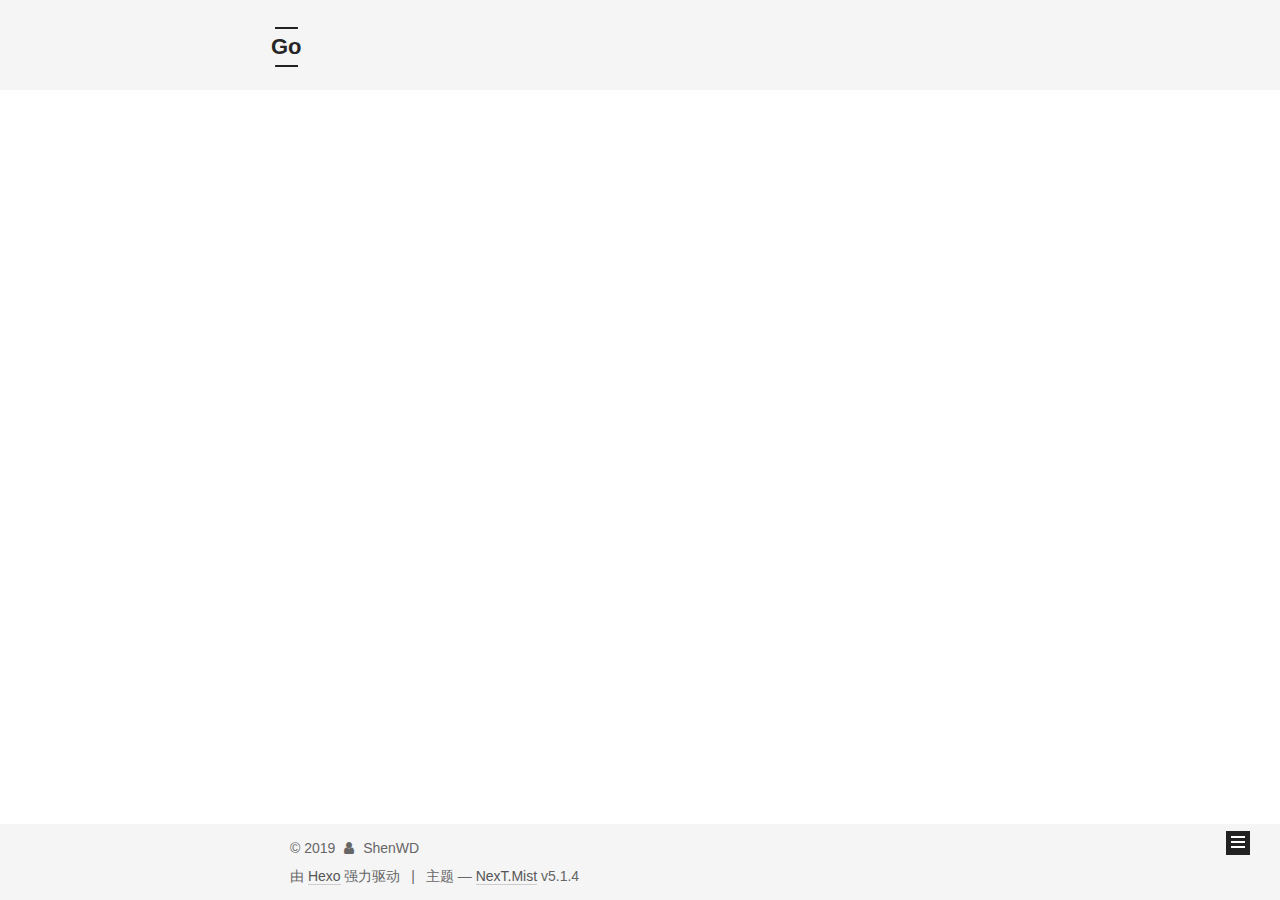
<file: index.html>
<!DOCTYPE html>



  


<html class="theme-next mist use-motion" lang="zh-Hans">
<head><meta name="generator" content="Hexo 3.8.0">
  <meta charset="UTF-8">
<meta http-equiv="X-UA-Compatible" content="IE=edge">
<meta name="viewport" content="width=device-width, initial-scale=1, maximum-scale=1">
<meta name="theme-color" content="#222">









<meta http-equiv="Cache-Control" content="no-transform">
<meta http-equiv="Cache-Control" content="no-siteapp">
















  
  
  <link href="/lib/fancybox/source/jquery.fancybox.css?v=2.1.5" rel="stylesheet" type="text/css">







<link href="/lib/font-awesome/css/font-awesome.min.css?v=4.6.2" rel="stylesheet" type="text/css">

<link href="/css/main.css?v=5.1.4" rel="stylesheet" type="text/css">


  <link rel="apple-touch-icon" sizes="180x180" href="/images/apple-touch-icon-next.png?v=5.1.4">


  <link rel="icon" type="image/png" sizes="32x32" href="/images/favicon-32x32-next.png?v=5.1.4">


  <link rel="icon" type="image/png" sizes="16x16" href="/images/favicon-16x16-next.png?v=5.1.4">


  <link rel="mask-icon" href="/images/logo.svg?v=5.1.4" color="#222">





  <meta name="keywords" content="Hexo, NexT">










<meta property="og:type" content="website">
<meta property="og:title" content="Go">
<meta property="og:url" content="http://yoursite.com/index.html">
<meta property="og:site_name" content="Go">
<meta property="og:locale" content="zh-Hans">
<meta name="twitter:card" content="summary">
<meta name="twitter:title" content="Go">



<script type="text/javascript" id="hexo.configurations">
  var NexT = window.NexT || {};
  var CONFIG = {
    root: '/',
    scheme: 'Mist',
    version: '5.1.4',
    sidebar: {"position":"left","display":"post","offset":12,"b2t":false,"scrollpercent":false,"onmobile":false},
    fancybox: true,
    tabs: true,
    motion: {"enable":true,"async":false,"transition":{"post_block":"fadeIn","post_header":"slideDownIn","post_body":"slideDownIn","coll_header":"slideLeftIn","sidebar":"slideUpIn"}},
    duoshuo: {
      userId: '0',
      author: '博主'
    },
    algolia: {
      applicationID: '',
      apiKey: '',
      indexName: '',
      hits: {"per_page":10},
      labels: {"input_placeholder":"Search for Posts","hits_empty":"We didn't find any results for the search: ${query}","hits_stats":"${hits} results found in ${time} ms"}
    }
  };
</script>



  <link rel="canonical" href="http://yoursite.com/">





  <title>Go</title>
  








</head>

<body itemscope itemtype="http://schema.org/WebPage" lang="zh-Hans">

  
  
    
  

  <div class="container sidebar-position-left 
  page-home">
    <div class="headband"></div>

    <header id="header" class="header" itemscope itemtype="http://schema.org/WPHeader">
      <div class="header-inner"><div class="site-brand-wrapper">
  <div class="site-meta ">
    

    <div class="custom-logo-site-title">
      <a href="/" class="brand" rel="start">
        <span class="logo-line-before"><i></i></span>
        <span class="site-title">Go</span>
        <span class="logo-line-after"><i></i></span>
      </a>
    </div>
      
        <p class="site-subtitle"></p>
      
  </div>

  <div class="site-nav-toggle">
    <button>
      <span class="btn-bar"></span>
      <span class="btn-bar"></span>
      <span class="btn-bar"></span>
    </button>
  </div>
</div>

<nav class="site-nav">
  

  
    <ul id="menu" class="menu">
      
        
        <li class="menu-item menu-item-home">
          <a href="/" rel="section">
            
              <i class="menu-item-icon fa fa-fw fa-home"></i> <br>
            
            首页
          </a>
        </li>
      
        
        <li class="menu-item menu-item-tags">
          <a href="/tags/" rel="section">
            
              <i class="menu-item-icon fa fa-fw fa-tags"></i> <br>
            
            标签
          </a>
        </li>
      
        
        <li class="menu-item menu-item-categories">
          <a href="/categories/" rel="section">
            
              <i class="menu-item-icon fa fa-fw fa-th"></i> <br>
            
            分类
          </a>
        </li>
      
        
        <li class="menu-item menu-item-archives">
          <a href="/archives/" rel="section">
            
              <i class="menu-item-icon fa fa-fw fa-archive"></i> <br>
            
            归档
          </a>
        </li>
      

      
        <li class="menu-item menu-item-search">
          
            <a href="javascript:;" class="popup-trigger">
          
            
              <i class="menu-item-icon fa fa-search fa-fw"></i> <br>
            
            搜索
          </a>
        </li>
      
    </ul>
  

  
    <div class="site-search">
      
  <div class="popup search-popup local-search-popup">
  <div class="local-search-header clearfix">
    <span class="search-icon">
      <i class="fa fa-search"></i>
    </span>
    <span class="popup-btn-close">
      <i class="fa fa-times-circle"></i>
    </span>
    <div class="local-search-input-wrapper">
      <input autocomplete="off" placeholder="搜索..." spellcheck="false" type="text" id="local-search-input">
    </div>
  </div>
  <div id="local-search-result"></div>
</div>



    </div>
  
</nav>



 </div>
    </header>

    <main id="main" class="main">
      <div class="main-inner">
        <div class="content-wrap">
          <div id="content" class="content">
            
  <section id="posts" class="posts-expand">
    
      

  

  
  
  

  <article class="post post-type-normal" itemscope itemtype="http://schema.org/Article">
  
  
  
  <div class="post-block">
    <link itemprop="mainEntityOfPage" href="http://yoursite.com/2019/02/20/Hexo 搭建个人博客的基本步骤/">

    <span hidden itemprop="author" itemscope itemtype="http://schema.org/Person">
      <meta itemprop="name" content="ShenWD">
      <meta itemprop="description" content>
      <meta itemprop="image" content="/images/avatar.gif">
    </span>

    <span hidden itemprop="publisher" itemscope itemtype="http://schema.org/Organization">
      <meta itemprop="name" content="Go">
    </span>

    
      <header class="post-header">

        
        
          <h1 class="post-title" itemprop="name headline">
                
                <a class="post-title-link" href="/2019/02/20/Hexo 搭建个人博客的基本步骤/" itemprop="url">Hexo 搭建个人博客的基本步骤</a></h1>
        

        <div class="post-meta">
          <span class="post-time">
            
              <span class="post-meta-item-icon">
                <i class="fa fa-calendar-o"></i>
              </span>
              
                <span class="post-meta-item-text">发表于</span>
              
              <time title="创建于" itemprop="dateCreated datePublished" datetime="2019-02-20T21:38:21+08:00">
                2019-02-20
              </time>
            

            

            
          </span>

          
            <span class="post-category">
            
              <span class="post-meta-divider">|</span>
            
              <span class="post-meta-item-icon">
                <i class="fa fa-folder-o"></i>
              </span>
              
                <span class="post-meta-item-text">分类于</span>
              
              
                <span itemprop="about" itemscope itemtype="http://schema.org/Thing">
                  <a href="/categories/流程记录/" itemprop="url" rel="index">
                    <span itemprop="name">流程记录</span>
                  </a>
                </span>

                
                
              
            </span>
          

          
            
          

          
          

          

          

          

        </div>
      </header>
    

    
    
    
    <div class="post-body" itemprop="articleBody">

      
      

      
        
          在deepin下使用Hexo搭建个人博客，并上传到github page上
          <!--noindex-->
          <div class="post-button text-center">
            <a class="btn" href="/2019/02/20/Hexo 搭建个人博客的基本步骤/">
              阅读全文 &raquo;
            </a>
          </div>
          <!--/noindex-->
        
      
    </div>
    
    
    

    

    

    

    <footer class="post-footer">
      

      

      

      
      
        <div class="post-eof"></div>
      
    </footer>
  </div>
  
  
  
  </article>


    
  </section>

  


          </div>
          


          

        </div>
        
          
  
  <div class="sidebar-toggle">
    <div class="sidebar-toggle-line-wrap">
      <span class="sidebar-toggle-line sidebar-toggle-line-first"></span>
      <span class="sidebar-toggle-line sidebar-toggle-line-middle"></span>
      <span class="sidebar-toggle-line sidebar-toggle-line-last"></span>
    </div>
  </div>

  <aside id="sidebar" class="sidebar">
    
    <div class="sidebar-inner">

      

      

      <section class="site-overview-wrap sidebar-panel sidebar-panel-active">
        <div class="site-overview">
          <div class="site-author motion-element" itemprop="author" itemscope itemtype="http://schema.org/Person">
            
              <p class="site-author-name" itemprop="name">ShenWD</p>
              <p class="site-description motion-element" itemprop="description"></p>
          </div>

          <nav class="site-state motion-element">

            
              <div class="site-state-item site-state-posts">
              
                <a href="/archives/">
              
                  <span class="site-state-item-count">1</span>
                  <span class="site-state-item-name">日志</span>
                </a>
              </div>
            

            
              
              
              <div class="site-state-item site-state-categories">
                <a href="/categories/index.html">
                  <span class="site-state-item-count">1</span>
                  <span class="site-state-item-name">分类</span>
                </a>
              </div>
            

            
              
              
              <div class="site-state-item site-state-tags">
                <a href="/tags/index.html">
                  <span class="site-state-item-count">3</span>
                  <span class="site-state-item-name">标签</span>
                </a>
              </div>
            

          </nav>

          

          

          
          

          
          

          

        </div>
      </section>

      

      

    </div>
  </aside>


        
      </div>
    </main>

    <footer id="footer" class="footer">
      <div class="footer-inner">
        <div class="copyright">&copy; <span itemprop="copyrightYear">2019</span>
  <span class="with-love">
    <i class="fa fa-user"></i>
  </span>
  <span class="author" itemprop="copyrightHolder">ShenWD</span>

  
</div>


  <div class="powered-by">由 <a class="theme-link" target="_blank" href="https://hexo.io">Hexo</a> 强力驱动</div>



  <span class="post-meta-divider">|</span>



  <div class="theme-info">主题 &mdash; <a class="theme-link" target="_blank" href="https://github.com/iissnan/hexo-theme-next">NexT.Mist</a> v5.1.4</div>




        







        
      </div>
    </footer>

    
      <div class="back-to-top">
        <i class="fa fa-arrow-up"></i>
        
      </div>
    

    

  </div>

  

<script type="text/javascript">
  if (Object.prototype.toString.call(window.Promise) !== '[object Function]') {
    window.Promise = null;
  }
</script>









  












  
  
    <script type="text/javascript" src="/lib/jquery/index.js?v=2.1.3"></script>
  

  
  
    <script type="text/javascript" src="/lib/fastclick/lib/fastclick.min.js?v=1.0.6"></script>
  

  
  
    <script type="text/javascript" src="/lib/jquery_lazyload/jquery.lazyload.js?v=1.9.7"></script>
  

  
  
    <script type="text/javascript" src="/lib/velocity/velocity.min.js?v=1.2.1"></script>
  

  
  
    <script type="text/javascript" src="/lib/velocity/velocity.ui.min.js?v=1.2.1"></script>
  

  
  
    <script type="text/javascript" src="/lib/fancybox/source/jquery.fancybox.pack.js?v=2.1.5"></script>
  


  


  <script type="text/javascript" src="/js/src/utils.js?v=5.1.4"></script>

  <script type="text/javascript" src="/js/src/motion.js?v=5.1.4"></script>



  
  

  

  


  <script type="text/javascript" src="/js/src/bootstrap.js?v=5.1.4"></script>



  


  




	





  





  












  

  <script type="text/javascript">
    // Popup Window;
    var isfetched = false;
    var isXml = true;
    // Search DB path;
    var search_path = "search.xml";
    if (search_path.length === 0) {
      search_path = "search.xml";
    } else if (/json$/i.test(search_path)) {
      isXml = false;
    }
    var path = "/" + search_path;
    // monitor main search box;

    var onPopupClose = function (e) {
      $('.popup').hide();
      $('#local-search-input').val('');
      $('.search-result-list').remove();
      $('#no-result').remove();
      $(".local-search-pop-overlay").remove();
      $('body').css('overflow', '');
    }

    function proceedsearch() {
      $("body")
        .append('<div class="search-popup-overlay local-search-pop-overlay"></div>')
        .css('overflow', 'hidden');
      $('.search-popup-overlay').click(onPopupClose);
      $('.popup').toggle();
      var $localSearchInput = $('#local-search-input');
      $localSearchInput.attr("autocapitalize", "none");
      $localSearchInput.attr("autocorrect", "off");
      $localSearchInput.focus();
    }

    // search function;
    var searchFunc = function(path, search_id, content_id) {
      'use strict';

      // start loading animation
      $("body")
        .append('<div class="search-popup-overlay local-search-pop-overlay">' +
          '<div id="search-loading-icon">' +
          '<i class="fa fa-spinner fa-pulse fa-5x fa-fw"></i>' +
          '</div>' +
          '</div>')
        .css('overflow', 'hidden');
      $("#search-loading-icon").css('margin', '20% auto 0 auto').css('text-align', 'center');

      $.ajax({
        url: path,
        dataType: isXml ? "xml" : "json",
        async: true,
        success: function(res) {
          // get the contents from search data
          isfetched = true;
          $('.popup').detach().appendTo('.header-inner');
          var datas = isXml ? $("entry", res).map(function() {
            return {
              title: $("title", this).text(),
              content: $("content",this).text(),
              url: $("url" , this).text()
            };
          }).get() : res;
          var input = document.getElementById(search_id);
          var resultContent = document.getElementById(content_id);
          var inputEventFunction = function() {
            var searchText = input.value.trim().toLowerCase();
            var keywords = searchText.split(/[\s\-]+/);
            if (keywords.length > 1) {
              keywords.push(searchText);
            }
            var resultItems = [];
            if (searchText.length > 0) {
              // perform local searching
              datas.forEach(function(data) {
                var isMatch = false;
                var hitCount = 0;
                var searchTextCount = 0;
                var title = data.title.trim();
                var titleInLowerCase = title.toLowerCase();
                var content = data.content.trim().replace(/<[^>]+>/g,"");
                var contentInLowerCase = content.toLowerCase();
                var articleUrl = decodeURIComponent(data.url);
                var indexOfTitle = [];
                var indexOfContent = [];
                // only match articles with not empty titles
                if(title != '') {
                  keywords.forEach(function(keyword) {
                    function getIndexByWord(word, text, caseSensitive) {
                      var wordLen = word.length;
                      if (wordLen === 0) {
                        return [];
                      }
                      var startPosition = 0, position = [], index = [];
                      if (!caseSensitive) {
                        text = text.toLowerCase();
                        word = word.toLowerCase();
                      }
                      while ((position = text.indexOf(word, startPosition)) > -1) {
                        index.push({position: position, word: word});
                        startPosition = position + wordLen;
                      }
                      return index;
                    }

                    indexOfTitle = indexOfTitle.concat(getIndexByWord(keyword, titleInLowerCase, false));
                    indexOfContent = indexOfContent.concat(getIndexByWord(keyword, contentInLowerCase, false));
                  });
                  if (indexOfTitle.length > 0 || indexOfContent.length > 0) {
                    isMatch = true;
                    hitCount = indexOfTitle.length + indexOfContent.length;
                  }
                }

                // show search results

                if (isMatch) {
                  // sort index by position of keyword

                  [indexOfTitle, indexOfContent].forEach(function (index) {
                    index.sort(function (itemLeft, itemRight) {
                      if (itemRight.position !== itemLeft.position) {
                        return itemRight.position - itemLeft.position;
                      } else {
                        return itemLeft.word.length - itemRight.word.length;
                      }
                    });
                  });

                  // merge hits into slices

                  function mergeIntoSlice(text, start, end, index) {
                    var item = index[index.length - 1];
                    var position = item.position;
                    var word = item.word;
                    var hits = [];
                    var searchTextCountInSlice = 0;
                    while (position + word.length <= end && index.length != 0) {
                      if (word === searchText) {
                        searchTextCountInSlice++;
                      }
                      hits.push({position: position, length: word.length});
                      var wordEnd = position + word.length;

                      // move to next position of hit

                      index.pop();
                      while (index.length != 0) {
                        item = index[index.length - 1];
                        position = item.position;
                        word = item.word;
                        if (wordEnd > position) {
                          index.pop();
                        } else {
                          break;
                        }
                      }
                    }
                    searchTextCount += searchTextCountInSlice;
                    return {
                      hits: hits,
                      start: start,
                      end: end,
                      searchTextCount: searchTextCountInSlice
                    };
                  }

                  var slicesOfTitle = [];
                  if (indexOfTitle.length != 0) {
                    slicesOfTitle.push(mergeIntoSlice(title, 0, title.length, indexOfTitle));
                  }

                  var slicesOfContent = [];
                  while (indexOfContent.length != 0) {
                    var item = indexOfContent[indexOfContent.length - 1];
                    var position = item.position;
                    var word = item.word;
                    // cut out 100 characters
                    var start = position - 20;
                    var end = position + 80;
                    if(start < 0){
                      start = 0;
                    }
                    if (end < position + word.length) {
                      end = position + word.length;
                    }
                    if(end > content.length){
                      end = content.length;
                    }
                    slicesOfContent.push(mergeIntoSlice(content, start, end, indexOfContent));
                  }

                  // sort slices in content by search text's count and hits' count

                  slicesOfContent.sort(function (sliceLeft, sliceRight) {
                    if (sliceLeft.searchTextCount !== sliceRight.searchTextCount) {
                      return sliceRight.searchTextCount - sliceLeft.searchTextCount;
                    } else if (sliceLeft.hits.length !== sliceRight.hits.length) {
                      return sliceRight.hits.length - sliceLeft.hits.length;
                    } else {
                      return sliceLeft.start - sliceRight.start;
                    }
                  });

                  // select top N slices in content

                  var upperBound = parseInt('1');
                  if (upperBound >= 0) {
                    slicesOfContent = slicesOfContent.slice(0, upperBound);
                  }

                  // highlight title and content

                  function highlightKeyword(text, slice) {
                    var result = '';
                    var prevEnd = slice.start;
                    slice.hits.forEach(function (hit) {
                      result += text.substring(prevEnd, hit.position);
                      var end = hit.position + hit.length;
                      result += '<b class="search-keyword">' + text.substring(hit.position, end) + '</b>';
                      prevEnd = end;
                    });
                    result += text.substring(prevEnd, slice.end);
                    return result;
                  }

                  var resultItem = '';

                  if (slicesOfTitle.length != 0) {
                    resultItem += "<li><a href='" + articleUrl + "' class='search-result-title'>" + highlightKeyword(title, slicesOfTitle[0]) + "</a>";
                  } else {
                    resultItem += "<li><a href='" + articleUrl + "' class='search-result-title'>" + title + "</a>";
                  }

                  slicesOfContent.forEach(function (slice) {
                    resultItem += "<a href='" + articleUrl + "'>" +
                      "<p class=\"search-result\">" + highlightKeyword(content, slice) +
                      "...</p>" + "</a>";
                  });

                  resultItem += "</li>";
                  resultItems.push({
                    item: resultItem,
                    searchTextCount: searchTextCount,
                    hitCount: hitCount,
                    id: resultItems.length
                  });
                }
              })
            };
            if (keywords.length === 1 && keywords[0] === "") {
              resultContent.innerHTML = '<div id="no-result"><i class="fa fa-search fa-5x" /></div>'
            } else if (resultItems.length === 0) {
              resultContent.innerHTML = '<div id="no-result"><i class="fa fa-frown-o fa-5x" /></div>'
            } else {
              resultItems.sort(function (resultLeft, resultRight) {
                if (resultLeft.searchTextCount !== resultRight.searchTextCount) {
                  return resultRight.searchTextCount - resultLeft.searchTextCount;
                } else if (resultLeft.hitCount !== resultRight.hitCount) {
                  return resultRight.hitCount - resultLeft.hitCount;
                } else {
                  return resultRight.id - resultLeft.id;
                }
              });
              var searchResultList = '<ul class=\"search-result-list\">';
              resultItems.forEach(function (result) {
                searchResultList += result.item;
              })
              searchResultList += "</ul>";
              resultContent.innerHTML = searchResultList;
            }
          }

          if ('auto' === 'auto') {
            input.addEventListener('input', inputEventFunction);
          } else {
            $('.search-icon').click(inputEventFunction);
            input.addEventListener('keypress', function (event) {
              if (event.keyCode === 13) {
                inputEventFunction();
              }
            });
          }

          // remove loading animation
          $(".local-search-pop-overlay").remove();
          $('body').css('overflow', '');

          proceedsearch();
        }
      });
    }

    // handle and trigger popup window;
    $('.popup-trigger').click(function(e) {
      e.stopPropagation();
      if (isfetched === false) {
        searchFunc(path, 'local-search-input', 'local-search-result');
      } else {
        proceedsearch();
      };
    });

    $('.popup-btn-close').click(onPopupClose);
    $('.popup').click(function(e){
      e.stopPropagation();
    });
    $(document).on('keyup', function (event) {
      var shouldDismissSearchPopup = event.which === 27 &&
        $('.search-popup').is(':visible');
      if (shouldDismissSearchPopup) {
        onPopupClose();
      }
    });
  </script>





  

  

  

  
  

  

  

  

</body>
</html>
</file>
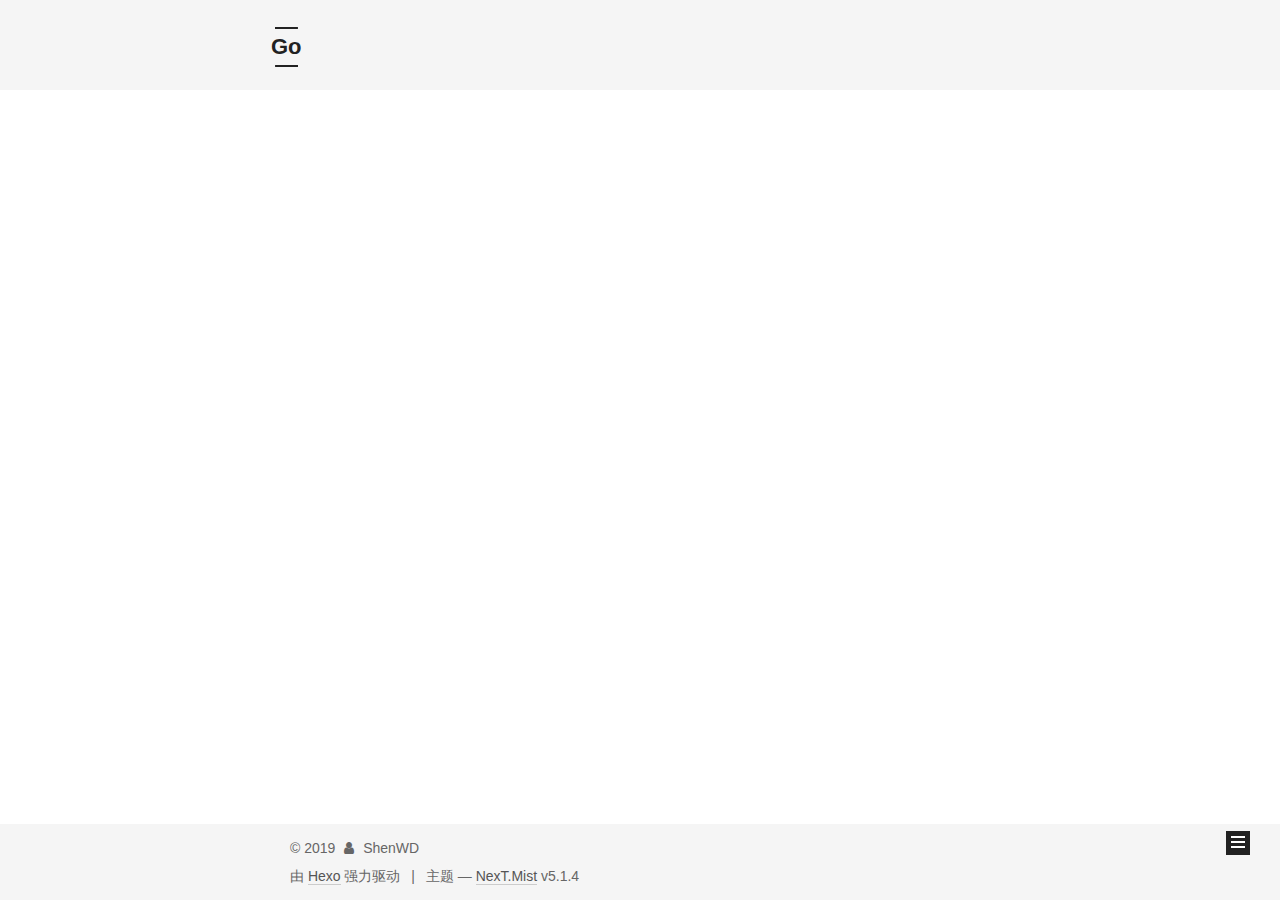
<file: archives/index.html>
<!DOCTYPE html>



  


<html class="theme-next mist use-motion" lang="zh-Hans">
<head><meta name="generator" content="Hexo 3.8.0">
  <meta charset="UTF-8">
<meta http-equiv="X-UA-Compatible" content="IE=edge">
<meta name="viewport" content="width=device-width, initial-scale=1, maximum-scale=1">
<meta name="theme-color" content="#222">









<meta http-equiv="Cache-Control" content="no-transform">
<meta http-equiv="Cache-Control" content="no-siteapp">
















  
  
  <link href="/lib/fancybox/source/jquery.fancybox.css?v=2.1.5" rel="stylesheet" type="text/css">







<link href="/lib/font-awesome/css/font-awesome.min.css?v=4.6.2" rel="stylesheet" type="text/css">

<link href="/css/main.css?v=5.1.4" rel="stylesheet" type="text/css">


  <link rel="apple-touch-icon" sizes="180x180" href="/images/apple-touch-icon-next.png?v=5.1.4">


  <link rel="icon" type="image/png" sizes="32x32" href="/images/favicon-32x32-next.png?v=5.1.4">


  <link rel="icon" type="image/png" sizes="16x16" href="/images/favicon-16x16-next.png?v=5.1.4">


  <link rel="mask-icon" href="/images/logo.svg?v=5.1.4" color="#222">





  <meta name="keywords" content="Hexo, NexT">










<meta property="og:type" content="website">
<meta property="og:title" content="Go">
<meta property="og:url" content="http://yoursite.com/archives/index.html">
<meta property="og:site_name" content="Go">
<meta property="og:locale" content="zh-Hans">
<meta name="twitter:card" content="summary">
<meta name="twitter:title" content="Go">



<script type="text/javascript" id="hexo.configurations">
  var NexT = window.NexT || {};
  var CONFIG = {
    root: '/',
    scheme: 'Mist',
    version: '5.1.4',
    sidebar: {"position":"left","display":"post","offset":12,"b2t":false,"scrollpercent":false,"onmobile":false},
    fancybox: true,
    tabs: true,
    motion: {"enable":true,"async":false,"transition":{"post_block":"fadeIn","post_header":"slideDownIn","post_body":"slideDownIn","coll_header":"slideLeftIn","sidebar":"slideUpIn"}},
    duoshuo: {
      userId: '0',
      author: '博主'
    },
    algolia: {
      applicationID: '',
      apiKey: '',
      indexName: '',
      hits: {"per_page":10},
      labels: {"input_placeholder":"Search for Posts","hits_empty":"We didn't find any results for the search: ${query}","hits_stats":"${hits} results found in ${time} ms"}
    }
  };
</script>



  <link rel="canonical" href="http://yoursite.com/archives/">





  <title>归档 | Go</title>
  








</head>

<body itemscope itemtype="http://schema.org/WebPage" lang="zh-Hans">

  
  
    
  

  <div class="container sidebar-position-left page-archive">
    <div class="headband"></div>

    <header id="header" class="header" itemscope itemtype="http://schema.org/WPHeader">
      <div class="header-inner"><div class="site-brand-wrapper">
  <div class="site-meta ">
    

    <div class="custom-logo-site-title">
      <a href="/" class="brand" rel="start">
        <span class="logo-line-before"><i></i></span>
        <span class="site-title">Go</span>
        <span class="logo-line-after"><i></i></span>
      </a>
    </div>
      
        <p class="site-subtitle"></p>
      
  </div>

  <div class="site-nav-toggle">
    <button>
      <span class="btn-bar"></span>
      <span class="btn-bar"></span>
      <span class="btn-bar"></span>
    </button>
  </div>
</div>

<nav class="site-nav">
  

  
    <ul id="menu" class="menu">
      
        
        <li class="menu-item menu-item-home">
          <a href="/" rel="section">
            
              <i class="menu-item-icon fa fa-fw fa-home"></i> <br>
            
            首页
          </a>
        </li>
      
        
        <li class="menu-item menu-item-tags">
          <a href="/tags/" rel="section">
            
              <i class="menu-item-icon fa fa-fw fa-tags"></i> <br>
            
            标签
          </a>
        </li>
      
        
        <li class="menu-item menu-item-categories">
          <a href="/categories/" rel="section">
            
              <i class="menu-item-icon fa fa-fw fa-th"></i> <br>
            
            分类
          </a>
        </li>
      
        
        <li class="menu-item menu-item-archives">
          <a href="/archives/" rel="section">
            
              <i class="menu-item-icon fa fa-fw fa-archive"></i> <br>
            
            归档
          </a>
        </li>
      

      
        <li class="menu-item menu-item-search">
          
            <a href="javascript:;" class="popup-trigger">
          
            
              <i class="menu-item-icon fa fa-search fa-fw"></i> <br>
            
            搜索
          </a>
        </li>
      
    </ul>
  

  
    <div class="site-search">
      
  <div class="popup search-popup local-search-popup">
  <div class="local-search-header clearfix">
    <span class="search-icon">
      <i class="fa fa-search"></i>
    </span>
    <span class="popup-btn-close">
      <i class="fa fa-times-circle"></i>
    </span>
    <div class="local-search-input-wrapper">
      <input autocomplete="off" placeholder="搜索..." spellcheck="false" type="text" id="local-search-input">
    </div>
  </div>
  <div id="local-search-result"></div>
</div>



    </div>
  
</nav>



 </div>
    </header>

    <main id="main" class="main">
      <div class="main-inner">
        <div class="content-wrap">
          <div id="content" class="content">
            

  
  
  
  <div class="post-block archive">
    <div id="posts" class="posts-collapse">
      <span class="archive-move-on"></span>

      <span class="archive-page-counter">
        
        
        
          
        
        嗯..! 目前共计 1 篇日志。 继续努力。
      </span>

      

        
        
        

        
          
          <div class="collection-title">
            <h1 class="archive-year" id="archive-year-2019">2019</h1>
          </div>
        
        

        

  <article class="post post-type-normal" itemscope itemtype="http://schema.org/Article">
    <header class="post-header">

      <h2 class="post-title">
        
            <a class="post-title-link" href="/2019/02/20/Hexo 搭建个人博客的基本步骤/" itemprop="url">
              
                <span itemprop="name">Hexo 搭建个人博客的基本步骤</span>
              
            </a>
        
      </h2>

      <div class="post-meta">
        <time class="post-time" itemprop="dateCreated" datetime="2019-02-20T21:38:21+08:00" content="2019-02-20">
          02-20
        </time>
      </div>

    </header>
  </article>



      

    </div>
  </div>
  
  
  

  



          </div>
          


          

        </div>
        
          
  
  <div class="sidebar-toggle">
    <div class="sidebar-toggle-line-wrap">
      <span class="sidebar-toggle-line sidebar-toggle-line-first"></span>
      <span class="sidebar-toggle-line sidebar-toggle-line-middle"></span>
      <span class="sidebar-toggle-line sidebar-toggle-line-last"></span>
    </div>
  </div>

  <aside id="sidebar" class="sidebar">
    
    <div class="sidebar-inner">

      

      

      <section class="site-overview-wrap sidebar-panel sidebar-panel-active">
        <div class="site-overview">
          <div class="site-author motion-element" itemprop="author" itemscope itemtype="http://schema.org/Person">
            
              <p class="site-author-name" itemprop="name">ShenWD</p>
              <p class="site-description motion-element" itemprop="description"></p>
          </div>

          <nav class="site-state motion-element">

            
              <div class="site-state-item site-state-posts">
              
                <a href="/archives/">
              
                  <span class="site-state-item-count">1</span>
                  <span class="site-state-item-name">日志</span>
                </a>
              </div>
            

            
              
              
              <div class="site-state-item site-state-categories">
                <a href="/categories/index.html">
                  <span class="site-state-item-count">1</span>
                  <span class="site-state-item-name">分类</span>
                </a>
              </div>
            

            
              
              
              <div class="site-state-item site-state-tags">
                <a href="/tags/index.html">
                  <span class="site-state-item-count">3</span>
                  <span class="site-state-item-name">标签</span>
                </a>
              </div>
            

          </nav>

          

          

          
          

          
          

          

        </div>
      </section>

      

      

    </div>
  </aside>


        
      </div>
    </main>

    <footer id="footer" class="footer">
      <div class="footer-inner">
        <div class="copyright">&copy; <span itemprop="copyrightYear">2019</span>
  <span class="with-love">
    <i class="fa fa-user"></i>
  </span>
  <span class="author" itemprop="copyrightHolder">ShenWD</span>

  
</div>


  <div class="powered-by">由 <a class="theme-link" target="_blank" href="https://hexo.io">Hexo</a> 强力驱动</div>



  <span class="post-meta-divider">|</span>



  <div class="theme-info">主题 &mdash; <a class="theme-link" target="_blank" href="https://github.com/iissnan/hexo-theme-next">NexT.Mist</a> v5.1.4</div>




        







        
      </div>
    </footer>

    
      <div class="back-to-top">
        <i class="fa fa-arrow-up"></i>
        
      </div>
    

    

  </div>

  

<script type="text/javascript">
  if (Object.prototype.toString.call(window.Promise) !== '[object Function]') {
    window.Promise = null;
  }
</script>









  












  
  
    <script type="text/javascript" src="/lib/jquery/index.js?v=2.1.3"></script>
  

  
  
    <script type="text/javascript" src="/lib/fastclick/lib/fastclick.min.js?v=1.0.6"></script>
  

  
  
    <script type="text/javascript" src="/lib/jquery_lazyload/jquery.lazyload.js?v=1.9.7"></script>
  

  
  
    <script type="text/javascript" src="/lib/velocity/velocity.min.js?v=1.2.1"></script>
  

  
  
    <script type="text/javascript" src="/lib/velocity/velocity.ui.min.js?v=1.2.1"></script>
  

  
  
    <script type="text/javascript" src="/lib/fancybox/source/jquery.fancybox.pack.js?v=2.1.5"></script>
  


  


  <script type="text/javascript" src="/js/src/utils.js?v=5.1.4"></script>

  <script type="text/javascript" src="/js/src/motion.js?v=5.1.4"></script>



  
  

  

  


  <script type="text/javascript" src="/js/src/bootstrap.js?v=5.1.4"></script>



  


  




	





  





  












  

  <script type="text/javascript">
    // Popup Window;
    var isfetched = false;
    var isXml = true;
    // Search DB path;
    var search_path = "search.xml";
    if (search_path.length === 0) {
      search_path = "search.xml";
    } else if (/json$/i.test(search_path)) {
      isXml = false;
    }
    var path = "/" + search_path;
    // monitor main search box;

    var onPopupClose = function (e) {
      $('.popup').hide();
      $('#local-search-input').val('');
      $('.search-result-list').remove();
      $('#no-result').remove();
      $(".local-search-pop-overlay").remove();
      $('body').css('overflow', '');
    }

    function proceedsearch() {
      $("body")
        .append('<div class="search-popup-overlay local-search-pop-overlay"></div>')
        .css('overflow', 'hidden');
      $('.search-popup-overlay').click(onPopupClose);
      $('.popup').toggle();
      var $localSearchInput = $('#local-search-input');
      $localSearchInput.attr("autocapitalize", "none");
      $localSearchInput.attr("autocorrect", "off");
      $localSearchInput.focus();
    }

    // search function;
    var searchFunc = function(path, search_id, content_id) {
      'use strict';

      // start loading animation
      $("body")
        .append('<div class="search-popup-overlay local-search-pop-overlay">' +
          '<div id="search-loading-icon">' +
          '<i class="fa fa-spinner fa-pulse fa-5x fa-fw"></i>' +
          '</div>' +
          '</div>')
        .css('overflow', 'hidden');
      $("#search-loading-icon").css('margin', '20% auto 0 auto').css('text-align', 'center');

      $.ajax({
        url: path,
        dataType: isXml ? "xml" : "json",
        async: true,
        success: function(res) {
          // get the contents from search data
          isfetched = true;
          $('.popup').detach().appendTo('.header-inner');
          var datas = isXml ? $("entry", res).map(function() {
            return {
              title: $("title", this).text(),
              content: $("content",this).text(),
              url: $("url" , this).text()
            };
          }).get() : res;
          var input = document.getElementById(search_id);
          var resultContent = document.getElementById(content_id);
          var inputEventFunction = function() {
            var searchText = input.value.trim().toLowerCase();
            var keywords = searchText.split(/[\s\-]+/);
            if (keywords.length > 1) {
              keywords.push(searchText);
            }
            var resultItems = [];
            if (searchText.length > 0) {
              // perform local searching
              datas.forEach(function(data) {
                var isMatch = false;
                var hitCount = 0;
                var searchTextCount = 0;
                var title = data.title.trim();
                var titleInLowerCase = title.toLowerCase();
                var content = data.content.trim().replace(/<[^>]+>/g,"");
                var contentInLowerCase = content.toLowerCase();
                var articleUrl = decodeURIComponent(data.url);
                var indexOfTitle = [];
                var indexOfContent = [];
                // only match articles with not empty titles
                if(title != '') {
                  keywords.forEach(function(keyword) {
                    function getIndexByWord(word, text, caseSensitive) {
                      var wordLen = word.length;
                      if (wordLen === 0) {
                        return [];
                      }
                      var startPosition = 0, position = [], index = [];
                      if (!caseSensitive) {
                        text = text.toLowerCase();
                        word = word.toLowerCase();
                      }
                      while ((position = text.indexOf(word, startPosition)) > -1) {
                        index.push({position: position, word: word});
                        startPosition = position + wordLen;
                      }
                      return index;
                    }

                    indexOfTitle = indexOfTitle.concat(getIndexByWord(keyword, titleInLowerCase, false));
                    indexOfContent = indexOfContent.concat(getIndexByWord(keyword, contentInLowerCase, false));
                  });
                  if (indexOfTitle.length > 0 || indexOfContent.length > 0) {
                    isMatch = true;
                    hitCount = indexOfTitle.length + indexOfContent.length;
                  }
                }

                // show search results

                if (isMatch) {
                  // sort index by position of keyword

                  [indexOfTitle, indexOfContent].forEach(function (index) {
                    index.sort(function (itemLeft, itemRight) {
                      if (itemRight.position !== itemLeft.position) {
                        return itemRight.position - itemLeft.position;
                      } else {
                        return itemLeft.word.length - itemRight.word.length;
                      }
                    });
                  });

                  // merge hits into slices

                  function mergeIntoSlice(text, start, end, index) {
                    var item = index[index.length - 1];
                    var position = item.position;
                    var word = item.word;
                    var hits = [];
                    var searchTextCountInSlice = 0;
                    while (position + word.length <= end && index.length != 0) {
                      if (word === searchText) {
                        searchTextCountInSlice++;
                      }
                      hits.push({position: position, length: word.length});
                      var wordEnd = position + word.length;

                      // move to next position of hit

                      index.pop();
                      while (index.length != 0) {
                        item = index[index.length - 1];
                        position = item.position;
                        word = item.word;
                        if (wordEnd > position) {
                          index.pop();
                        } else {
                          break;
                        }
                      }
                    }
                    searchTextCount += searchTextCountInSlice;
                    return {
                      hits: hits,
                      start: start,
                      end: end,
                      searchTextCount: searchTextCountInSlice
                    };
                  }

                  var slicesOfTitle = [];
                  if (indexOfTitle.length != 0) {
                    slicesOfTitle.push(mergeIntoSlice(title, 0, title.length, indexOfTitle));
                  }

                  var slicesOfContent = [];
                  while (indexOfContent.length != 0) {
                    var item = indexOfContent[indexOfContent.length - 1];
                    var position = item.position;
                    var word = item.word;
                    // cut out 100 characters
                    var start = position - 20;
                    var end = position + 80;
                    if(start < 0){
                      start = 0;
                    }
                    if (end < position + word.length) {
                      end = position + word.length;
                    }
                    if(end > content.length){
                      end = content.length;
                    }
                    slicesOfContent.push(mergeIntoSlice(content, start, end, indexOfContent));
                  }

                  // sort slices in content by search text's count and hits' count

                  slicesOfContent.sort(function (sliceLeft, sliceRight) {
                    if (sliceLeft.searchTextCount !== sliceRight.searchTextCount) {
                      return sliceRight.searchTextCount - sliceLeft.searchTextCount;
                    } else if (sliceLeft.hits.length !== sliceRight.hits.length) {
                      return sliceRight.hits.length - sliceLeft.hits.length;
                    } else {
                      return sliceLeft.start - sliceRight.start;
                    }
                  });

                  // select top N slices in content

                  var upperBound = parseInt('1');
                  if (upperBound >= 0) {
                    slicesOfContent = slicesOfContent.slice(0, upperBound);
                  }

                  // highlight title and content

                  function highlightKeyword(text, slice) {
                    var result = '';
                    var prevEnd = slice.start;
                    slice.hits.forEach(function (hit) {
                      result += text.substring(prevEnd, hit.position);
                      var end = hit.position + hit.length;
                      result += '<b class="search-keyword">' + text.substring(hit.position, end) + '</b>';
                      prevEnd = end;
                    });
                    result += text.substring(prevEnd, slice.end);
                    return result;
                  }

                  var resultItem = '';

                  if (slicesOfTitle.length != 0) {
                    resultItem += "<li><a href='" + articleUrl + "' class='search-result-title'>" + highlightKeyword(title, slicesOfTitle[0]) + "</a>";
                  } else {
                    resultItem += "<li><a href='" + articleUrl + "' class='search-result-title'>" + title + "</a>";
                  }

                  slicesOfContent.forEach(function (slice) {
                    resultItem += "<a href='" + articleUrl + "'>" +
                      "<p class=\"search-result\">" + highlightKeyword(content, slice) +
                      "...</p>" + "</a>";
                  });

                  resultItem += "</li>";
                  resultItems.push({
                    item: resultItem,
                    searchTextCount: searchTextCount,
                    hitCount: hitCount,
                    id: resultItems.length
                  });
                }
              })
            };
            if (keywords.length === 1 && keywords[0] === "") {
              resultContent.innerHTML = '<div id="no-result"><i class="fa fa-search fa-5x" /></div>'
            } else if (resultItems.length === 0) {
              resultContent.innerHTML = '<div id="no-result"><i class="fa fa-frown-o fa-5x" /></div>'
            } else {
              resultItems.sort(function (resultLeft, resultRight) {
                if (resultLeft.searchTextCount !== resultRight.searchTextCount) {
                  return resultRight.searchTextCount - resultLeft.searchTextCount;
                } else if (resultLeft.hitCount !== resultRight.hitCount) {
                  return resultRight.hitCount - resultLeft.hitCount;
                } else {
                  return resultRight.id - resultLeft.id;
                }
              });
              var searchResultList = '<ul class=\"search-result-list\">';
              resultItems.forEach(function (result) {
                searchResultList += result.item;
              })
              searchResultList += "</ul>";
              resultContent.innerHTML = searchResultList;
            }
          }

          if ('auto' === 'auto') {
            input.addEventListener('input', inputEventFunction);
          } else {
            $('.search-icon').click(inputEventFunction);
            input.addEventListener('keypress', function (event) {
              if (event.keyCode === 13) {
                inputEventFunction();
              }
            });
          }

          // remove loading animation
          $(".local-search-pop-overlay").remove();
          $('body').css('overflow', '');

          proceedsearch();
        }
      });
    }

    // handle and trigger popup window;
    $('.popup-trigger').click(function(e) {
      e.stopPropagation();
      if (isfetched === false) {
        searchFunc(path, 'local-search-input', 'local-search-result');
      } else {
        proceedsearch();
      };
    });

    $('.popup-btn-close').click(onPopupClose);
    $('.popup').click(function(e){
      e.stopPropagation();
    });
    $(document).on('keyup', function (event) {
      var shouldDismissSearchPopup = event.which === 27 &&
        $('.search-popup').is(':visible');
      if (shouldDismissSearchPopup) {
        onPopupClose();
      }
    });
  </script>





  

  

  

  
  

  

  

  

</body>
</html>
</file>
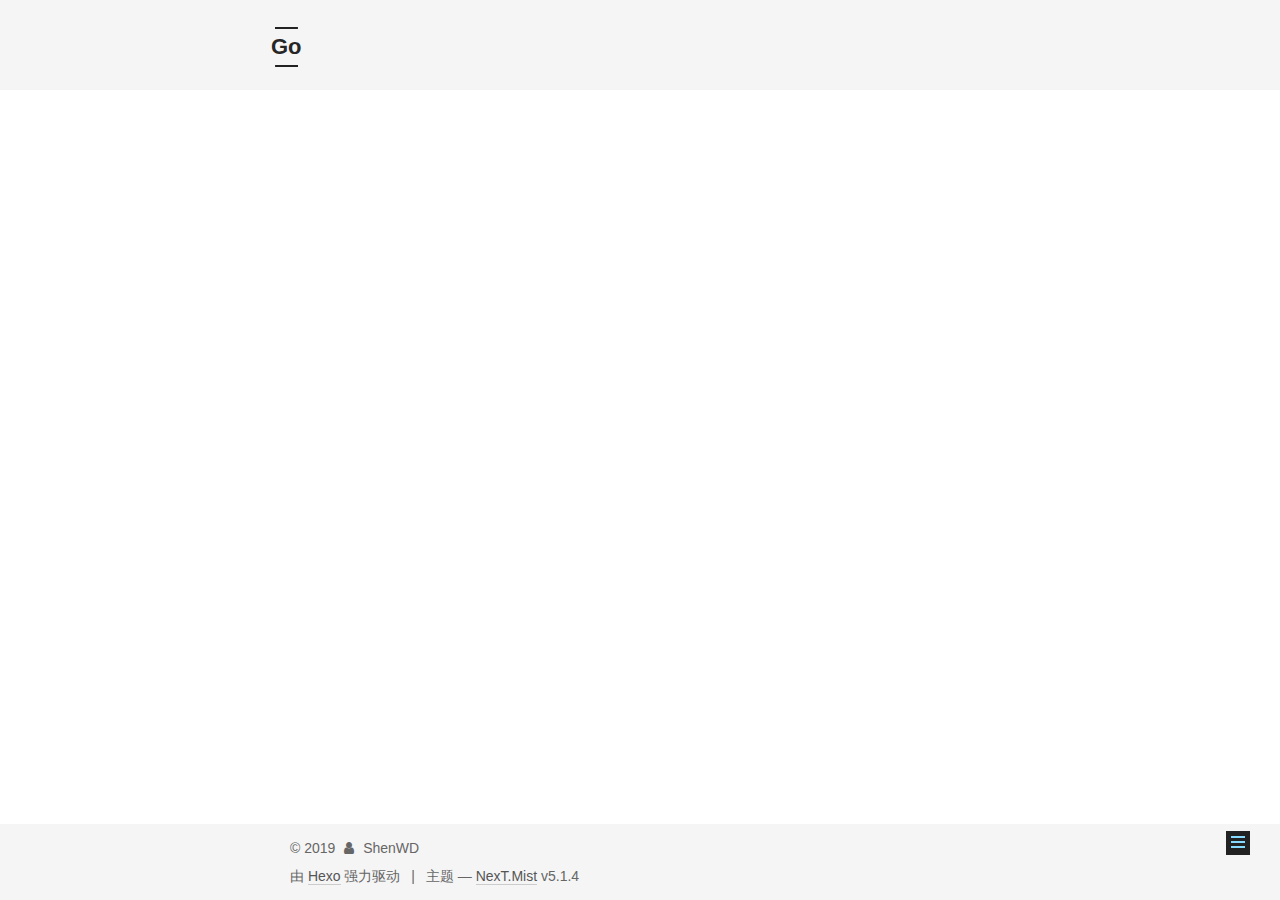
<file: categories/index.html>
<!DOCTYPE html>



  


<html class="theme-next mist use-motion" lang="zh-Hans">
<head><meta name="generator" content="Hexo 3.8.0">
  <meta charset="UTF-8">
<meta http-equiv="X-UA-Compatible" content="IE=edge">
<meta name="viewport" content="width=device-width, initial-scale=1, maximum-scale=1">
<meta name="theme-color" content="#222">









<meta http-equiv="Cache-Control" content="no-transform">
<meta http-equiv="Cache-Control" content="no-siteapp">
















  
  
  <link href="/lib/fancybox/source/jquery.fancybox.css?v=2.1.5" rel="stylesheet" type="text/css">







<link href="/lib/font-awesome/css/font-awesome.min.css?v=4.6.2" rel="stylesheet" type="text/css">

<link href="/css/main.css?v=5.1.4" rel="stylesheet" type="text/css">


  <link rel="apple-touch-icon" sizes="180x180" href="/images/apple-touch-icon-next.png?v=5.1.4">


  <link rel="icon" type="image/png" sizes="32x32" href="/images/favicon-32x32-next.png?v=5.1.4">


  <link rel="icon" type="image/png" sizes="16x16" href="/images/favicon-16x16-next.png?v=5.1.4">


  <link rel="mask-icon" href="/images/logo.svg?v=5.1.4" color="#222">





  <meta name="keywords" content="Hexo, NexT">










<meta property="og:type" content="website">
<meta property="og:title" content="分类">
<meta property="og:url" content="http://yoursite.com/categories/index.html">
<meta property="og:site_name" content="Go">
<meta property="og:locale" content="zh-Hans">
<meta property="og:updated_time" content="2019-02-20T11:16:59.000Z">
<meta name="twitter:card" content="summary">
<meta name="twitter:title" content="分类">



<script type="text/javascript" id="hexo.configurations">
  var NexT = window.NexT || {};
  var CONFIG = {
    root: '/',
    scheme: 'Mist',
    version: '5.1.4',
    sidebar: {"position":"left","display":"post","offset":12,"b2t":false,"scrollpercent":false,"onmobile":false},
    fancybox: true,
    tabs: true,
    motion: {"enable":true,"async":false,"transition":{"post_block":"fadeIn","post_header":"slideDownIn","post_body":"slideDownIn","coll_header":"slideLeftIn","sidebar":"slideUpIn"}},
    duoshuo: {
      userId: '0',
      author: '博主'
    },
    algolia: {
      applicationID: '',
      apiKey: '',
      indexName: '',
      hits: {"per_page":10},
      labels: {"input_placeholder":"Search for Posts","hits_empty":"We didn't find any results for the search: ${query}","hits_stats":"${hits} results found in ${time} ms"}
    }
  };
</script>



  <link rel="canonical" href="http://yoursite.com/categories/">





  <title>分类 | Go</title>
  








</head>

<body itemscope itemtype="http://schema.org/WebPage" lang="zh-Hans">

  
  
    
  

  <div class="container sidebar-position-left page-post-detail">
    <div class="headband"></div>

    <header id="header" class="header" itemscope itemtype="http://schema.org/WPHeader">
      <div class="header-inner"><div class="site-brand-wrapper">
  <div class="site-meta ">
    

    <div class="custom-logo-site-title">
      <a href="/" class="brand" rel="start">
        <span class="logo-line-before"><i></i></span>
        <span class="site-title">Go</span>
        <span class="logo-line-after"><i></i></span>
      </a>
    </div>
      
        <p class="site-subtitle"></p>
      
  </div>

  <div class="site-nav-toggle">
    <button>
      <span class="btn-bar"></span>
      <span class="btn-bar"></span>
      <span class="btn-bar"></span>
    </button>
  </div>
</div>

<nav class="site-nav">
  

  
    <ul id="menu" class="menu">
      
        
        <li class="menu-item menu-item-home">
          <a href="/" rel="section">
            
              <i class="menu-item-icon fa fa-fw fa-home"></i> <br>
            
            首页
          </a>
        </li>
      
        
        <li class="menu-item menu-item-tags">
          <a href="/tags/" rel="section">
            
              <i class="menu-item-icon fa fa-fw fa-tags"></i> <br>
            
            标签
          </a>
        </li>
      
        
        <li class="menu-item menu-item-categories">
          <a href="/categories/" rel="section">
            
              <i class="menu-item-icon fa fa-fw fa-th"></i> <br>
            
            分类
          </a>
        </li>
      
        
        <li class="menu-item menu-item-archives">
          <a href="/archives/" rel="section">
            
              <i class="menu-item-icon fa fa-fw fa-archive"></i> <br>
            
            归档
          </a>
        </li>
      

      
        <li class="menu-item menu-item-search">
          
            <a href="javascript:;" class="popup-trigger">
          
            
              <i class="menu-item-icon fa fa-search fa-fw"></i> <br>
            
            搜索
          </a>
        </li>
      
    </ul>
  

  
    <div class="site-search">
      
  <div class="popup search-popup local-search-popup">
  <div class="local-search-header clearfix">
    <span class="search-icon">
      <i class="fa fa-search"></i>
    </span>
    <span class="popup-btn-close">
      <i class="fa fa-times-circle"></i>
    </span>
    <div class="local-search-input-wrapper">
      <input autocomplete="off" placeholder="搜索..." spellcheck="false" type="text" id="local-search-input">
    </div>
  </div>
  <div id="local-search-result"></div>
</div>



    </div>
  
</nav>



 </div>
    </header>

    <main id="main" class="main">
      <div class="main-inner">
        <div class="content-wrap">
          <div id="content" class="content">
            

  <div id="posts" class="posts-expand">
    
    
    
    <div class="post-block page">
      <header class="post-header">

	<h1 class="post-title" itemprop="name headline">分类</h1>



</header>

      
      
      
      <div class="post-body">
        
        
          <div class="category-all-page">
            <div class="category-all-title">
                目前共计 1 个分类
            </div>
            <div class="category-all">
              <ul class="category-list"><li class="category-list-item"><a class="category-list-link" href="/categories/流程记录/">流程记录</a><span class="category-list-count">1</span></li></ul>
            </div>
          </div>
        
      </div>
      
      
      
    </div>
    
    
    
  </div>


          </div>
          


          

  



        </div>
        
          
  
  <div class="sidebar-toggle">
    <div class="sidebar-toggle-line-wrap">
      <span class="sidebar-toggle-line sidebar-toggle-line-first"></span>
      <span class="sidebar-toggle-line sidebar-toggle-line-middle"></span>
      <span class="sidebar-toggle-line sidebar-toggle-line-last"></span>
    </div>
  </div>

  <aside id="sidebar" class="sidebar">
    
    <div class="sidebar-inner">

      

      

      <section class="site-overview-wrap sidebar-panel sidebar-panel-active">
        <div class="site-overview">
          <div class="site-author motion-element" itemprop="author" itemscope itemtype="http://schema.org/Person">
            
              <p class="site-author-name" itemprop="name">ShenWD</p>
              <p class="site-description motion-element" itemprop="description"></p>
          </div>

          <nav class="site-state motion-element">

            
              <div class="site-state-item site-state-posts">
              
                <a href="/archives/">
              
                  <span class="site-state-item-count">1</span>
                  <span class="site-state-item-name">日志</span>
                </a>
              </div>
            

            
              
              
              <div class="site-state-item site-state-categories">
                <a href="/categories/index.html">
                  <span class="site-state-item-count">1</span>
                  <span class="site-state-item-name">分类</span>
                </a>
              </div>
            

            
              
              
              <div class="site-state-item site-state-tags">
                <a href="/tags/index.html">
                  <span class="site-state-item-count">3</span>
                  <span class="site-state-item-name">标签</span>
                </a>
              </div>
            

          </nav>

          

          

          
          

          
          

          

        </div>
      </section>

      

      

    </div>
  </aside>


        
      </div>
    </main>

    <footer id="footer" class="footer">
      <div class="footer-inner">
        <div class="copyright">&copy; <span itemprop="copyrightYear">2019</span>
  <span class="with-love">
    <i class="fa fa-user"></i>
  </span>
  <span class="author" itemprop="copyrightHolder">ShenWD</span>

  
</div>


  <div class="powered-by">由 <a class="theme-link" target="_blank" href="https://hexo.io">Hexo</a> 强力驱动</div>



  <span class="post-meta-divider">|</span>



  <div class="theme-info">主题 &mdash; <a class="theme-link" target="_blank" href="https://github.com/iissnan/hexo-theme-next">NexT.Mist</a> v5.1.4</div>




        







        
      </div>
    </footer>

    
      <div class="back-to-top">
        <i class="fa fa-arrow-up"></i>
        
      </div>
    

    

  </div>

  

<script type="text/javascript">
  if (Object.prototype.toString.call(window.Promise) !== '[object Function]') {
    window.Promise = null;
  }
</script>









  












  
  
    <script type="text/javascript" src="/lib/jquery/index.js?v=2.1.3"></script>
  

  
  
    <script type="text/javascript" src="/lib/fastclick/lib/fastclick.min.js?v=1.0.6"></script>
  

  
  
    <script type="text/javascript" src="/lib/jquery_lazyload/jquery.lazyload.js?v=1.9.7"></script>
  

  
  
    <script type="text/javascript" src="/lib/velocity/velocity.min.js?v=1.2.1"></script>
  

  
  
    <script type="text/javascript" src="/lib/velocity/velocity.ui.min.js?v=1.2.1"></script>
  

  
  
    <script type="text/javascript" src="/lib/fancybox/source/jquery.fancybox.pack.js?v=2.1.5"></script>
  


  


  <script type="text/javascript" src="/js/src/utils.js?v=5.1.4"></script>

  <script type="text/javascript" src="/js/src/motion.js?v=5.1.4"></script>



  
  

  
  <script type="text/javascript" src="/js/src/scrollspy.js?v=5.1.4"></script>
<script type="text/javascript" src="/js/src/post-details.js?v=5.1.4"></script>



  


  <script type="text/javascript" src="/js/src/bootstrap.js?v=5.1.4"></script>



  


  




	





  





  












  

  <script type="text/javascript">
    // Popup Window;
    var isfetched = false;
    var isXml = true;
    // Search DB path;
    var search_path = "search.xml";
    if (search_path.length === 0) {
      search_path = "search.xml";
    } else if (/json$/i.test(search_path)) {
      isXml = false;
    }
    var path = "/" + search_path;
    // monitor main search box;

    var onPopupClose = function (e) {
      $('.popup').hide();
      $('#local-search-input').val('');
      $('.search-result-list').remove();
      $('#no-result').remove();
      $(".local-search-pop-overlay").remove();
      $('body').css('overflow', '');
    }

    function proceedsearch() {
      $("body")
        .append('<div class="search-popup-overlay local-search-pop-overlay"></div>')
        .css('overflow', 'hidden');
      $('.search-popup-overlay').click(onPopupClose);
      $('.popup').toggle();
      var $localSearchInput = $('#local-search-input');
      $localSearchInput.attr("autocapitalize", "none");
      $localSearchInput.attr("autocorrect", "off");
      $localSearchInput.focus();
    }

    // search function;
    var searchFunc = function(path, search_id, content_id) {
      'use strict';

      // start loading animation
      $("body")
        .append('<div class="search-popup-overlay local-search-pop-overlay">' +
          '<div id="search-loading-icon">' +
          '<i class="fa fa-spinner fa-pulse fa-5x fa-fw"></i>' +
          '</div>' +
          '</div>')
        .css('overflow', 'hidden');
      $("#search-loading-icon").css('margin', '20% auto 0 auto').css('text-align', 'center');

      $.ajax({
        url: path,
        dataType: isXml ? "xml" : "json",
        async: true,
        success: function(res) {
          // get the contents from search data
          isfetched = true;
          $('.popup').detach().appendTo('.header-inner');
          var datas = isXml ? $("entry", res).map(function() {
            return {
              title: $("title", this).text(),
              content: $("content",this).text(),
              url: $("url" , this).text()
            };
          }).get() : res;
          var input = document.getElementById(search_id);
          var resultContent = document.getElementById(content_id);
          var inputEventFunction = function() {
            var searchText = input.value.trim().toLowerCase();
            var keywords = searchText.split(/[\s\-]+/);
            if (keywords.length > 1) {
              keywords.push(searchText);
            }
            var resultItems = [];
            if (searchText.length > 0) {
              // perform local searching
              datas.forEach(function(data) {
                var isMatch = false;
                var hitCount = 0;
                var searchTextCount = 0;
                var title = data.title.trim();
                var titleInLowerCase = title.toLowerCase();
                var content = data.content.trim().replace(/<[^>]+>/g,"");
                var contentInLowerCase = content.toLowerCase();
                var articleUrl = decodeURIComponent(data.url);
                var indexOfTitle = [];
                var indexOfContent = [];
                // only match articles with not empty titles
                if(title != '') {
                  keywords.forEach(function(keyword) {
                    function getIndexByWord(word, text, caseSensitive) {
                      var wordLen = word.length;
                      if (wordLen === 0) {
                        return [];
                      }
                      var startPosition = 0, position = [], index = [];
                      if (!caseSensitive) {
                        text = text.toLowerCase();
                        word = word.toLowerCase();
                      }
                      while ((position = text.indexOf(word, startPosition)) > -1) {
                        index.push({position: position, word: word});
                        startPosition = position + wordLen;
                      }
                      return index;
                    }

                    indexOfTitle = indexOfTitle.concat(getIndexByWord(keyword, titleInLowerCase, false));
                    indexOfContent = indexOfContent.concat(getIndexByWord(keyword, contentInLowerCase, false));
                  });
                  if (indexOfTitle.length > 0 || indexOfContent.length > 0) {
                    isMatch = true;
                    hitCount = indexOfTitle.length + indexOfContent.length;
                  }
                }

                // show search results

                if (isMatch) {
                  // sort index by position of keyword

                  [indexOfTitle, indexOfContent].forEach(function (index) {
                    index.sort(function (itemLeft, itemRight) {
                      if (itemRight.position !== itemLeft.position) {
                        return itemRight.position - itemLeft.position;
                      } else {
                        return itemLeft.word.length - itemRight.word.length;
                      }
                    });
                  });

                  // merge hits into slices

                  function mergeIntoSlice(text, start, end, index) {
                    var item = index[index.length - 1];
                    var position = item.position;
                    var word = item.word;
                    var hits = [];
                    var searchTextCountInSlice = 0;
                    while (position + word.length <= end && index.length != 0) {
                      if (word === searchText) {
                        searchTextCountInSlice++;
                      }
                      hits.push({position: position, length: word.length});
                      var wordEnd = position + word.length;

                      // move to next position of hit

                      index.pop();
                      while (index.length != 0) {
                        item = index[index.length - 1];
                        position = item.position;
                        word = item.word;
                        if (wordEnd > position) {
                          index.pop();
                        } else {
                          break;
                        }
                      }
                    }
                    searchTextCount += searchTextCountInSlice;
                    return {
                      hits: hits,
                      start: start,
                      end: end,
                      searchTextCount: searchTextCountInSlice
                    };
                  }

                  var slicesOfTitle = [];
                  if (indexOfTitle.length != 0) {
                    slicesOfTitle.push(mergeIntoSlice(title, 0, title.length, indexOfTitle));
                  }

                  var slicesOfContent = [];
                  while (indexOfContent.length != 0) {
                    var item = indexOfContent[indexOfContent.length - 1];
                    var position = item.position;
                    var word = item.word;
                    // cut out 100 characters
                    var start = position - 20;
                    var end = position + 80;
                    if(start < 0){
                      start = 0;
                    }
                    if (end < position + word.length) {
                      end = position + word.length;
                    }
                    if(end > content.length){
                      end = content.length;
                    }
                    slicesOfContent.push(mergeIntoSlice(content, start, end, indexOfContent));
                  }

                  // sort slices in content by search text's count and hits' count

                  slicesOfContent.sort(function (sliceLeft, sliceRight) {
                    if (sliceLeft.searchTextCount !== sliceRight.searchTextCount) {
                      return sliceRight.searchTextCount - sliceLeft.searchTextCount;
                    } else if (sliceLeft.hits.length !== sliceRight.hits.length) {
                      return sliceRight.hits.length - sliceLeft.hits.length;
                    } else {
                      return sliceLeft.start - sliceRight.start;
                    }
                  });

                  // select top N slices in content

                  var upperBound = parseInt('1');
                  if (upperBound >= 0) {
                    slicesOfContent = slicesOfContent.slice(0, upperBound);
                  }

                  // highlight title and content

                  function highlightKeyword(text, slice) {
                    var result = '';
                    var prevEnd = slice.start;
                    slice.hits.forEach(function (hit) {
                      result += text.substring(prevEnd, hit.position);
                      var end = hit.position + hit.length;
                      result += '<b class="search-keyword">' + text.substring(hit.position, end) + '</b>';
                      prevEnd = end;
                    });
                    result += text.substring(prevEnd, slice.end);
                    return result;
                  }

                  var resultItem = '';

                  if (slicesOfTitle.length != 0) {
                    resultItem += "<li><a href='" + articleUrl + "' class='search-result-title'>" + highlightKeyword(title, slicesOfTitle[0]) + "</a>";
                  } else {
                    resultItem += "<li><a href='" + articleUrl + "' class='search-result-title'>" + title + "</a>";
                  }

                  slicesOfContent.forEach(function (slice) {
                    resultItem += "<a href='" + articleUrl + "'>" +
                      "<p class=\"search-result\">" + highlightKeyword(content, slice) +
                      "...</p>" + "</a>";
                  });

                  resultItem += "</li>";
                  resultItems.push({
                    item: resultItem,
                    searchTextCount: searchTextCount,
                    hitCount: hitCount,
                    id: resultItems.length
                  });
                }
              })
            };
            if (keywords.length === 1 && keywords[0] === "") {
              resultContent.innerHTML = '<div id="no-result"><i class="fa fa-search fa-5x" /></div>'
            } else if (resultItems.length === 0) {
              resultContent.innerHTML = '<div id="no-result"><i class="fa fa-frown-o fa-5x" /></div>'
            } else {
              resultItems.sort(function (resultLeft, resultRight) {
                if (resultLeft.searchTextCount !== resultRight.searchTextCount) {
                  return resultRight.searchTextCount - resultLeft.searchTextCount;
                } else if (resultLeft.hitCount !== resultRight.hitCount) {
                  return resultRight.hitCount - resultLeft.hitCount;
                } else {
                  return resultRight.id - resultLeft.id;
                }
              });
              var searchResultList = '<ul class=\"search-result-list\">';
              resultItems.forEach(function (result) {
                searchResultList += result.item;
              })
              searchResultList += "</ul>";
              resultContent.innerHTML = searchResultList;
            }
          }

          if ('auto' === 'auto') {
            input.addEventListener('input', inputEventFunction);
          } else {
            $('.search-icon').click(inputEventFunction);
            input.addEventListener('keypress', function (event) {
              if (event.keyCode === 13) {
                inputEventFunction();
              }
            });
          }

          // remove loading animation
          $(".local-search-pop-overlay").remove();
          $('body').css('overflow', '');

          proceedsearch();
        }
      });
    }

    // handle and trigger popup window;
    $('.popup-trigger').click(function(e) {
      e.stopPropagation();
      if (isfetched === false) {
        searchFunc(path, 'local-search-input', 'local-search-result');
      } else {
        proceedsearch();
      };
    });

    $('.popup-btn-close').click(onPopupClose);
    $('.popup').click(function(e){
      e.stopPropagation();
    });
    $(document).on('keyup', function (event) {
      var shouldDismissSearchPopup = event.which === 27 &&
        $('.search-popup').is(':visible');
      if (shouldDismissSearchPopup) {
        onPopupClose();
      }
    });
  </script>





  

  

  

  
  

  

  

  

</body>
</html>
</file>
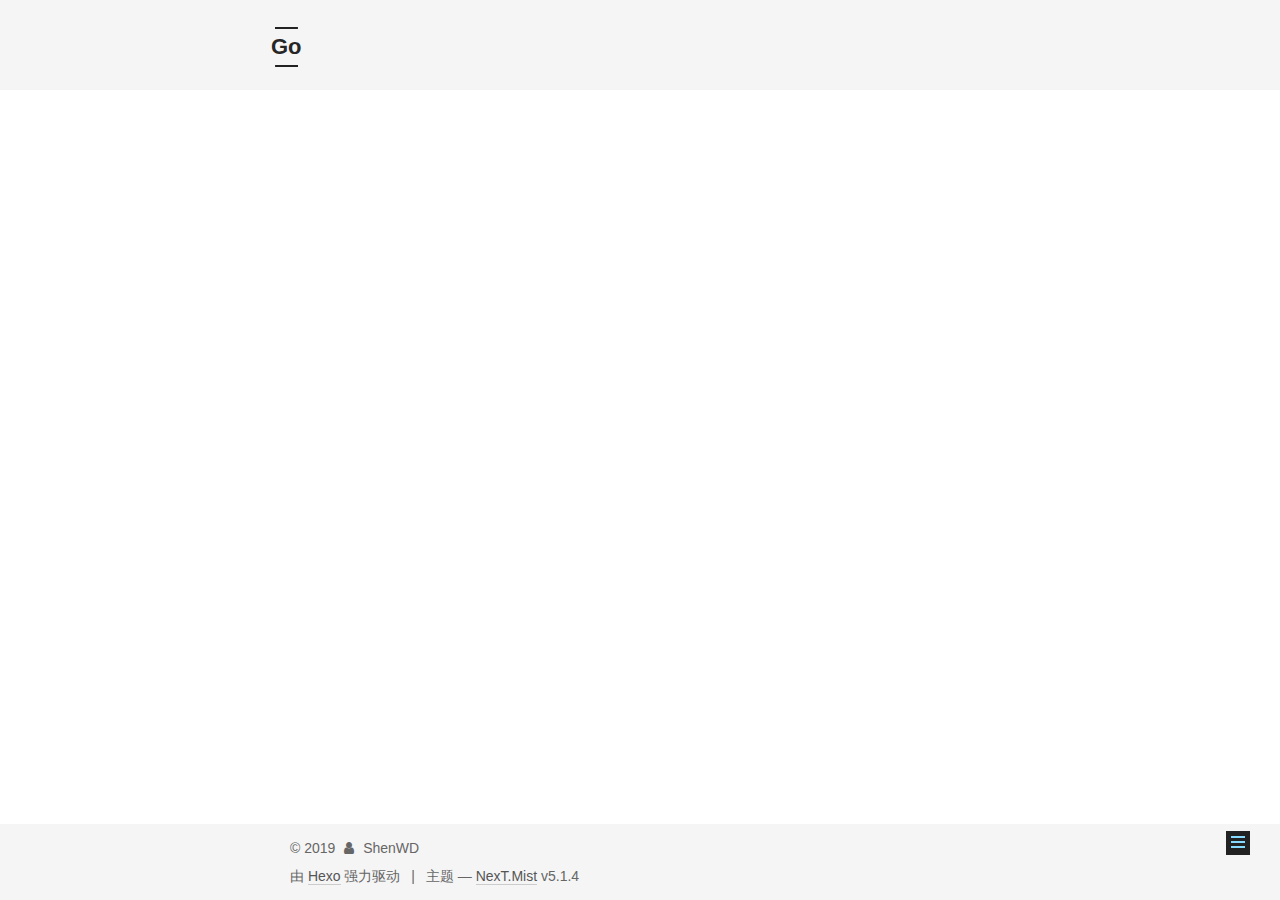
<file: tags/index.html>
<!DOCTYPE html>



  


<html class="theme-next mist use-motion" lang="zh-Hans">
<head><meta name="generator" content="Hexo 3.8.0">
  <meta charset="UTF-8">
<meta http-equiv="X-UA-Compatible" content="IE=edge">
<meta name="viewport" content="width=device-width, initial-scale=1, maximum-scale=1">
<meta name="theme-color" content="#222">









<meta http-equiv="Cache-Control" content="no-transform">
<meta http-equiv="Cache-Control" content="no-siteapp">
















  
  
  <link href="/lib/fancybox/source/jquery.fancybox.css?v=2.1.5" rel="stylesheet" type="text/css">







<link href="/lib/font-awesome/css/font-awesome.min.css?v=4.6.2" rel="stylesheet" type="text/css">

<link href="/css/main.css?v=5.1.4" rel="stylesheet" type="text/css">


  <link rel="apple-touch-icon" sizes="180x180" href="/images/apple-touch-icon-next.png?v=5.1.4">


  <link rel="icon" type="image/png" sizes="32x32" href="/images/favicon-32x32-next.png?v=5.1.4">


  <link rel="icon" type="image/png" sizes="16x16" href="/images/favicon-16x16-next.png?v=5.1.4">


  <link rel="mask-icon" href="/images/logo.svg?v=5.1.4" color="#222">





  <meta name="keywords" content="Hexo, NexT">










<meta property="og:type" content="website">
<meta property="og:title" content="标签">
<meta property="og:url" content="http://yoursite.com/tags/index.html">
<meta property="og:site_name" content="Go">
<meta property="og:locale" content="zh-Hans">
<meta property="og:updated_time" content="2019-02-20T11:17:08.000Z">
<meta name="twitter:card" content="summary">
<meta name="twitter:title" content="标签">



<script type="text/javascript" id="hexo.configurations">
  var NexT = window.NexT || {};
  var CONFIG = {
    root: '/',
    scheme: 'Mist',
    version: '5.1.4',
    sidebar: {"position":"left","display":"post","offset":12,"b2t":false,"scrollpercent":false,"onmobile":false},
    fancybox: true,
    tabs: true,
    motion: {"enable":true,"async":false,"transition":{"post_block":"fadeIn","post_header":"slideDownIn","post_body":"slideDownIn","coll_header":"slideLeftIn","sidebar":"slideUpIn"}},
    duoshuo: {
      userId: '0',
      author: '博主'
    },
    algolia: {
      applicationID: '',
      apiKey: '',
      indexName: '',
      hits: {"per_page":10},
      labels: {"input_placeholder":"Search for Posts","hits_empty":"We didn't find any results for the search: ${query}","hits_stats":"${hits} results found in ${time} ms"}
    }
  };
</script>



  <link rel="canonical" href="http://yoursite.com/tags/">





  <title>标签 | Go</title>
  








</head>

<body itemscope itemtype="http://schema.org/WebPage" lang="zh-Hans">

  
  
    
  

  <div class="container sidebar-position-left page-post-detail">
    <div class="headband"></div>

    <header id="header" class="header" itemscope itemtype="http://schema.org/WPHeader">
      <div class="header-inner"><div class="site-brand-wrapper">
  <div class="site-meta ">
    

    <div class="custom-logo-site-title">
      <a href="/" class="brand" rel="start">
        <span class="logo-line-before"><i></i></span>
        <span class="site-title">Go</span>
        <span class="logo-line-after"><i></i></span>
      </a>
    </div>
      
        <p class="site-subtitle"></p>
      
  </div>

  <div class="site-nav-toggle">
    <button>
      <span class="btn-bar"></span>
      <span class="btn-bar"></span>
      <span class="btn-bar"></span>
    </button>
  </div>
</div>

<nav class="site-nav">
  

  
    <ul id="menu" class="menu">
      
        
        <li class="menu-item menu-item-home">
          <a href="/" rel="section">
            
              <i class="menu-item-icon fa fa-fw fa-home"></i> <br>
            
            首页
          </a>
        </li>
      
        
        <li class="menu-item menu-item-tags">
          <a href="/tags/" rel="section">
            
              <i class="menu-item-icon fa fa-fw fa-tags"></i> <br>
            
            标签
          </a>
        </li>
      
        
        <li class="menu-item menu-item-categories">
          <a href="/categories/" rel="section">
            
              <i class="menu-item-icon fa fa-fw fa-th"></i> <br>
            
            分类
          </a>
        </li>
      
        
        <li class="menu-item menu-item-archives">
          <a href="/archives/" rel="section">
            
              <i class="menu-item-icon fa fa-fw fa-archive"></i> <br>
            
            归档
          </a>
        </li>
      

      
        <li class="menu-item menu-item-search">
          
            <a href="javascript:;" class="popup-trigger">
          
            
              <i class="menu-item-icon fa fa-search fa-fw"></i> <br>
            
            搜索
          </a>
        </li>
      
    </ul>
  

  
    <div class="site-search">
      
  <div class="popup search-popup local-search-popup">
  <div class="local-search-header clearfix">
    <span class="search-icon">
      <i class="fa fa-search"></i>
    </span>
    <span class="popup-btn-close">
      <i class="fa fa-times-circle"></i>
    </span>
    <div class="local-search-input-wrapper">
      <input autocomplete="off" placeholder="搜索..." spellcheck="false" type="text" id="local-search-input">
    </div>
  </div>
  <div id="local-search-result"></div>
</div>



    </div>
  
</nav>



 </div>
    </header>

    <main id="main" class="main">
      <div class="main-inner">
        <div class="content-wrap">
          <div id="content" class="content">
            

  <div id="posts" class="posts-expand">
    
    
    
    <div class="post-block page">
      <header class="post-header">

	<h1 class="post-title" itemprop="name headline">标签</h1>



</header>

      
      
      
      <div class="post-body">
        
        
          <div class="tag-cloud">
            <div class="tag-cloud-title">
                目前共计 3 个标签
            </div>
            <div class="tag-cloud-tags">
              <a href="/tags/Hexo/" style="font-size: 12px; color: #ccc">Hexo</a> <a href="/tags/github-page/" style="font-size: 12px; color: #ccc">github page</a> <a href="/tags/个人博客/" style="font-size: 12px; color: #ccc">个人博客</a>
            </div>
          </div>
        
      </div>
      
      
      
    </div>
    
    
    
  </div>


          </div>
          


          

  



        </div>
        
          
  
  <div class="sidebar-toggle">
    <div class="sidebar-toggle-line-wrap">
      <span class="sidebar-toggle-line sidebar-toggle-line-first"></span>
      <span class="sidebar-toggle-line sidebar-toggle-line-middle"></span>
      <span class="sidebar-toggle-line sidebar-toggle-line-last"></span>
    </div>
  </div>

  <aside id="sidebar" class="sidebar">
    
    <div class="sidebar-inner">

      

      

      <section class="site-overview-wrap sidebar-panel sidebar-panel-active">
        <div class="site-overview">
          <div class="site-author motion-element" itemprop="author" itemscope itemtype="http://schema.org/Person">
            
              <p class="site-author-name" itemprop="name">ShenWD</p>
              <p class="site-description motion-element" itemprop="description"></p>
          </div>

          <nav class="site-state motion-element">

            
              <div class="site-state-item site-state-posts">
              
                <a href="/archives/">
              
                  <span class="site-state-item-count">1</span>
                  <span class="site-state-item-name">日志</span>
                </a>
              </div>
            

            
              
              
              <div class="site-state-item site-state-categories">
                <a href="/categories/index.html">
                  <span class="site-state-item-count">1</span>
                  <span class="site-state-item-name">分类</span>
                </a>
              </div>
            

            
              
              
              <div class="site-state-item site-state-tags">
                <a href="/tags/index.html">
                  <span class="site-state-item-count">3</span>
                  <span class="site-state-item-name">标签</span>
                </a>
              </div>
            

          </nav>

          

          

          
          

          
          

          

        </div>
      </section>

      

      

    </div>
  </aside>


        
      </div>
    </main>

    <footer id="footer" class="footer">
      <div class="footer-inner">
        <div class="copyright">&copy; <span itemprop="copyrightYear">2019</span>
  <span class="with-love">
    <i class="fa fa-user"></i>
  </span>
  <span class="author" itemprop="copyrightHolder">ShenWD</span>

  
</div>


  <div class="powered-by">由 <a class="theme-link" target="_blank" href="https://hexo.io">Hexo</a> 强力驱动</div>



  <span class="post-meta-divider">|</span>



  <div class="theme-info">主题 &mdash; <a class="theme-link" target="_blank" href="https://github.com/iissnan/hexo-theme-next">NexT.Mist</a> v5.1.4</div>




        







        
      </div>
    </footer>

    
      <div class="back-to-top">
        <i class="fa fa-arrow-up"></i>
        
      </div>
    

    

  </div>

  

<script type="text/javascript">
  if (Object.prototype.toString.call(window.Promise) !== '[object Function]') {
    window.Promise = null;
  }
</script>









  












  
  
    <script type="text/javascript" src="/lib/jquery/index.js?v=2.1.3"></script>
  

  
  
    <script type="text/javascript" src="/lib/fastclick/lib/fastclick.min.js?v=1.0.6"></script>
  

  
  
    <script type="text/javascript" src="/lib/jquery_lazyload/jquery.lazyload.js?v=1.9.7"></script>
  

  
  
    <script type="text/javascript" src="/lib/velocity/velocity.min.js?v=1.2.1"></script>
  

  
  
    <script type="text/javascript" src="/lib/velocity/velocity.ui.min.js?v=1.2.1"></script>
  

  
  
    <script type="text/javascript" src="/lib/fancybox/source/jquery.fancybox.pack.js?v=2.1.5"></script>
  


  


  <script type="text/javascript" src="/js/src/utils.js?v=5.1.4"></script>

  <script type="text/javascript" src="/js/src/motion.js?v=5.1.4"></script>



  
  

  
  <script type="text/javascript" src="/js/src/scrollspy.js?v=5.1.4"></script>
<script type="text/javascript" src="/js/src/post-details.js?v=5.1.4"></script>



  


  <script type="text/javascript" src="/js/src/bootstrap.js?v=5.1.4"></script>



  


  




	





  





  












  

  <script type="text/javascript">
    // Popup Window;
    var isfetched = false;
    var isXml = true;
    // Search DB path;
    var search_path = "search.xml";
    if (search_path.length === 0) {
      search_path = "search.xml";
    } else if (/json$/i.test(search_path)) {
      isXml = false;
    }
    var path = "/" + search_path;
    // monitor main search box;

    var onPopupClose = function (e) {
      $('.popup').hide();
      $('#local-search-input').val('');
      $('.search-result-list').remove();
      $('#no-result').remove();
      $(".local-search-pop-overlay").remove();
      $('body').css('overflow', '');
    }

    function proceedsearch() {
      $("body")
        .append('<div class="search-popup-overlay local-search-pop-overlay"></div>')
        .css('overflow', 'hidden');
      $('.search-popup-overlay').click(onPopupClose);
      $('.popup').toggle();
      var $localSearchInput = $('#local-search-input');
      $localSearchInput.attr("autocapitalize", "none");
      $localSearchInput.attr("autocorrect", "off");
      $localSearchInput.focus();
    }

    // search function;
    var searchFunc = function(path, search_id, content_id) {
      'use strict';

      // start loading animation
      $("body")
        .append('<div class="search-popup-overlay local-search-pop-overlay">' +
          '<div id="search-loading-icon">' +
          '<i class="fa fa-spinner fa-pulse fa-5x fa-fw"></i>' +
          '</div>' +
          '</div>')
        .css('overflow', 'hidden');
      $("#search-loading-icon").css('margin', '20% auto 0 auto').css('text-align', 'center');

      $.ajax({
        url: path,
        dataType: isXml ? "xml" : "json",
        async: true,
        success: function(res) {
          // get the contents from search data
          isfetched = true;
          $('.popup').detach().appendTo('.header-inner');
          var datas = isXml ? $("entry", res).map(function() {
            return {
              title: $("title", this).text(),
              content: $("content",this).text(),
              url: $("url" , this).text()
            };
          }).get() : res;
          var input = document.getElementById(search_id);
          var resultContent = document.getElementById(content_id);
          var inputEventFunction = function() {
            var searchText = input.value.trim().toLowerCase();
            var keywords = searchText.split(/[\s\-]+/);
            if (keywords.length > 1) {
              keywords.push(searchText);
            }
            var resultItems = [];
            if (searchText.length > 0) {
              // perform local searching
              datas.forEach(function(data) {
                var isMatch = false;
                var hitCount = 0;
                var searchTextCount = 0;
                var title = data.title.trim();
                var titleInLowerCase = title.toLowerCase();
                var content = data.content.trim().replace(/<[^>]+>/g,"");
                var contentInLowerCase = content.toLowerCase();
                var articleUrl = decodeURIComponent(data.url);
                var indexOfTitle = [];
                var indexOfContent = [];
                // only match articles with not empty titles
                if(title != '') {
                  keywords.forEach(function(keyword) {
                    function getIndexByWord(word, text, caseSensitive) {
                      var wordLen = word.length;
                      if (wordLen === 0) {
                        return [];
                      }
                      var startPosition = 0, position = [], index = [];
                      if (!caseSensitive) {
                        text = text.toLowerCase();
                        word = word.toLowerCase();
                      }
                      while ((position = text.indexOf(word, startPosition)) > -1) {
                        index.push({position: position, word: word});
                        startPosition = position + wordLen;
                      }
                      return index;
                    }

                    indexOfTitle = indexOfTitle.concat(getIndexByWord(keyword, titleInLowerCase, false));
                    indexOfContent = indexOfContent.concat(getIndexByWord(keyword, contentInLowerCase, false));
                  });
                  if (indexOfTitle.length > 0 || indexOfContent.length > 0) {
                    isMatch = true;
                    hitCount = indexOfTitle.length + indexOfContent.length;
                  }
                }

                // show search results

                if (isMatch) {
                  // sort index by position of keyword

                  [indexOfTitle, indexOfContent].forEach(function (index) {
                    index.sort(function (itemLeft, itemRight) {
                      if (itemRight.position !== itemLeft.position) {
                        return itemRight.position - itemLeft.position;
                      } else {
                        return itemLeft.word.length - itemRight.word.length;
                      }
                    });
                  });

                  // merge hits into slices

                  function mergeIntoSlice(text, start, end, index) {
                    var item = index[index.length - 1];
                    var position = item.position;
                    var word = item.word;
                    var hits = [];
                    var searchTextCountInSlice = 0;
                    while (position + word.length <= end && index.length != 0) {
                      if (word === searchText) {
                        searchTextCountInSlice++;
                      }
                      hits.push({position: position, length: word.length});
                      var wordEnd = position + word.length;

                      // move to next position of hit

                      index.pop();
                      while (index.length != 0) {
                        item = index[index.length - 1];
                        position = item.position;
                        word = item.word;
                        if (wordEnd > position) {
                          index.pop();
                        } else {
                          break;
                        }
                      }
                    }
                    searchTextCount += searchTextCountInSlice;
                    return {
                      hits: hits,
                      start: start,
                      end: end,
                      searchTextCount: searchTextCountInSlice
                    };
                  }

                  var slicesOfTitle = [];
                  if (indexOfTitle.length != 0) {
                    slicesOfTitle.push(mergeIntoSlice(title, 0, title.length, indexOfTitle));
                  }

                  var slicesOfContent = [];
                  while (indexOfContent.length != 0) {
                    var item = indexOfContent[indexOfContent.length - 1];
                    var position = item.position;
                    var word = item.word;
                    // cut out 100 characters
                    var start = position - 20;
                    var end = position + 80;
                    if(start < 0){
                      start = 0;
                    }
                    if (end < position + word.length) {
                      end = position + word.length;
                    }
                    if(end > content.length){
                      end = content.length;
                    }
                    slicesOfContent.push(mergeIntoSlice(content, start, end, indexOfContent));
                  }

                  // sort slices in content by search text's count and hits' count

                  slicesOfContent.sort(function (sliceLeft, sliceRight) {
                    if (sliceLeft.searchTextCount !== sliceRight.searchTextCount) {
                      return sliceRight.searchTextCount - sliceLeft.searchTextCount;
                    } else if (sliceLeft.hits.length !== sliceRight.hits.length) {
                      return sliceRight.hits.length - sliceLeft.hits.length;
                    } else {
                      return sliceLeft.start - sliceRight.start;
                    }
                  });

                  // select top N slices in content

                  var upperBound = parseInt('1');
                  if (upperBound >= 0) {
                    slicesOfContent = slicesOfContent.slice(0, upperBound);
                  }

                  // highlight title and content

                  function highlightKeyword(text, slice) {
                    var result = '';
                    var prevEnd = slice.start;
                    slice.hits.forEach(function (hit) {
                      result += text.substring(prevEnd, hit.position);
                      var end = hit.position + hit.length;
                      result += '<b class="search-keyword">' + text.substring(hit.position, end) + '</b>';
                      prevEnd = end;
                    });
                    result += text.substring(prevEnd, slice.end);
                    return result;
                  }

                  var resultItem = '';

                  if (slicesOfTitle.length != 0) {
                    resultItem += "<li><a href='" + articleUrl + "' class='search-result-title'>" + highlightKeyword(title, slicesOfTitle[0]) + "</a>";
                  } else {
                    resultItem += "<li><a href='" + articleUrl + "' class='search-result-title'>" + title + "</a>";
                  }

                  slicesOfContent.forEach(function (slice) {
                    resultItem += "<a href='" + articleUrl + "'>" +
                      "<p class=\"search-result\">" + highlightKeyword(content, slice) +
                      "...</p>" + "</a>";
                  });

                  resultItem += "</li>";
                  resultItems.push({
                    item: resultItem,
                    searchTextCount: searchTextCount,
                    hitCount: hitCount,
                    id: resultItems.length
                  });
                }
              })
            };
            if (keywords.length === 1 && keywords[0] === "") {
              resultContent.innerHTML = '<div id="no-result"><i class="fa fa-search fa-5x" /></div>'
            } else if (resultItems.length === 0) {
              resultContent.innerHTML = '<div id="no-result"><i class="fa fa-frown-o fa-5x" /></div>'
            } else {
              resultItems.sort(function (resultLeft, resultRight) {
                if (resultLeft.searchTextCount !== resultRight.searchTextCount) {
                  return resultRight.searchTextCount - resultLeft.searchTextCount;
                } else if (resultLeft.hitCount !== resultRight.hitCount) {
                  return resultRight.hitCount - resultLeft.hitCount;
                } else {
                  return resultRight.id - resultLeft.id;
                }
              });
              var searchResultList = '<ul class=\"search-result-list\">';
              resultItems.forEach(function (result) {
                searchResultList += result.item;
              })
              searchResultList += "</ul>";
              resultContent.innerHTML = searchResultList;
            }
          }

          if ('auto' === 'auto') {
            input.addEventListener('input', inputEventFunction);
          } else {
            $('.search-icon').click(inputEventFunction);
            input.addEventListener('keypress', function (event) {
              if (event.keyCode === 13) {
                inputEventFunction();
              }
            });
          }

          // remove loading animation
          $(".local-search-pop-overlay").remove();
          $('body').css('overflow', '');

          proceedsearch();
        }
      });
    }

    // handle and trigger popup window;
    $('.popup-trigger').click(function(e) {
      e.stopPropagation();
      if (isfetched === false) {
        searchFunc(path, 'local-search-input', 'local-search-result');
      } else {
        proceedsearch();
      };
    });

    $('.popup-btn-close').click(onPopupClose);
    $('.popup').click(function(e){
      e.stopPropagation();
    });
    $(document).on('keyup', function (event) {
      var shouldDismissSearchPopup = event.which === 27 &&
        $('.search-popup').is(':visible');
      if (shouldDismissSearchPopup) {
        onPopupClose();
      }
    });
  </script>





  

  

  

  
  

  

  

  

</body>
</html>
</file>
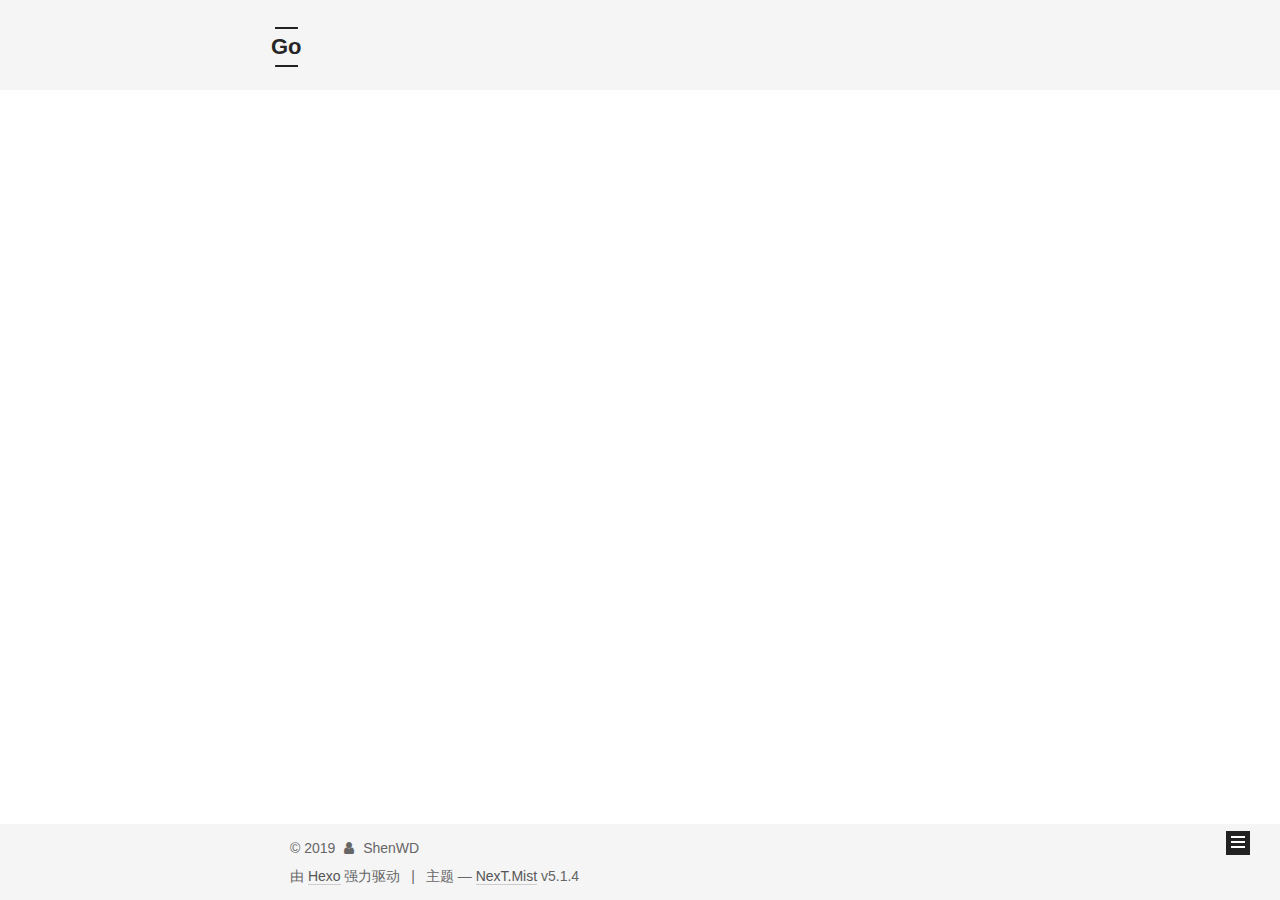
<file: archives/2019/index.html>
<!DOCTYPE html>



  


<html class="theme-next mist use-motion" lang="zh-Hans">
<head><meta name="generator" content="Hexo 3.8.0">
  <meta charset="UTF-8">
<meta http-equiv="X-UA-Compatible" content="IE=edge">
<meta name="viewport" content="width=device-width, initial-scale=1, maximum-scale=1">
<meta name="theme-color" content="#222">









<meta http-equiv="Cache-Control" content="no-transform">
<meta http-equiv="Cache-Control" content="no-siteapp">
















  
  
  <link href="/lib/fancybox/source/jquery.fancybox.css?v=2.1.5" rel="stylesheet" type="text/css">







<link href="/lib/font-awesome/css/font-awesome.min.css?v=4.6.2" rel="stylesheet" type="text/css">

<link href="/css/main.css?v=5.1.4" rel="stylesheet" type="text/css">


  <link rel="apple-touch-icon" sizes="180x180" href="/images/apple-touch-icon-next.png?v=5.1.4">


  <link rel="icon" type="image/png" sizes="32x32" href="/images/favicon-32x32-next.png?v=5.1.4">


  <link rel="icon" type="image/png" sizes="16x16" href="/images/favicon-16x16-next.png?v=5.1.4">


  <link rel="mask-icon" href="/images/logo.svg?v=5.1.4" color="#222">





  <meta name="keywords" content="Hexo, NexT">










<meta property="og:type" content="website">
<meta property="og:title" content="Go">
<meta property="og:url" content="http://yoursite.com/archives/2019/index.html">
<meta property="og:site_name" content="Go">
<meta property="og:locale" content="zh-Hans">
<meta name="twitter:card" content="summary">
<meta name="twitter:title" content="Go">



<script type="text/javascript" id="hexo.configurations">
  var NexT = window.NexT || {};
  var CONFIG = {
    root: '/',
    scheme: 'Mist',
    version: '5.1.4',
    sidebar: {"position":"left","display":"post","offset":12,"b2t":false,"scrollpercent":false,"onmobile":false},
    fancybox: true,
    tabs: true,
    motion: {"enable":true,"async":false,"transition":{"post_block":"fadeIn","post_header":"slideDownIn","post_body":"slideDownIn","coll_header":"slideLeftIn","sidebar":"slideUpIn"}},
    duoshuo: {
      userId: '0',
      author: '博主'
    },
    algolia: {
      applicationID: '',
      apiKey: '',
      indexName: '',
      hits: {"per_page":10},
      labels: {"input_placeholder":"Search for Posts","hits_empty":"We didn't find any results for the search: ${query}","hits_stats":"${hits} results found in ${time} ms"}
    }
  };
</script>



  <link rel="canonical" href="http://yoursite.com/archives/2019/">





  <title>归档 | Go</title>
  








</head>

<body itemscope itemtype="http://schema.org/WebPage" lang="zh-Hans">

  
  
    
  

  <div class="container sidebar-position-left page-archive">
    <div class="headband"></div>

    <header id="header" class="header" itemscope itemtype="http://schema.org/WPHeader">
      <div class="header-inner"><div class="site-brand-wrapper">
  <div class="site-meta ">
    

    <div class="custom-logo-site-title">
      <a href="/" class="brand" rel="start">
        <span class="logo-line-before"><i></i></span>
        <span class="site-title">Go</span>
        <span class="logo-line-after"><i></i></span>
      </a>
    </div>
      
        <p class="site-subtitle"></p>
      
  </div>

  <div class="site-nav-toggle">
    <button>
      <span class="btn-bar"></span>
      <span class="btn-bar"></span>
      <span class="btn-bar"></span>
    </button>
  </div>
</div>

<nav class="site-nav">
  

  
    <ul id="menu" class="menu">
      
        
        <li class="menu-item menu-item-home">
          <a href="/" rel="section">
            
              <i class="menu-item-icon fa fa-fw fa-home"></i> <br>
            
            首页
          </a>
        </li>
      
        
        <li class="menu-item menu-item-tags">
          <a href="/tags/" rel="section">
            
              <i class="menu-item-icon fa fa-fw fa-tags"></i> <br>
            
            标签
          </a>
        </li>
      
        
        <li class="menu-item menu-item-categories">
          <a href="/categories/" rel="section">
            
              <i class="menu-item-icon fa fa-fw fa-th"></i> <br>
            
            分类
          </a>
        </li>
      
        
        <li class="menu-item menu-item-archives">
          <a href="/archives/" rel="section">
            
              <i class="menu-item-icon fa fa-fw fa-archive"></i> <br>
            
            归档
          </a>
        </li>
      

      
        <li class="menu-item menu-item-search">
          
            <a href="javascript:;" class="popup-trigger">
          
            
              <i class="menu-item-icon fa fa-search fa-fw"></i> <br>
            
            搜索
          </a>
        </li>
      
    </ul>
  

  
    <div class="site-search">
      
  <div class="popup search-popup local-search-popup">
  <div class="local-search-header clearfix">
    <span class="search-icon">
      <i class="fa fa-search"></i>
    </span>
    <span class="popup-btn-close">
      <i class="fa fa-times-circle"></i>
    </span>
    <div class="local-search-input-wrapper">
      <input autocomplete="off" placeholder="搜索..." spellcheck="false" type="text" id="local-search-input">
    </div>
  </div>
  <div id="local-search-result"></div>
</div>



    </div>
  
</nav>



 </div>
    </header>

    <main id="main" class="main">
      <div class="main-inner">
        <div class="content-wrap">
          <div id="content" class="content">
            

  
  
  
  <div class="post-block archive">
    <div id="posts" class="posts-collapse">
      <span class="archive-move-on"></span>

      <span class="archive-page-counter">
        
        
        
          
        
        嗯..! 目前共计 1 篇日志。 继续努力。
      </span>

      

        
        
        

        
          
          <div class="collection-title">
            <h1 class="archive-year" id="archive-year-2019">2019</h1>
          </div>
        
        

        

  <article class="post post-type-normal" itemscope itemtype="http://schema.org/Article">
    <header class="post-header">

      <h2 class="post-title">
        
            <a class="post-title-link" href="/2019/02/20/Hexo 搭建个人博客的基本步骤/" itemprop="url">
              
                <span itemprop="name">Hexo 搭建个人博客的基本步骤</span>
              
            </a>
        
      </h2>

      <div class="post-meta">
        <time class="post-time" itemprop="dateCreated" datetime="2019-02-20T21:38:21+08:00" content="2019-02-20">
          02-20
        </time>
      </div>

    </header>
  </article>



      

    </div>
  </div>
  
  
  

  



          </div>
          


          

        </div>
        
          
  
  <div class="sidebar-toggle">
    <div class="sidebar-toggle-line-wrap">
      <span class="sidebar-toggle-line sidebar-toggle-line-first"></span>
      <span class="sidebar-toggle-line sidebar-toggle-line-middle"></span>
      <span class="sidebar-toggle-line sidebar-toggle-line-last"></span>
    </div>
  </div>

  <aside id="sidebar" class="sidebar">
    
    <div class="sidebar-inner">

      

      

      <section class="site-overview-wrap sidebar-panel sidebar-panel-active">
        <div class="site-overview">
          <div class="site-author motion-element" itemprop="author" itemscope itemtype="http://schema.org/Person">
            
              <p class="site-author-name" itemprop="name">ShenWD</p>
              <p class="site-description motion-element" itemprop="description"></p>
          </div>

          <nav class="site-state motion-element">

            
              <div class="site-state-item site-state-posts">
              
                <a href="/archives/">
              
                  <span class="site-state-item-count">1</span>
                  <span class="site-state-item-name">日志</span>
                </a>
              </div>
            

            
              
              
              <div class="site-state-item site-state-categories">
                <a href="/categories/index.html">
                  <span class="site-state-item-count">1</span>
                  <span class="site-state-item-name">分类</span>
                </a>
              </div>
            

            
              
              
              <div class="site-state-item site-state-tags">
                <a href="/tags/index.html">
                  <span class="site-state-item-count">3</span>
                  <span class="site-state-item-name">标签</span>
                </a>
              </div>
            

          </nav>

          

          

          
          

          
          

          

        </div>
      </section>

      

      

    </div>
  </aside>


        
      </div>
    </main>

    <footer id="footer" class="footer">
      <div class="footer-inner">
        <div class="copyright">&copy; <span itemprop="copyrightYear">2019</span>
  <span class="with-love">
    <i class="fa fa-user"></i>
  </span>
  <span class="author" itemprop="copyrightHolder">ShenWD</span>

  
</div>


  <div class="powered-by">由 <a class="theme-link" target="_blank" href="https://hexo.io">Hexo</a> 强力驱动</div>



  <span class="post-meta-divider">|</span>



  <div class="theme-info">主题 &mdash; <a class="theme-link" target="_blank" href="https://github.com/iissnan/hexo-theme-next">NexT.Mist</a> v5.1.4</div>




        







        
      </div>
    </footer>

    
      <div class="back-to-top">
        <i class="fa fa-arrow-up"></i>
        
      </div>
    

    

  </div>

  

<script type="text/javascript">
  if (Object.prototype.toString.call(window.Promise) !== '[object Function]') {
    window.Promise = null;
  }
</script>









  












  
  
    <script type="text/javascript" src="/lib/jquery/index.js?v=2.1.3"></script>
  

  
  
    <script type="text/javascript" src="/lib/fastclick/lib/fastclick.min.js?v=1.0.6"></script>
  

  
  
    <script type="text/javascript" src="/lib/jquery_lazyload/jquery.lazyload.js?v=1.9.7"></script>
  

  
  
    <script type="text/javascript" src="/lib/velocity/velocity.min.js?v=1.2.1"></script>
  

  
  
    <script type="text/javascript" src="/lib/velocity/velocity.ui.min.js?v=1.2.1"></script>
  

  
  
    <script type="text/javascript" src="/lib/fancybox/source/jquery.fancybox.pack.js?v=2.1.5"></script>
  


  


  <script type="text/javascript" src="/js/src/utils.js?v=5.1.4"></script>

  <script type="text/javascript" src="/js/src/motion.js?v=5.1.4"></script>



  
  

  

  


  <script type="text/javascript" src="/js/src/bootstrap.js?v=5.1.4"></script>



  


  




	





  





  












  

  <script type="text/javascript">
    // Popup Window;
    var isfetched = false;
    var isXml = true;
    // Search DB path;
    var search_path = "search.xml";
    if (search_path.length === 0) {
      search_path = "search.xml";
    } else if (/json$/i.test(search_path)) {
      isXml = false;
    }
    var path = "/" + search_path;
    // monitor main search box;

    var onPopupClose = function (e) {
      $('.popup').hide();
      $('#local-search-input').val('');
      $('.search-result-list').remove();
      $('#no-result').remove();
      $(".local-search-pop-overlay").remove();
      $('body').css('overflow', '');
    }

    function proceedsearch() {
      $("body")
        .append('<div class="search-popup-overlay local-search-pop-overlay"></div>')
        .css('overflow', 'hidden');
      $('.search-popup-overlay').click(onPopupClose);
      $('.popup').toggle();
      var $localSearchInput = $('#local-search-input');
      $localSearchInput.attr("autocapitalize", "none");
      $localSearchInput.attr("autocorrect", "off");
      $localSearchInput.focus();
    }

    // search function;
    var searchFunc = function(path, search_id, content_id) {
      'use strict';

      // start loading animation
      $("body")
        .append('<div class="search-popup-overlay local-search-pop-overlay">' +
          '<div id="search-loading-icon">' +
          '<i class="fa fa-spinner fa-pulse fa-5x fa-fw"></i>' +
          '</div>' +
          '</div>')
        .css('overflow', 'hidden');
      $("#search-loading-icon").css('margin', '20% auto 0 auto').css('text-align', 'center');

      $.ajax({
        url: path,
        dataType: isXml ? "xml" : "json",
        async: true,
        success: function(res) {
          // get the contents from search data
          isfetched = true;
          $('.popup').detach().appendTo('.header-inner');
          var datas = isXml ? $("entry", res).map(function() {
            return {
              title: $("title", this).text(),
              content: $("content",this).text(),
              url: $("url" , this).text()
            };
          }).get() : res;
          var input = document.getElementById(search_id);
          var resultContent = document.getElementById(content_id);
          var inputEventFunction = function() {
            var searchText = input.value.trim().toLowerCase();
            var keywords = searchText.split(/[\s\-]+/);
            if (keywords.length > 1) {
              keywords.push(searchText);
            }
            var resultItems = [];
            if (searchText.length > 0) {
              // perform local searching
              datas.forEach(function(data) {
                var isMatch = false;
                var hitCount = 0;
                var searchTextCount = 0;
                var title = data.title.trim();
                var titleInLowerCase = title.toLowerCase();
                var content = data.content.trim().replace(/<[^>]+>/g,"");
                var contentInLowerCase = content.toLowerCase();
                var articleUrl = decodeURIComponent(data.url);
                var indexOfTitle = [];
                var indexOfContent = [];
                // only match articles with not empty titles
                if(title != '') {
                  keywords.forEach(function(keyword) {
                    function getIndexByWord(word, text, caseSensitive) {
                      var wordLen = word.length;
                      if (wordLen === 0) {
                        return [];
                      }
                      var startPosition = 0, position = [], index = [];
                      if (!caseSensitive) {
                        text = text.toLowerCase();
                        word = word.toLowerCase();
                      }
                      while ((position = text.indexOf(word, startPosition)) > -1) {
                        index.push({position: position, word: word});
                        startPosition = position + wordLen;
                      }
                      return index;
                    }

                    indexOfTitle = indexOfTitle.concat(getIndexByWord(keyword, titleInLowerCase, false));
                    indexOfContent = indexOfContent.concat(getIndexByWord(keyword, contentInLowerCase, false));
                  });
                  if (indexOfTitle.length > 0 || indexOfContent.length > 0) {
                    isMatch = true;
                    hitCount = indexOfTitle.length + indexOfContent.length;
                  }
                }

                // show search results

                if (isMatch) {
                  // sort index by position of keyword

                  [indexOfTitle, indexOfContent].forEach(function (index) {
                    index.sort(function (itemLeft, itemRight) {
                      if (itemRight.position !== itemLeft.position) {
                        return itemRight.position - itemLeft.position;
                      } else {
                        return itemLeft.word.length - itemRight.word.length;
                      }
                    });
                  });

                  // merge hits into slices

                  function mergeIntoSlice(text, start, end, index) {
                    var item = index[index.length - 1];
                    var position = item.position;
                    var word = item.word;
                    var hits = [];
                    var searchTextCountInSlice = 0;
                    while (position + word.length <= end && index.length != 0) {
                      if (word === searchText) {
                        searchTextCountInSlice++;
                      }
                      hits.push({position: position, length: word.length});
                      var wordEnd = position + word.length;

                      // move to next position of hit

                      index.pop();
                      while (index.length != 0) {
                        item = index[index.length - 1];
                        position = item.position;
                        word = item.word;
                        if (wordEnd > position) {
                          index.pop();
                        } else {
                          break;
                        }
                      }
                    }
                    searchTextCount += searchTextCountInSlice;
                    return {
                      hits: hits,
                      start: start,
                      end: end,
                      searchTextCount: searchTextCountInSlice
                    };
                  }

                  var slicesOfTitle = [];
                  if (indexOfTitle.length != 0) {
                    slicesOfTitle.push(mergeIntoSlice(title, 0, title.length, indexOfTitle));
                  }

                  var slicesOfContent = [];
                  while (indexOfContent.length != 0) {
                    var item = indexOfContent[indexOfContent.length - 1];
                    var position = item.position;
                    var word = item.word;
                    // cut out 100 characters
                    var start = position - 20;
                    var end = position + 80;
                    if(start < 0){
                      start = 0;
                    }
                    if (end < position + word.length) {
                      end = position + word.length;
                    }
                    if(end > content.length){
                      end = content.length;
                    }
                    slicesOfContent.push(mergeIntoSlice(content, start, end, indexOfContent));
                  }

                  // sort slices in content by search text's count and hits' count

                  slicesOfContent.sort(function (sliceLeft, sliceRight) {
                    if (sliceLeft.searchTextCount !== sliceRight.searchTextCount) {
                      return sliceRight.searchTextCount - sliceLeft.searchTextCount;
                    } else if (sliceLeft.hits.length !== sliceRight.hits.length) {
                      return sliceRight.hits.length - sliceLeft.hits.length;
                    } else {
                      return sliceLeft.start - sliceRight.start;
                    }
                  });

                  // select top N slices in content

                  var upperBound = parseInt('1');
                  if (upperBound >= 0) {
                    slicesOfContent = slicesOfContent.slice(0, upperBound);
                  }

                  // highlight title and content

                  function highlightKeyword(text, slice) {
                    var result = '';
                    var prevEnd = slice.start;
                    slice.hits.forEach(function (hit) {
                      result += text.substring(prevEnd, hit.position);
                      var end = hit.position + hit.length;
                      result += '<b class="search-keyword">' + text.substring(hit.position, end) + '</b>';
                      prevEnd = end;
                    });
                    result += text.substring(prevEnd, slice.end);
                    return result;
                  }

                  var resultItem = '';

                  if (slicesOfTitle.length != 0) {
                    resultItem += "<li><a href='" + articleUrl + "' class='search-result-title'>" + highlightKeyword(title, slicesOfTitle[0]) + "</a>";
                  } else {
                    resultItem += "<li><a href='" + articleUrl + "' class='search-result-title'>" + title + "</a>";
                  }

                  slicesOfContent.forEach(function (slice) {
                    resultItem += "<a href='" + articleUrl + "'>" +
                      "<p class=\"search-result\">" + highlightKeyword(content, slice) +
                      "...</p>" + "</a>";
                  });

                  resultItem += "</li>";
                  resultItems.push({
                    item: resultItem,
                    searchTextCount: searchTextCount,
                    hitCount: hitCount,
                    id: resultItems.length
                  });
                }
              })
            };
            if (keywords.length === 1 && keywords[0] === "") {
              resultContent.innerHTML = '<div id="no-result"><i class="fa fa-search fa-5x" /></div>'
            } else if (resultItems.length === 0) {
              resultContent.innerHTML = '<div id="no-result"><i class="fa fa-frown-o fa-5x" /></div>'
            } else {
              resultItems.sort(function (resultLeft, resultRight) {
                if (resultLeft.searchTextCount !== resultRight.searchTextCount) {
                  return resultRight.searchTextCount - resultLeft.searchTextCount;
                } else if (resultLeft.hitCount !== resultRight.hitCount) {
                  return resultRight.hitCount - resultLeft.hitCount;
                } else {
                  return resultRight.id - resultLeft.id;
                }
              });
              var searchResultList = '<ul class=\"search-result-list\">';
              resultItems.forEach(function (result) {
                searchResultList += result.item;
              })
              searchResultList += "</ul>";
              resultContent.innerHTML = searchResultList;
            }
          }

          if ('auto' === 'auto') {
            input.addEventListener('input', inputEventFunction);
          } else {
            $('.search-icon').click(inputEventFunction);
            input.addEventListener('keypress', function (event) {
              if (event.keyCode === 13) {
                inputEventFunction();
              }
            });
          }

          // remove loading animation
          $(".local-search-pop-overlay").remove();
          $('body').css('overflow', '');

          proceedsearch();
        }
      });
    }

    // handle and trigger popup window;
    $('.popup-trigger').click(function(e) {
      e.stopPropagation();
      if (isfetched === false) {
        searchFunc(path, 'local-search-input', 'local-search-result');
      } else {
        proceedsearch();
      };
    });

    $('.popup-btn-close').click(onPopupClose);
    $('.popup').click(function(e){
      e.stopPropagation();
    });
    $(document).on('keyup', function (event) {
      var shouldDismissSearchPopup = event.which === 27 &&
        $('.search-popup').is(':visible');
      if (shouldDismissSearchPopup) {
        onPopupClose();
      }
    });
  </script>





  

  

  

  
  

  

  

  

</body>
</html>
</file>
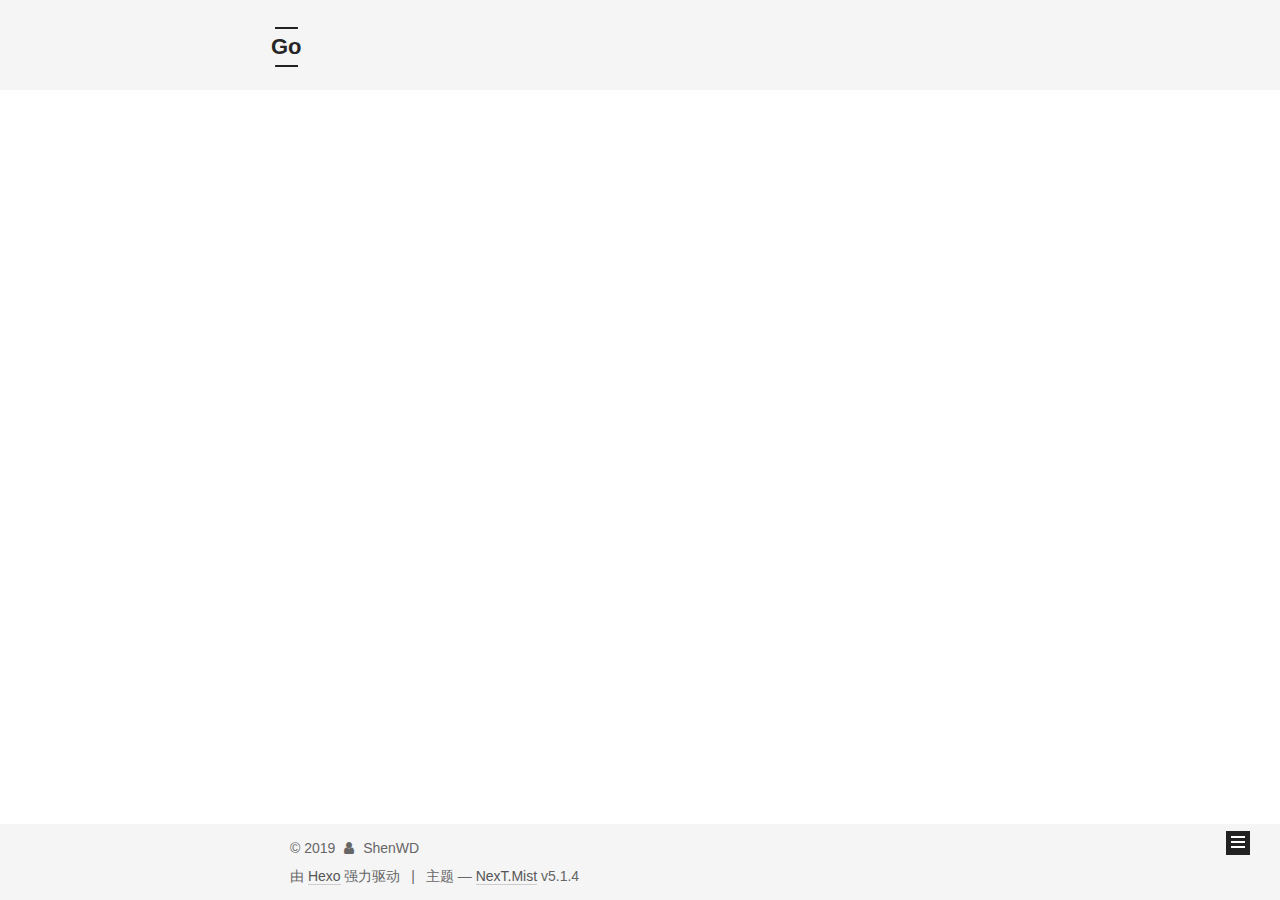
<file: categories/流程记录/index.html>
<!DOCTYPE html>



  


<html class="theme-next mist use-motion" lang="zh-Hans">
<head><meta name="generator" content="Hexo 3.8.0">
  <meta charset="UTF-8">
<meta http-equiv="X-UA-Compatible" content="IE=edge">
<meta name="viewport" content="width=device-width, initial-scale=1, maximum-scale=1">
<meta name="theme-color" content="#222">









<meta http-equiv="Cache-Control" content="no-transform">
<meta http-equiv="Cache-Control" content="no-siteapp">
















  
  
  <link href="/lib/fancybox/source/jquery.fancybox.css?v=2.1.5" rel="stylesheet" type="text/css">







<link href="/lib/font-awesome/css/font-awesome.min.css?v=4.6.2" rel="stylesheet" type="text/css">

<link href="/css/main.css?v=5.1.4" rel="stylesheet" type="text/css">


  <link rel="apple-touch-icon" sizes="180x180" href="/images/apple-touch-icon-next.png?v=5.1.4">


  <link rel="icon" type="image/png" sizes="32x32" href="/images/favicon-32x32-next.png?v=5.1.4">


  <link rel="icon" type="image/png" sizes="16x16" href="/images/favicon-16x16-next.png?v=5.1.4">


  <link rel="mask-icon" href="/images/logo.svg?v=5.1.4" color="#222">





  <meta name="keywords" content="Hexo, NexT">










<meta property="og:type" content="website">
<meta property="og:title" content="Go">
<meta property="og:url" content="http://yoursite.com/categories/流程记录/index.html">
<meta property="og:site_name" content="Go">
<meta property="og:locale" content="zh-Hans">
<meta name="twitter:card" content="summary">
<meta name="twitter:title" content="Go">



<script type="text/javascript" id="hexo.configurations">
  var NexT = window.NexT || {};
  var CONFIG = {
    root: '/',
    scheme: 'Mist',
    version: '5.1.4',
    sidebar: {"position":"left","display":"post","offset":12,"b2t":false,"scrollpercent":false,"onmobile":false},
    fancybox: true,
    tabs: true,
    motion: {"enable":true,"async":false,"transition":{"post_block":"fadeIn","post_header":"slideDownIn","post_body":"slideDownIn","coll_header":"slideLeftIn","sidebar":"slideUpIn"}},
    duoshuo: {
      userId: '0',
      author: '博主'
    },
    algolia: {
      applicationID: '',
      apiKey: '',
      indexName: '',
      hits: {"per_page":10},
      labels: {"input_placeholder":"Search for Posts","hits_empty":"We didn't find any results for the search: ${query}","hits_stats":"${hits} results found in ${time} ms"}
    }
  };
</script>



  <link rel="canonical" href="http://yoursite.com/categories/流程记录/">





  <title>分类: 流程记录 | Go</title>
  








</head>

<body itemscope itemtype="http://schema.org/WebPage" lang="zh-Hans">

  
  
    
  

  <div class="container sidebar-position-left ">
    <div class="headband"></div>

    <header id="header" class="header" itemscope itemtype="http://schema.org/WPHeader">
      <div class="header-inner"><div class="site-brand-wrapper">
  <div class="site-meta ">
    

    <div class="custom-logo-site-title">
      <a href="/" class="brand" rel="start">
        <span class="logo-line-before"><i></i></span>
        <span class="site-title">Go</span>
        <span class="logo-line-after"><i></i></span>
      </a>
    </div>
      
        <p class="site-subtitle"></p>
      
  </div>

  <div class="site-nav-toggle">
    <button>
      <span class="btn-bar"></span>
      <span class="btn-bar"></span>
      <span class="btn-bar"></span>
    </button>
  </div>
</div>

<nav class="site-nav">
  

  
    <ul id="menu" class="menu">
      
        
        <li class="menu-item menu-item-home">
          <a href="/" rel="section">
            
              <i class="menu-item-icon fa fa-fw fa-home"></i> <br>
            
            首页
          </a>
        </li>
      
        
        <li class="menu-item menu-item-tags">
          <a href="/tags/" rel="section">
            
              <i class="menu-item-icon fa fa-fw fa-tags"></i> <br>
            
            标签
          </a>
        </li>
      
        
        <li class="menu-item menu-item-categories">
          <a href="/categories/" rel="section">
            
              <i class="menu-item-icon fa fa-fw fa-th"></i> <br>
            
            分类
          </a>
        </li>
      
        
        <li class="menu-item menu-item-archives">
          <a href="/archives/" rel="section">
            
              <i class="menu-item-icon fa fa-fw fa-archive"></i> <br>
            
            归档
          </a>
        </li>
      

      
        <li class="menu-item menu-item-search">
          
            <a href="javascript:;" class="popup-trigger">
          
            
              <i class="menu-item-icon fa fa-search fa-fw"></i> <br>
            
            搜索
          </a>
        </li>
      
    </ul>
  

  
    <div class="site-search">
      
  <div class="popup search-popup local-search-popup">
  <div class="local-search-header clearfix">
    <span class="search-icon">
      <i class="fa fa-search"></i>
    </span>
    <span class="popup-btn-close">
      <i class="fa fa-times-circle"></i>
    </span>
    <div class="local-search-input-wrapper">
      <input autocomplete="off" placeholder="搜索..." spellcheck="false" type="text" id="local-search-input">
    </div>
  </div>
  <div id="local-search-result"></div>
</div>



    </div>
  
</nav>



 </div>
    </header>

    <main id="main" class="main">
      <div class="main-inner">
        <div class="content-wrap">
          <div id="content" class="content">
            

  
  
  
  <div class="post-block category">

    <div id="posts" class="posts-collapse">
      <div class="collection-title">
        <h1>流程记录<small>分类</small>
        </h1>
      </div>

      
        

  <article class="post post-type-normal" itemscope itemtype="http://schema.org/Article">
    <header class="post-header">

      <h2 class="post-title">
        
            <a class="post-title-link" href="/2019/02/20/Hexo 搭建个人博客的基本步骤/" itemprop="url">
              
                <span itemprop="name">Hexo 搭建个人博客的基本步骤</span>
              
            </a>
        
      </h2>

      <div class="post-meta">
        <time class="post-time" itemprop="dateCreated" datetime="2019-02-20T21:38:21+08:00" content="2019-02-20">
          02-20
        </time>
      </div>

    </header>
  </article>


      
    </div>

  </div>
  
  
  

  



          </div>
          


          

        </div>
        
          
  
  <div class="sidebar-toggle">
    <div class="sidebar-toggle-line-wrap">
      <span class="sidebar-toggle-line sidebar-toggle-line-first"></span>
      <span class="sidebar-toggle-line sidebar-toggle-line-middle"></span>
      <span class="sidebar-toggle-line sidebar-toggle-line-last"></span>
    </div>
  </div>

  <aside id="sidebar" class="sidebar">
    
    <div class="sidebar-inner">

      

      

      <section class="site-overview-wrap sidebar-panel sidebar-panel-active">
        <div class="site-overview">
          <div class="site-author motion-element" itemprop="author" itemscope itemtype="http://schema.org/Person">
            
              <p class="site-author-name" itemprop="name">ShenWD</p>
              <p class="site-description motion-element" itemprop="description"></p>
          </div>

          <nav class="site-state motion-element">

            
              <div class="site-state-item site-state-posts">
              
                <a href="/archives/">
              
                  <span class="site-state-item-count">1</span>
                  <span class="site-state-item-name">日志</span>
                </a>
              </div>
            

            
              
              
              <div class="site-state-item site-state-categories">
                <a href="/categories/index.html">
                  <span class="site-state-item-count">1</span>
                  <span class="site-state-item-name">分类</span>
                </a>
              </div>
            

            
              
              
              <div class="site-state-item site-state-tags">
                <a href="/tags/index.html">
                  <span class="site-state-item-count">3</span>
                  <span class="site-state-item-name">标签</span>
                </a>
              </div>
            

          </nav>

          

          

          
          

          
          

          

        </div>
      </section>

      

      

    </div>
  </aside>


        
      </div>
    </main>

    <footer id="footer" class="footer">
      <div class="footer-inner">
        <div class="copyright">&copy; <span itemprop="copyrightYear">2019</span>
  <span class="with-love">
    <i class="fa fa-user"></i>
  </span>
  <span class="author" itemprop="copyrightHolder">ShenWD</span>

  
</div>


  <div class="powered-by">由 <a class="theme-link" target="_blank" href="https://hexo.io">Hexo</a> 强力驱动</div>



  <span class="post-meta-divider">|</span>



  <div class="theme-info">主题 &mdash; <a class="theme-link" target="_blank" href="https://github.com/iissnan/hexo-theme-next">NexT.Mist</a> v5.1.4</div>




        







        
      </div>
    </footer>

    
      <div class="back-to-top">
        <i class="fa fa-arrow-up"></i>
        
      </div>
    

    

  </div>

  

<script type="text/javascript">
  if (Object.prototype.toString.call(window.Promise) !== '[object Function]') {
    window.Promise = null;
  }
</script>









  












  
  
    <script type="text/javascript" src="/lib/jquery/index.js?v=2.1.3"></script>
  

  
  
    <script type="text/javascript" src="/lib/fastclick/lib/fastclick.min.js?v=1.0.6"></script>
  

  
  
    <script type="text/javascript" src="/lib/jquery_lazyload/jquery.lazyload.js?v=1.9.7"></script>
  

  
  
    <script type="text/javascript" src="/lib/velocity/velocity.min.js?v=1.2.1"></script>
  

  
  
    <script type="text/javascript" src="/lib/velocity/velocity.ui.min.js?v=1.2.1"></script>
  

  
  
    <script type="text/javascript" src="/lib/fancybox/source/jquery.fancybox.pack.js?v=2.1.5"></script>
  


  


  <script type="text/javascript" src="/js/src/utils.js?v=5.1.4"></script>

  <script type="text/javascript" src="/js/src/motion.js?v=5.1.4"></script>



  
  

  

  


  <script type="text/javascript" src="/js/src/bootstrap.js?v=5.1.4"></script>



  


  




	





  





  












  

  <script type="text/javascript">
    // Popup Window;
    var isfetched = false;
    var isXml = true;
    // Search DB path;
    var search_path = "search.xml";
    if (search_path.length === 0) {
      search_path = "search.xml";
    } else if (/json$/i.test(search_path)) {
      isXml = false;
    }
    var path = "/" + search_path;
    // monitor main search box;

    var onPopupClose = function (e) {
      $('.popup').hide();
      $('#local-search-input').val('');
      $('.search-result-list').remove();
      $('#no-result').remove();
      $(".local-search-pop-overlay").remove();
      $('body').css('overflow', '');
    }

    function proceedsearch() {
      $("body")
        .append('<div class="search-popup-overlay local-search-pop-overlay"></div>')
        .css('overflow', 'hidden');
      $('.search-popup-overlay').click(onPopupClose);
      $('.popup').toggle();
      var $localSearchInput = $('#local-search-input');
      $localSearchInput.attr("autocapitalize", "none");
      $localSearchInput.attr("autocorrect", "off");
      $localSearchInput.focus();
    }

    // search function;
    var searchFunc = function(path, search_id, content_id) {
      'use strict';

      // start loading animation
      $("body")
        .append('<div class="search-popup-overlay local-search-pop-overlay">' +
          '<div id="search-loading-icon">' +
          '<i class="fa fa-spinner fa-pulse fa-5x fa-fw"></i>' +
          '</div>' +
          '</div>')
        .css('overflow', 'hidden');
      $("#search-loading-icon").css('margin', '20% auto 0 auto').css('text-align', 'center');

      $.ajax({
        url: path,
        dataType: isXml ? "xml" : "json",
        async: true,
        success: function(res) {
          // get the contents from search data
          isfetched = true;
          $('.popup').detach().appendTo('.header-inner');
          var datas = isXml ? $("entry", res).map(function() {
            return {
              title: $("title", this).text(),
              content: $("content",this).text(),
              url: $("url" , this).text()
            };
          }).get() : res;
          var input = document.getElementById(search_id);
          var resultContent = document.getElementById(content_id);
          var inputEventFunction = function() {
            var searchText = input.value.trim().toLowerCase();
            var keywords = searchText.split(/[\s\-]+/);
            if (keywords.length > 1) {
              keywords.push(searchText);
            }
            var resultItems = [];
            if (searchText.length > 0) {
              // perform local searching
              datas.forEach(function(data) {
                var isMatch = false;
                var hitCount = 0;
                var searchTextCount = 0;
                var title = data.title.trim();
                var titleInLowerCase = title.toLowerCase();
                var content = data.content.trim().replace(/<[^>]+>/g,"");
                var contentInLowerCase = content.toLowerCase();
                var articleUrl = decodeURIComponent(data.url);
                var indexOfTitle = [];
                var indexOfContent = [];
                // only match articles with not empty titles
                if(title != '') {
                  keywords.forEach(function(keyword) {
                    function getIndexByWord(word, text, caseSensitive) {
                      var wordLen = word.length;
                      if (wordLen === 0) {
                        return [];
                      }
                      var startPosition = 0, position = [], index = [];
                      if (!caseSensitive) {
                        text = text.toLowerCase();
                        word = word.toLowerCase();
                      }
                      while ((position = text.indexOf(word, startPosition)) > -1) {
                        index.push({position: position, word: word});
                        startPosition = position + wordLen;
                      }
                      return index;
                    }

                    indexOfTitle = indexOfTitle.concat(getIndexByWord(keyword, titleInLowerCase, false));
                    indexOfContent = indexOfContent.concat(getIndexByWord(keyword, contentInLowerCase, false));
                  });
                  if (indexOfTitle.length > 0 || indexOfContent.length > 0) {
                    isMatch = true;
                    hitCount = indexOfTitle.length + indexOfContent.length;
                  }
                }

                // show search results

                if (isMatch) {
                  // sort index by position of keyword

                  [indexOfTitle, indexOfContent].forEach(function (index) {
                    index.sort(function (itemLeft, itemRight) {
                      if (itemRight.position !== itemLeft.position) {
                        return itemRight.position - itemLeft.position;
                      } else {
                        return itemLeft.word.length - itemRight.word.length;
                      }
                    });
                  });

                  // merge hits into slices

                  function mergeIntoSlice(text, start, end, index) {
                    var item = index[index.length - 1];
                    var position = item.position;
                    var word = item.word;
                    var hits = [];
                    var searchTextCountInSlice = 0;
                    while (position + word.length <= end && index.length != 0) {
                      if (word === searchText) {
                        searchTextCountInSlice++;
                      }
                      hits.push({position: position, length: word.length});
                      var wordEnd = position + word.length;

                      // move to next position of hit

                      index.pop();
                      while (index.length != 0) {
                        item = index[index.length - 1];
                        position = item.position;
                        word = item.word;
                        if (wordEnd > position) {
                          index.pop();
                        } else {
                          break;
                        }
                      }
                    }
                    searchTextCount += searchTextCountInSlice;
                    return {
                      hits: hits,
                      start: start,
                      end: end,
                      searchTextCount: searchTextCountInSlice
                    };
                  }

                  var slicesOfTitle = [];
                  if (indexOfTitle.length != 0) {
                    slicesOfTitle.push(mergeIntoSlice(title, 0, title.length, indexOfTitle));
                  }

                  var slicesOfContent = [];
                  while (indexOfContent.length != 0) {
                    var item = indexOfContent[indexOfContent.length - 1];
                    var position = item.position;
                    var word = item.word;
                    // cut out 100 characters
                    var start = position - 20;
                    var end = position + 80;
                    if(start < 0){
                      start = 0;
                    }
                    if (end < position + word.length) {
                      end = position + word.length;
                    }
                    if(end > content.length){
                      end = content.length;
                    }
                    slicesOfContent.push(mergeIntoSlice(content, start, end, indexOfContent));
                  }

                  // sort slices in content by search text's count and hits' count

                  slicesOfContent.sort(function (sliceLeft, sliceRight) {
                    if (sliceLeft.searchTextCount !== sliceRight.searchTextCount) {
                      return sliceRight.searchTextCount - sliceLeft.searchTextCount;
                    } else if (sliceLeft.hits.length !== sliceRight.hits.length) {
                      return sliceRight.hits.length - sliceLeft.hits.length;
                    } else {
                      return sliceLeft.start - sliceRight.start;
                    }
                  });

                  // select top N slices in content

                  var upperBound = parseInt('1');
                  if (upperBound >= 0) {
                    slicesOfContent = slicesOfContent.slice(0, upperBound);
                  }

                  // highlight title and content

                  function highlightKeyword(text, slice) {
                    var result = '';
                    var prevEnd = slice.start;
                    slice.hits.forEach(function (hit) {
                      result += text.substring(prevEnd, hit.position);
                      var end = hit.position + hit.length;
                      result += '<b class="search-keyword">' + text.substring(hit.position, end) + '</b>';
                      prevEnd = end;
                    });
                    result += text.substring(prevEnd, slice.end);
                    return result;
                  }

                  var resultItem = '';

                  if (slicesOfTitle.length != 0) {
                    resultItem += "<li><a href='" + articleUrl + "' class='search-result-title'>" + highlightKeyword(title, slicesOfTitle[0]) + "</a>";
                  } else {
                    resultItem += "<li><a href='" + articleUrl + "' class='search-result-title'>" + title + "</a>";
                  }

                  slicesOfContent.forEach(function (slice) {
                    resultItem += "<a href='" + articleUrl + "'>" +
                      "<p class=\"search-result\">" + highlightKeyword(content, slice) +
                      "...</p>" + "</a>";
                  });

                  resultItem += "</li>";
                  resultItems.push({
                    item: resultItem,
                    searchTextCount: searchTextCount,
                    hitCount: hitCount,
                    id: resultItems.length
                  });
                }
              })
            };
            if (keywords.length === 1 && keywords[0] === "") {
              resultContent.innerHTML = '<div id="no-result"><i class="fa fa-search fa-5x" /></div>'
            } else if (resultItems.length === 0) {
              resultContent.innerHTML = '<div id="no-result"><i class="fa fa-frown-o fa-5x" /></div>'
            } else {
              resultItems.sort(function (resultLeft, resultRight) {
                if (resultLeft.searchTextCount !== resultRight.searchTextCount) {
                  return resultRight.searchTextCount - resultLeft.searchTextCount;
                } else if (resultLeft.hitCount !== resultRight.hitCount) {
                  return resultRight.hitCount - resultLeft.hitCount;
                } else {
                  return resultRight.id - resultLeft.id;
                }
              });
              var searchResultList = '<ul class=\"search-result-list\">';
              resultItems.forEach(function (result) {
                searchResultList += result.item;
              })
              searchResultList += "</ul>";
              resultContent.innerHTML = searchResultList;
            }
          }

          if ('auto' === 'auto') {
            input.addEventListener('input', inputEventFunction);
          } else {
            $('.search-icon').click(inputEventFunction);
            input.addEventListener('keypress', function (event) {
              if (event.keyCode === 13) {
                inputEventFunction();
              }
            });
          }

          // remove loading animation
          $(".local-search-pop-overlay").remove();
          $('body').css('overflow', '');

          proceedsearch();
        }
      });
    }

    // handle and trigger popup window;
    $('.popup-trigger').click(function(e) {
      e.stopPropagation();
      if (isfetched === false) {
        searchFunc(path, 'local-search-input', 'local-search-result');
      } else {
        proceedsearch();
      };
    });

    $('.popup-btn-close').click(onPopupClose);
    $('.popup').click(function(e){
      e.stopPropagation();
    });
    $(document).on('keyup', function (event) {
      var shouldDismissSearchPopup = event.which === 27 &&
        $('.search-popup').is(':visible');
      if (shouldDismissSearchPopup) {
        onPopupClose();
      }
    });
  </script>





  

  

  

  
  

  

  

  

</body>
</html>
</file>
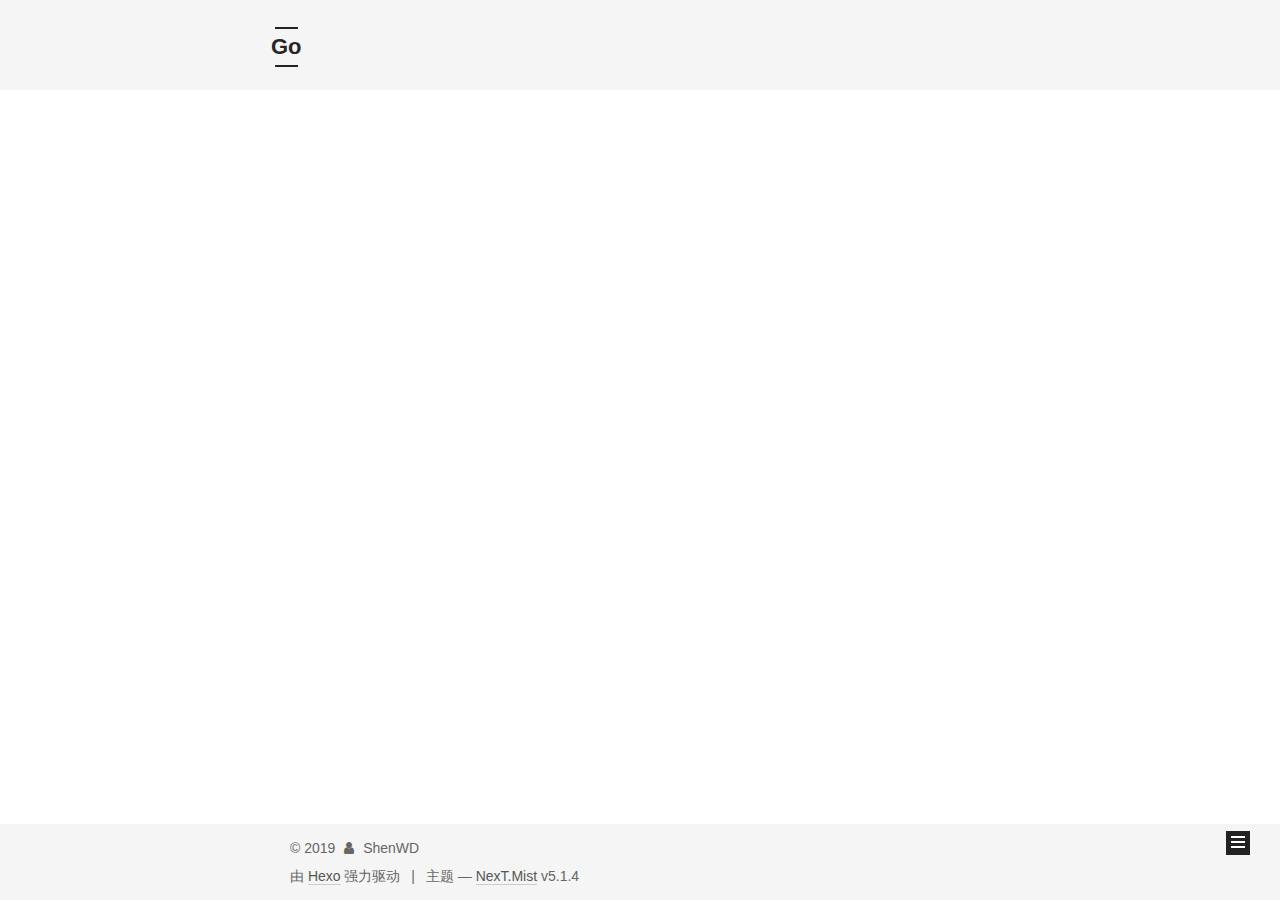
<file: tags/github-page/index.html>
<!DOCTYPE html>



  


<html class="theme-next mist use-motion" lang="zh-Hans">
<head><meta name="generator" content="Hexo 3.8.0">
  <meta charset="UTF-8">
<meta http-equiv="X-UA-Compatible" content="IE=edge">
<meta name="viewport" content="width=device-width, initial-scale=1, maximum-scale=1">
<meta name="theme-color" content="#222">









<meta http-equiv="Cache-Control" content="no-transform">
<meta http-equiv="Cache-Control" content="no-siteapp">
















  
  
  <link href="/lib/fancybox/source/jquery.fancybox.css?v=2.1.5" rel="stylesheet" type="text/css">







<link href="/lib/font-awesome/css/font-awesome.min.css?v=4.6.2" rel="stylesheet" type="text/css">

<link href="/css/main.css?v=5.1.4" rel="stylesheet" type="text/css">


  <link rel="apple-touch-icon" sizes="180x180" href="/images/apple-touch-icon-next.png?v=5.1.4">


  <link rel="icon" type="image/png" sizes="32x32" href="/images/favicon-32x32-next.png?v=5.1.4">


  <link rel="icon" type="image/png" sizes="16x16" href="/images/favicon-16x16-next.png?v=5.1.4">


  <link rel="mask-icon" href="/images/logo.svg?v=5.1.4" color="#222">





  <meta name="keywords" content="Hexo, NexT">










<meta property="og:type" content="website">
<meta property="og:title" content="Go">
<meta property="og:url" content="http://yoursite.com/tags/github-page/index.html">
<meta property="og:site_name" content="Go">
<meta property="og:locale" content="zh-Hans">
<meta name="twitter:card" content="summary">
<meta name="twitter:title" content="Go">



<script type="text/javascript" id="hexo.configurations">
  var NexT = window.NexT || {};
  var CONFIG = {
    root: '/',
    scheme: 'Mist',
    version: '5.1.4',
    sidebar: {"position":"left","display":"post","offset":12,"b2t":false,"scrollpercent":false,"onmobile":false},
    fancybox: true,
    tabs: true,
    motion: {"enable":true,"async":false,"transition":{"post_block":"fadeIn","post_header":"slideDownIn","post_body":"slideDownIn","coll_header":"slideLeftIn","sidebar":"slideUpIn"}},
    duoshuo: {
      userId: '0',
      author: '博主'
    },
    algolia: {
      applicationID: '',
      apiKey: '',
      indexName: '',
      hits: {"per_page":10},
      labels: {"input_placeholder":"Search for Posts","hits_empty":"We didn't find any results for the search: ${query}","hits_stats":"${hits} results found in ${time} ms"}
    }
  };
</script>



  <link rel="canonical" href="http://yoursite.com/tags/github-page/">





  <title>标签: github page | Go</title>
  








</head>

<body itemscope itemtype="http://schema.org/WebPage" lang="zh-Hans">

  
  
    
  

  <div class="container sidebar-position-left ">
    <div class="headband"></div>

    <header id="header" class="header" itemscope itemtype="http://schema.org/WPHeader">
      <div class="header-inner"><div class="site-brand-wrapper">
  <div class="site-meta ">
    

    <div class="custom-logo-site-title">
      <a href="/" class="brand" rel="start">
        <span class="logo-line-before"><i></i></span>
        <span class="site-title">Go</span>
        <span class="logo-line-after"><i></i></span>
      </a>
    </div>
      
        <p class="site-subtitle"></p>
      
  </div>

  <div class="site-nav-toggle">
    <button>
      <span class="btn-bar"></span>
      <span class="btn-bar"></span>
      <span class="btn-bar"></span>
    </button>
  </div>
</div>

<nav class="site-nav">
  

  
    <ul id="menu" class="menu">
      
        
        <li class="menu-item menu-item-home">
          <a href="/" rel="section">
            
              <i class="menu-item-icon fa fa-fw fa-home"></i> <br>
            
            首页
          </a>
        </li>
      
        
        <li class="menu-item menu-item-tags">
          <a href="/tags/" rel="section">
            
              <i class="menu-item-icon fa fa-fw fa-tags"></i> <br>
            
            标签
          </a>
        </li>
      
        
        <li class="menu-item menu-item-categories">
          <a href="/categories/" rel="section">
            
              <i class="menu-item-icon fa fa-fw fa-th"></i> <br>
            
            分类
          </a>
        </li>
      
        
        <li class="menu-item menu-item-archives">
          <a href="/archives/" rel="section">
            
              <i class="menu-item-icon fa fa-fw fa-archive"></i> <br>
            
            归档
          </a>
        </li>
      

      
        <li class="menu-item menu-item-search">
          
            <a href="javascript:;" class="popup-trigger">
          
            
              <i class="menu-item-icon fa fa-search fa-fw"></i> <br>
            
            搜索
          </a>
        </li>
      
    </ul>
  

  
    <div class="site-search">
      
  <div class="popup search-popup local-search-popup">
  <div class="local-search-header clearfix">
    <span class="search-icon">
      <i class="fa fa-search"></i>
    </span>
    <span class="popup-btn-close">
      <i class="fa fa-times-circle"></i>
    </span>
    <div class="local-search-input-wrapper">
      <input autocomplete="off" placeholder="搜索..." spellcheck="false" type="text" id="local-search-input">
    </div>
  </div>
  <div id="local-search-result"></div>
</div>



    </div>
  
</nav>



 </div>
    </header>

    <main id="main" class="main">
      <div class="main-inner">
        <div class="content-wrap">
          <div id="content" class="content">
            

  
  
  
  <div class="post-block tag">

    <div id="posts" class="posts-collapse">
      <div class="collection-title">
        <h1>github page<small>标签</small>
        </h1>
      </div>

      
        

  <article class="post post-type-normal" itemscope itemtype="http://schema.org/Article">
    <header class="post-header">

      <h2 class="post-title">
        
            <a class="post-title-link" href="/2019/02/20/Hexo 搭建个人博客的基本步骤/" itemprop="url">
              
                <span itemprop="name">Hexo 搭建个人博客的基本步骤</span>
              
            </a>
        
      </h2>

      <div class="post-meta">
        <time class="post-time" itemprop="dateCreated" datetime="2019-02-20T21:38:21+08:00" content="2019-02-20">
          02-20
        </time>
      </div>

    </header>
  </article>


      
    </div>

  </div>
  
  
  

  


          </div>
          


          

        </div>
        
          
  
  <div class="sidebar-toggle">
    <div class="sidebar-toggle-line-wrap">
      <span class="sidebar-toggle-line sidebar-toggle-line-first"></span>
      <span class="sidebar-toggle-line sidebar-toggle-line-middle"></span>
      <span class="sidebar-toggle-line sidebar-toggle-line-last"></span>
    </div>
  </div>

  <aside id="sidebar" class="sidebar">
    
    <div class="sidebar-inner">

      

      

      <section class="site-overview-wrap sidebar-panel sidebar-panel-active">
        <div class="site-overview">
          <div class="site-author motion-element" itemprop="author" itemscope itemtype="http://schema.org/Person">
            
              <p class="site-author-name" itemprop="name">ShenWD</p>
              <p class="site-description motion-element" itemprop="description"></p>
          </div>

          <nav class="site-state motion-element">

            
              <div class="site-state-item site-state-posts">
              
                <a href="/archives/">
              
                  <span class="site-state-item-count">1</span>
                  <span class="site-state-item-name">日志</span>
                </a>
              </div>
            

            
              
              
              <div class="site-state-item site-state-categories">
                <a href="/categories/index.html">
                  <span class="site-state-item-count">1</span>
                  <span class="site-state-item-name">分类</span>
                </a>
              </div>
            

            
              
              
              <div class="site-state-item site-state-tags">
                <a href="/tags/index.html">
                  <span class="site-state-item-count">3</span>
                  <span class="site-state-item-name">标签</span>
                </a>
              </div>
            

          </nav>

          

          

          
          

          
          

          

        </div>
      </section>

      

      

    </div>
  </aside>


        
      </div>
    </main>

    <footer id="footer" class="footer">
      <div class="footer-inner">
        <div class="copyright">&copy; <span itemprop="copyrightYear">2019</span>
  <span class="with-love">
    <i class="fa fa-user"></i>
  </span>
  <span class="author" itemprop="copyrightHolder">ShenWD</span>

  
</div>


  <div class="powered-by">由 <a class="theme-link" target="_blank" href="https://hexo.io">Hexo</a> 强力驱动</div>



  <span class="post-meta-divider">|</span>



  <div class="theme-info">主题 &mdash; <a class="theme-link" target="_blank" href="https://github.com/iissnan/hexo-theme-next">NexT.Mist</a> v5.1.4</div>




        







        
      </div>
    </footer>

    
      <div class="back-to-top">
        <i class="fa fa-arrow-up"></i>
        
      </div>
    

    

  </div>

  

<script type="text/javascript">
  if (Object.prototype.toString.call(window.Promise) !== '[object Function]') {
    window.Promise = null;
  }
</script>









  












  
  
    <script type="text/javascript" src="/lib/jquery/index.js?v=2.1.3"></script>
  

  
  
    <script type="text/javascript" src="/lib/fastclick/lib/fastclick.min.js?v=1.0.6"></script>
  

  
  
    <script type="text/javascript" src="/lib/jquery_lazyload/jquery.lazyload.js?v=1.9.7"></script>
  

  
  
    <script type="text/javascript" src="/lib/velocity/velocity.min.js?v=1.2.1"></script>
  

  
  
    <script type="text/javascript" src="/lib/velocity/velocity.ui.min.js?v=1.2.1"></script>
  

  
  
    <script type="text/javascript" src="/lib/fancybox/source/jquery.fancybox.pack.js?v=2.1.5"></script>
  


  


  <script type="text/javascript" src="/js/src/utils.js?v=5.1.4"></script>

  <script type="text/javascript" src="/js/src/motion.js?v=5.1.4"></script>



  
  

  

  


  <script type="text/javascript" src="/js/src/bootstrap.js?v=5.1.4"></script>



  


  




	





  





  












  

  <script type="text/javascript">
    // Popup Window;
    var isfetched = false;
    var isXml = true;
    // Search DB path;
    var search_path = "search.xml";
    if (search_path.length === 0) {
      search_path = "search.xml";
    } else if (/json$/i.test(search_path)) {
      isXml = false;
    }
    var path = "/" + search_path;
    // monitor main search box;

    var onPopupClose = function (e) {
      $('.popup').hide();
      $('#local-search-input').val('');
      $('.search-result-list').remove();
      $('#no-result').remove();
      $(".local-search-pop-overlay").remove();
      $('body').css('overflow', '');
    }

    function proceedsearch() {
      $("body")
        .append('<div class="search-popup-overlay local-search-pop-overlay"></div>')
        .css('overflow', 'hidden');
      $('.search-popup-overlay').click(onPopupClose);
      $('.popup').toggle();
      var $localSearchInput = $('#local-search-input');
      $localSearchInput.attr("autocapitalize", "none");
      $localSearchInput.attr("autocorrect", "off");
      $localSearchInput.focus();
    }

    // search function;
    var searchFunc = function(path, search_id, content_id) {
      'use strict';

      // start loading animation
      $("body")
        .append('<div class="search-popup-overlay local-search-pop-overlay">' +
          '<div id="search-loading-icon">' +
          '<i class="fa fa-spinner fa-pulse fa-5x fa-fw"></i>' +
          '</div>' +
          '</div>')
        .css('overflow', 'hidden');
      $("#search-loading-icon").css('margin', '20% auto 0 auto').css('text-align', 'center');

      $.ajax({
        url: path,
        dataType: isXml ? "xml" : "json",
        async: true,
        success: function(res) {
          // get the contents from search data
          isfetched = true;
          $('.popup').detach().appendTo('.header-inner');
          var datas = isXml ? $("entry", res).map(function() {
            return {
              title: $("title", this).text(),
              content: $("content",this).text(),
              url: $("url" , this).text()
            };
          }).get() : res;
          var input = document.getElementById(search_id);
          var resultContent = document.getElementById(content_id);
          var inputEventFunction = function() {
            var searchText = input.value.trim().toLowerCase();
            var keywords = searchText.split(/[\s\-]+/);
            if (keywords.length > 1) {
              keywords.push(searchText);
            }
            var resultItems = [];
            if (searchText.length > 0) {
              // perform local searching
              datas.forEach(function(data) {
                var isMatch = false;
                var hitCount = 0;
                var searchTextCount = 0;
                var title = data.title.trim();
                var titleInLowerCase = title.toLowerCase();
                var content = data.content.trim().replace(/<[^>]+>/g,"");
                var contentInLowerCase = content.toLowerCase();
                var articleUrl = decodeURIComponent(data.url);
                var indexOfTitle = [];
                var indexOfContent = [];
                // only match articles with not empty titles
                if(title != '') {
                  keywords.forEach(function(keyword) {
                    function getIndexByWord(word, text, caseSensitive) {
                      var wordLen = word.length;
                      if (wordLen === 0) {
                        return [];
                      }
                      var startPosition = 0, position = [], index = [];
                      if (!caseSensitive) {
                        text = text.toLowerCase();
                        word = word.toLowerCase();
                      }
                      while ((position = text.indexOf(word, startPosition)) > -1) {
                        index.push({position: position, word: word});
                        startPosition = position + wordLen;
                      }
                      return index;
                    }

                    indexOfTitle = indexOfTitle.concat(getIndexByWord(keyword, titleInLowerCase, false));
                    indexOfContent = indexOfContent.concat(getIndexByWord(keyword, contentInLowerCase, false));
                  });
                  if (indexOfTitle.length > 0 || indexOfContent.length > 0) {
                    isMatch = true;
                    hitCount = indexOfTitle.length + indexOfContent.length;
                  }
                }

                // show search results

                if (isMatch) {
                  // sort index by position of keyword

                  [indexOfTitle, indexOfContent].forEach(function (index) {
                    index.sort(function (itemLeft, itemRight) {
                      if (itemRight.position !== itemLeft.position) {
                        return itemRight.position - itemLeft.position;
                      } else {
                        return itemLeft.word.length - itemRight.word.length;
                      }
                    });
                  });

                  // merge hits into slices

                  function mergeIntoSlice(text, start, end, index) {
                    var item = index[index.length - 1];
                    var position = item.position;
                    var word = item.word;
                    var hits = [];
                    var searchTextCountInSlice = 0;
                    while (position + word.length <= end && index.length != 0) {
                      if (word === searchText) {
                        searchTextCountInSlice++;
                      }
                      hits.push({position: position, length: word.length});
                      var wordEnd = position + word.length;

                      // move to next position of hit

                      index.pop();
                      while (index.length != 0) {
                        item = index[index.length - 1];
                        position = item.position;
                        word = item.word;
                        if (wordEnd > position) {
                          index.pop();
                        } else {
                          break;
                        }
                      }
                    }
                    searchTextCount += searchTextCountInSlice;
                    return {
                      hits: hits,
                      start: start,
                      end: end,
                      searchTextCount: searchTextCountInSlice
                    };
                  }

                  var slicesOfTitle = [];
                  if (indexOfTitle.length != 0) {
                    slicesOfTitle.push(mergeIntoSlice(title, 0, title.length, indexOfTitle));
                  }

                  var slicesOfContent = [];
                  while (indexOfContent.length != 0) {
                    var item = indexOfContent[indexOfContent.length - 1];
                    var position = item.position;
                    var word = item.word;
                    // cut out 100 characters
                    var start = position - 20;
                    var end = position + 80;
                    if(start < 0){
                      start = 0;
                    }
                    if (end < position + word.length) {
                      end = position + word.length;
                    }
                    if(end > content.length){
                      end = content.length;
                    }
                    slicesOfContent.push(mergeIntoSlice(content, start, end, indexOfContent));
                  }

                  // sort slices in content by search text's count and hits' count

                  slicesOfContent.sort(function (sliceLeft, sliceRight) {
                    if (sliceLeft.searchTextCount !== sliceRight.searchTextCount) {
                      return sliceRight.searchTextCount - sliceLeft.searchTextCount;
                    } else if (sliceLeft.hits.length !== sliceRight.hits.length) {
                      return sliceRight.hits.length - sliceLeft.hits.length;
                    } else {
                      return sliceLeft.start - sliceRight.start;
                    }
                  });

                  // select top N slices in content

                  var upperBound = parseInt('1');
                  if (upperBound >= 0) {
                    slicesOfContent = slicesOfContent.slice(0, upperBound);
                  }

                  // highlight title and content

                  function highlightKeyword(text, slice) {
                    var result = '';
                    var prevEnd = slice.start;
                    slice.hits.forEach(function (hit) {
                      result += text.substring(prevEnd, hit.position);
                      var end = hit.position + hit.length;
                      result += '<b class="search-keyword">' + text.substring(hit.position, end) + '</b>';
                      prevEnd = end;
                    });
                    result += text.substring(prevEnd, slice.end);
                    return result;
                  }

                  var resultItem = '';

                  if (slicesOfTitle.length != 0) {
                    resultItem += "<li><a href='" + articleUrl + "' class='search-result-title'>" + highlightKeyword(title, slicesOfTitle[0]) + "</a>";
                  } else {
                    resultItem += "<li><a href='" + articleUrl + "' class='search-result-title'>" + title + "</a>";
                  }

                  slicesOfContent.forEach(function (slice) {
                    resultItem += "<a href='" + articleUrl + "'>" +
                      "<p class=\"search-result\">" + highlightKeyword(content, slice) +
                      "...</p>" + "</a>";
                  });

                  resultItem += "</li>";
                  resultItems.push({
                    item: resultItem,
                    searchTextCount: searchTextCount,
                    hitCount: hitCount,
                    id: resultItems.length
                  });
                }
              })
            };
            if (keywords.length === 1 && keywords[0] === "") {
              resultContent.innerHTML = '<div id="no-result"><i class="fa fa-search fa-5x" /></div>'
            } else if (resultItems.length === 0) {
              resultContent.innerHTML = '<div id="no-result"><i class="fa fa-frown-o fa-5x" /></div>'
            } else {
              resultItems.sort(function (resultLeft, resultRight) {
                if (resultLeft.searchTextCount !== resultRight.searchTextCount) {
                  return resultRight.searchTextCount - resultLeft.searchTextCount;
                } else if (resultLeft.hitCount !== resultRight.hitCount) {
                  return resultRight.hitCount - resultLeft.hitCount;
                } else {
                  return resultRight.id - resultLeft.id;
                }
              });
              var searchResultList = '<ul class=\"search-result-list\">';
              resultItems.forEach(function (result) {
                searchResultList += result.item;
              })
              searchResultList += "</ul>";
              resultContent.innerHTML = searchResultList;
            }
          }

          if ('auto' === 'auto') {
            input.addEventListener('input', inputEventFunction);
          } else {
            $('.search-icon').click(inputEventFunction);
            input.addEventListener('keypress', function (event) {
              if (event.keyCode === 13) {
                inputEventFunction();
              }
            });
          }

          // remove loading animation
          $(".local-search-pop-overlay").remove();
          $('body').css('overflow', '');

          proceedsearch();
        }
      });
    }

    // handle and trigger popup window;
    $('.popup-trigger').click(function(e) {
      e.stopPropagation();
      if (isfetched === false) {
        searchFunc(path, 'local-search-input', 'local-search-result');
      } else {
        proceedsearch();
      };
    });

    $('.popup-btn-close').click(onPopupClose);
    $('.popup').click(function(e){
      e.stopPropagation();
    });
    $(document).on('keyup', function (event) {
      var shouldDismissSearchPopup = event.which === 27 &&
        $('.search-popup').is(':visible');
      if (shouldDismissSearchPopup) {
        onPopupClose();
      }
    });
  </script>





  

  

  

  
  

  

  

  

</body>
</html>
</file>
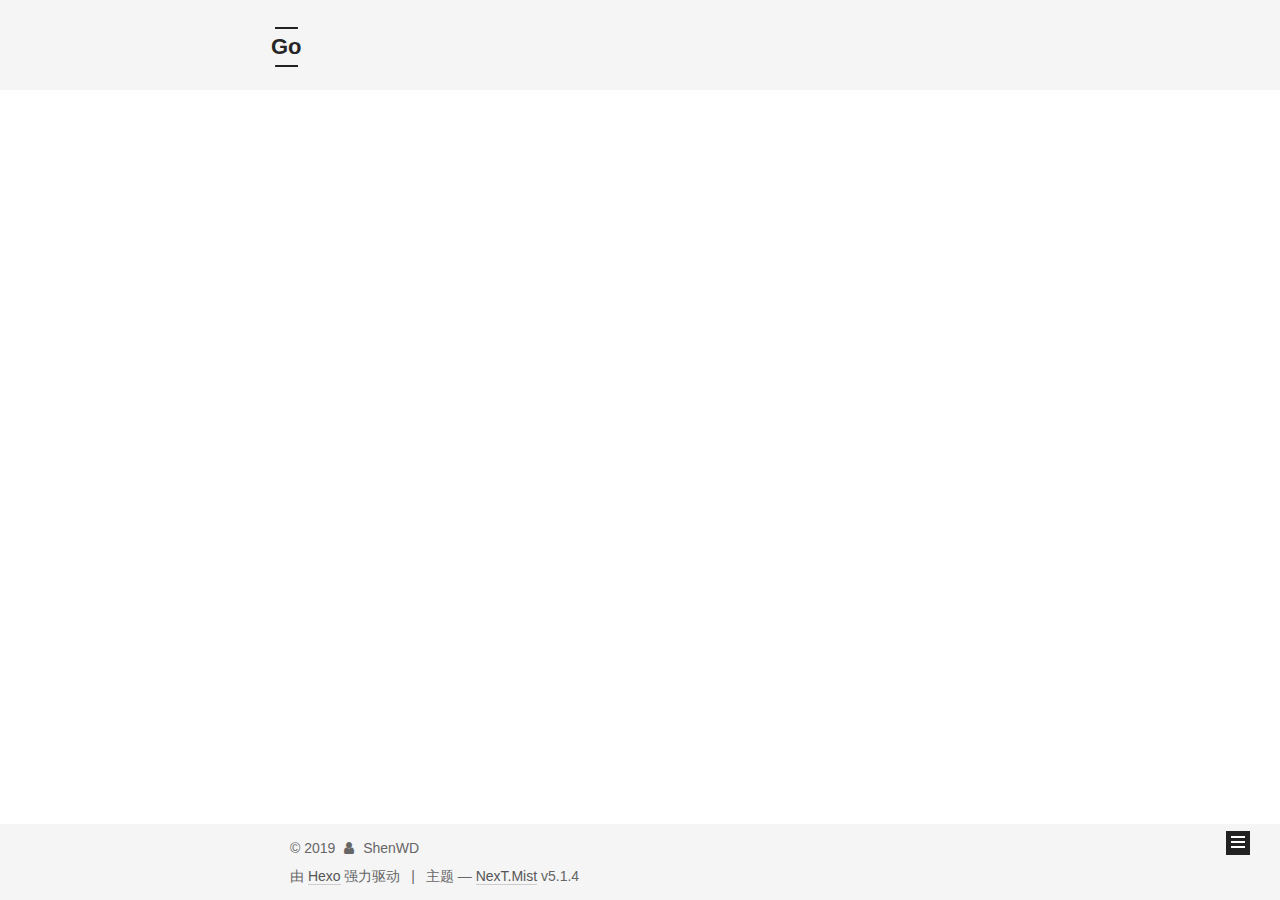
<file: tags/Hexo/index.html>
<!DOCTYPE html>



  


<html class="theme-next mist use-motion" lang="zh-Hans">
<head><meta name="generator" content="Hexo 3.8.0">
  <meta charset="UTF-8">
<meta http-equiv="X-UA-Compatible" content="IE=edge">
<meta name="viewport" content="width=device-width, initial-scale=1, maximum-scale=1">
<meta name="theme-color" content="#222">









<meta http-equiv="Cache-Control" content="no-transform">
<meta http-equiv="Cache-Control" content="no-siteapp">
















  
  
  <link href="/lib/fancybox/source/jquery.fancybox.css?v=2.1.5" rel="stylesheet" type="text/css">







<link href="/lib/font-awesome/css/font-awesome.min.css?v=4.6.2" rel="stylesheet" type="text/css">

<link href="/css/main.css?v=5.1.4" rel="stylesheet" type="text/css">


  <link rel="apple-touch-icon" sizes="180x180" href="/images/apple-touch-icon-next.png?v=5.1.4">


  <link rel="icon" type="image/png" sizes="32x32" href="/images/favicon-32x32-next.png?v=5.1.4">


  <link rel="icon" type="image/png" sizes="16x16" href="/images/favicon-16x16-next.png?v=5.1.4">


  <link rel="mask-icon" href="/images/logo.svg?v=5.1.4" color="#222">





  <meta name="keywords" content="Hexo, NexT">










<meta property="og:type" content="website">
<meta property="og:title" content="Go">
<meta property="og:url" content="http://yoursite.com/tags/Hexo/index.html">
<meta property="og:site_name" content="Go">
<meta property="og:locale" content="zh-Hans">
<meta name="twitter:card" content="summary">
<meta name="twitter:title" content="Go">



<script type="text/javascript" id="hexo.configurations">
  var NexT = window.NexT || {};
  var CONFIG = {
    root: '/',
    scheme: 'Mist',
    version: '5.1.4',
    sidebar: {"position":"left","display":"post","offset":12,"b2t":false,"scrollpercent":false,"onmobile":false},
    fancybox: true,
    tabs: true,
    motion: {"enable":true,"async":false,"transition":{"post_block":"fadeIn","post_header":"slideDownIn","post_body":"slideDownIn","coll_header":"slideLeftIn","sidebar":"slideUpIn"}},
    duoshuo: {
      userId: '0',
      author: '博主'
    },
    algolia: {
      applicationID: '',
      apiKey: '',
      indexName: '',
      hits: {"per_page":10},
      labels: {"input_placeholder":"Search for Posts","hits_empty":"We didn't find any results for the search: ${query}","hits_stats":"${hits} results found in ${time} ms"}
    }
  };
</script>



  <link rel="canonical" href="http://yoursite.com/tags/Hexo/">





  <title>标签: Hexo | Go</title>
  








</head>

<body itemscope itemtype="http://schema.org/WebPage" lang="zh-Hans">

  
  
    
  

  <div class="container sidebar-position-left ">
    <div class="headband"></div>

    <header id="header" class="header" itemscope itemtype="http://schema.org/WPHeader">
      <div class="header-inner"><div class="site-brand-wrapper">
  <div class="site-meta ">
    

    <div class="custom-logo-site-title">
      <a href="/" class="brand" rel="start">
        <span class="logo-line-before"><i></i></span>
        <span class="site-title">Go</span>
        <span class="logo-line-after"><i></i></span>
      </a>
    </div>
      
        <p class="site-subtitle"></p>
      
  </div>

  <div class="site-nav-toggle">
    <button>
      <span class="btn-bar"></span>
      <span class="btn-bar"></span>
      <span class="btn-bar"></span>
    </button>
  </div>
</div>

<nav class="site-nav">
  

  
    <ul id="menu" class="menu">
      
        
        <li class="menu-item menu-item-home">
          <a href="/" rel="section">
            
              <i class="menu-item-icon fa fa-fw fa-home"></i> <br>
            
            首页
          </a>
        </li>
      
        
        <li class="menu-item menu-item-tags">
          <a href="/tags/" rel="section">
            
              <i class="menu-item-icon fa fa-fw fa-tags"></i> <br>
            
            标签
          </a>
        </li>
      
        
        <li class="menu-item menu-item-categories">
          <a href="/categories/" rel="section">
            
              <i class="menu-item-icon fa fa-fw fa-th"></i> <br>
            
            分类
          </a>
        </li>
      
        
        <li class="menu-item menu-item-archives">
          <a href="/archives/" rel="section">
            
              <i class="menu-item-icon fa fa-fw fa-archive"></i> <br>
            
            归档
          </a>
        </li>
      

      
        <li class="menu-item menu-item-search">
          
            <a href="javascript:;" class="popup-trigger">
          
            
              <i class="menu-item-icon fa fa-search fa-fw"></i> <br>
            
            搜索
          </a>
        </li>
      
    </ul>
  

  
    <div class="site-search">
      
  <div class="popup search-popup local-search-popup">
  <div class="local-search-header clearfix">
    <span class="search-icon">
      <i class="fa fa-search"></i>
    </span>
    <span class="popup-btn-close">
      <i class="fa fa-times-circle"></i>
    </span>
    <div class="local-search-input-wrapper">
      <input autocomplete="off" placeholder="搜索..." spellcheck="false" type="text" id="local-search-input">
    </div>
  </div>
  <div id="local-search-result"></div>
</div>



    </div>
  
</nav>



 </div>
    </header>

    <main id="main" class="main">
      <div class="main-inner">
        <div class="content-wrap">
          <div id="content" class="content">
            

  
  
  
  <div class="post-block tag">

    <div id="posts" class="posts-collapse">
      <div class="collection-title">
        <h1>Hexo<small>标签</small>
        </h1>
      </div>

      
        

  <article class="post post-type-normal" itemscope itemtype="http://schema.org/Article">
    <header class="post-header">

      <h2 class="post-title">
        
            <a class="post-title-link" href="/2019/02/20/Hexo 搭建个人博客的基本步骤/" itemprop="url">
              
                <span itemprop="name">Hexo 搭建个人博客的基本步骤</span>
              
            </a>
        
      </h2>

      <div class="post-meta">
        <time class="post-time" itemprop="dateCreated" datetime="2019-02-20T21:38:21+08:00" content="2019-02-20">
          02-20
        </time>
      </div>

    </header>
  </article>


      
    </div>

  </div>
  
  
  

  


          </div>
          


          

        </div>
        
          
  
  <div class="sidebar-toggle">
    <div class="sidebar-toggle-line-wrap">
      <span class="sidebar-toggle-line sidebar-toggle-line-first"></span>
      <span class="sidebar-toggle-line sidebar-toggle-line-middle"></span>
      <span class="sidebar-toggle-line sidebar-toggle-line-last"></span>
    </div>
  </div>

  <aside id="sidebar" class="sidebar">
    
    <div class="sidebar-inner">

      

      

      <section class="site-overview-wrap sidebar-panel sidebar-panel-active">
        <div class="site-overview">
          <div class="site-author motion-element" itemprop="author" itemscope itemtype="http://schema.org/Person">
            
              <p class="site-author-name" itemprop="name">ShenWD</p>
              <p class="site-description motion-element" itemprop="description"></p>
          </div>

          <nav class="site-state motion-element">

            
              <div class="site-state-item site-state-posts">
              
                <a href="/archives/">
              
                  <span class="site-state-item-count">1</span>
                  <span class="site-state-item-name">日志</span>
                </a>
              </div>
            

            
              
              
              <div class="site-state-item site-state-categories">
                <a href="/categories/index.html">
                  <span class="site-state-item-count">1</span>
                  <span class="site-state-item-name">分类</span>
                </a>
              </div>
            

            
              
              
              <div class="site-state-item site-state-tags">
                <a href="/tags/index.html">
                  <span class="site-state-item-count">3</span>
                  <span class="site-state-item-name">标签</span>
                </a>
              </div>
            

          </nav>

          

          

          
          

          
          

          

        </div>
      </section>

      

      

    </div>
  </aside>


        
      </div>
    </main>

    <footer id="footer" class="footer">
      <div class="footer-inner">
        <div class="copyright">&copy; <span itemprop="copyrightYear">2019</span>
  <span class="with-love">
    <i class="fa fa-user"></i>
  </span>
  <span class="author" itemprop="copyrightHolder">ShenWD</span>

  
</div>


  <div class="powered-by">由 <a class="theme-link" target="_blank" href="https://hexo.io">Hexo</a> 强力驱动</div>



  <span class="post-meta-divider">|</span>



  <div class="theme-info">主题 &mdash; <a class="theme-link" target="_blank" href="https://github.com/iissnan/hexo-theme-next">NexT.Mist</a> v5.1.4</div>




        







        
      </div>
    </footer>

    
      <div class="back-to-top">
        <i class="fa fa-arrow-up"></i>
        
      </div>
    

    

  </div>

  

<script type="text/javascript">
  if (Object.prototype.toString.call(window.Promise) !== '[object Function]') {
    window.Promise = null;
  }
</script>









  












  
  
    <script type="text/javascript" src="/lib/jquery/index.js?v=2.1.3"></script>
  

  
  
    <script type="text/javascript" src="/lib/fastclick/lib/fastclick.min.js?v=1.0.6"></script>
  

  
  
    <script type="text/javascript" src="/lib/jquery_lazyload/jquery.lazyload.js?v=1.9.7"></script>
  

  
  
    <script type="text/javascript" src="/lib/velocity/velocity.min.js?v=1.2.1"></script>
  

  
  
    <script type="text/javascript" src="/lib/velocity/velocity.ui.min.js?v=1.2.1"></script>
  

  
  
    <script type="text/javascript" src="/lib/fancybox/source/jquery.fancybox.pack.js?v=2.1.5"></script>
  


  


  <script type="text/javascript" src="/js/src/utils.js?v=5.1.4"></script>

  <script type="text/javascript" src="/js/src/motion.js?v=5.1.4"></script>



  
  

  

  


  <script type="text/javascript" src="/js/src/bootstrap.js?v=5.1.4"></script>



  


  




	





  





  












  

  <script type="text/javascript">
    // Popup Window;
    var isfetched = false;
    var isXml = true;
    // Search DB path;
    var search_path = "search.xml";
    if (search_path.length === 0) {
      search_path = "search.xml";
    } else if (/json$/i.test(search_path)) {
      isXml = false;
    }
    var path = "/" + search_path;
    // monitor main search box;

    var onPopupClose = function (e) {
      $('.popup').hide();
      $('#local-search-input').val('');
      $('.search-result-list').remove();
      $('#no-result').remove();
      $(".local-search-pop-overlay").remove();
      $('body').css('overflow', '');
    }

    function proceedsearch() {
      $("body")
        .append('<div class="search-popup-overlay local-search-pop-overlay"></div>')
        .css('overflow', 'hidden');
      $('.search-popup-overlay').click(onPopupClose);
      $('.popup').toggle();
      var $localSearchInput = $('#local-search-input');
      $localSearchInput.attr("autocapitalize", "none");
      $localSearchInput.attr("autocorrect", "off");
      $localSearchInput.focus();
    }

    // search function;
    var searchFunc = function(path, search_id, content_id) {
      'use strict';

      // start loading animation
      $("body")
        .append('<div class="search-popup-overlay local-search-pop-overlay">' +
          '<div id="search-loading-icon">' +
          '<i class="fa fa-spinner fa-pulse fa-5x fa-fw"></i>' +
          '</div>' +
          '</div>')
        .css('overflow', 'hidden');
      $("#search-loading-icon").css('margin', '20% auto 0 auto').css('text-align', 'center');

      $.ajax({
        url: path,
        dataType: isXml ? "xml" : "json",
        async: true,
        success: function(res) {
          // get the contents from search data
          isfetched = true;
          $('.popup').detach().appendTo('.header-inner');
          var datas = isXml ? $("entry", res).map(function() {
            return {
              title: $("title", this).text(),
              content: $("content",this).text(),
              url: $("url" , this).text()
            };
          }).get() : res;
          var input = document.getElementById(search_id);
          var resultContent = document.getElementById(content_id);
          var inputEventFunction = function() {
            var searchText = input.value.trim().toLowerCase();
            var keywords = searchText.split(/[\s\-]+/);
            if (keywords.length > 1) {
              keywords.push(searchText);
            }
            var resultItems = [];
            if (searchText.length > 0) {
              // perform local searching
              datas.forEach(function(data) {
                var isMatch = false;
                var hitCount = 0;
                var searchTextCount = 0;
                var title = data.title.trim();
                var titleInLowerCase = title.toLowerCase();
                var content = data.content.trim().replace(/<[^>]+>/g,"");
                var contentInLowerCase = content.toLowerCase();
                var articleUrl = decodeURIComponent(data.url);
                var indexOfTitle = [];
                var indexOfContent = [];
                // only match articles with not empty titles
                if(title != '') {
                  keywords.forEach(function(keyword) {
                    function getIndexByWord(word, text, caseSensitive) {
                      var wordLen = word.length;
                      if (wordLen === 0) {
                        return [];
                      }
                      var startPosition = 0, position = [], index = [];
                      if (!caseSensitive) {
                        text = text.toLowerCase();
                        word = word.toLowerCase();
                      }
                      while ((position = text.indexOf(word, startPosition)) > -1) {
                        index.push({position: position, word: word});
                        startPosition = position + wordLen;
                      }
                      return index;
                    }

                    indexOfTitle = indexOfTitle.concat(getIndexByWord(keyword, titleInLowerCase, false));
                    indexOfContent = indexOfContent.concat(getIndexByWord(keyword, contentInLowerCase, false));
                  });
                  if (indexOfTitle.length > 0 || indexOfContent.length > 0) {
                    isMatch = true;
                    hitCount = indexOfTitle.length + indexOfContent.length;
                  }
                }

                // show search results

                if (isMatch) {
                  // sort index by position of keyword

                  [indexOfTitle, indexOfContent].forEach(function (index) {
                    index.sort(function (itemLeft, itemRight) {
                      if (itemRight.position !== itemLeft.position) {
                        return itemRight.position - itemLeft.position;
                      } else {
                        return itemLeft.word.length - itemRight.word.length;
                      }
                    });
                  });

                  // merge hits into slices

                  function mergeIntoSlice(text, start, end, index) {
                    var item = index[index.length - 1];
                    var position = item.position;
                    var word = item.word;
                    var hits = [];
                    var searchTextCountInSlice = 0;
                    while (position + word.length <= end && index.length != 0) {
                      if (word === searchText) {
                        searchTextCountInSlice++;
                      }
                      hits.push({position: position, length: word.length});
                      var wordEnd = position + word.length;

                      // move to next position of hit

                      index.pop();
                      while (index.length != 0) {
                        item = index[index.length - 1];
                        position = item.position;
                        word = item.word;
                        if (wordEnd > position) {
                          index.pop();
                        } else {
                          break;
                        }
                      }
                    }
                    searchTextCount += searchTextCountInSlice;
                    return {
                      hits: hits,
                      start: start,
                      end: end,
                      searchTextCount: searchTextCountInSlice
                    };
                  }

                  var slicesOfTitle = [];
                  if (indexOfTitle.length != 0) {
                    slicesOfTitle.push(mergeIntoSlice(title, 0, title.length, indexOfTitle));
                  }

                  var slicesOfContent = [];
                  while (indexOfContent.length != 0) {
                    var item = indexOfContent[indexOfContent.length - 1];
                    var position = item.position;
                    var word = item.word;
                    // cut out 100 characters
                    var start = position - 20;
                    var end = position + 80;
                    if(start < 0){
                      start = 0;
                    }
                    if (end < position + word.length) {
                      end = position + word.length;
                    }
                    if(end > content.length){
                      end = content.length;
                    }
                    slicesOfContent.push(mergeIntoSlice(content, start, end, indexOfContent));
                  }

                  // sort slices in content by search text's count and hits' count

                  slicesOfContent.sort(function (sliceLeft, sliceRight) {
                    if (sliceLeft.searchTextCount !== sliceRight.searchTextCount) {
                      return sliceRight.searchTextCount - sliceLeft.searchTextCount;
                    } else if (sliceLeft.hits.length !== sliceRight.hits.length) {
                      return sliceRight.hits.length - sliceLeft.hits.length;
                    } else {
                      return sliceLeft.start - sliceRight.start;
                    }
                  });

                  // select top N slices in content

                  var upperBound = parseInt('1');
                  if (upperBound >= 0) {
                    slicesOfContent = slicesOfContent.slice(0, upperBound);
                  }

                  // highlight title and content

                  function highlightKeyword(text, slice) {
                    var result = '';
                    var prevEnd = slice.start;
                    slice.hits.forEach(function (hit) {
                      result += text.substring(prevEnd, hit.position);
                      var end = hit.position + hit.length;
                      result += '<b class="search-keyword">' + text.substring(hit.position, end) + '</b>';
                      prevEnd = end;
                    });
                    result += text.substring(prevEnd, slice.end);
                    return result;
                  }

                  var resultItem = '';

                  if (slicesOfTitle.length != 0) {
                    resultItem += "<li><a href='" + articleUrl + "' class='search-result-title'>" + highlightKeyword(title, slicesOfTitle[0]) + "</a>";
                  } else {
                    resultItem += "<li><a href='" + articleUrl + "' class='search-result-title'>" + title + "</a>";
                  }

                  slicesOfContent.forEach(function (slice) {
                    resultItem += "<a href='" + articleUrl + "'>" +
                      "<p class=\"search-result\">" + highlightKeyword(content, slice) +
                      "...</p>" + "</a>";
                  });

                  resultItem += "</li>";
                  resultItems.push({
                    item: resultItem,
                    searchTextCount: searchTextCount,
                    hitCount: hitCount,
                    id: resultItems.length
                  });
                }
              })
            };
            if (keywords.length === 1 && keywords[0] === "") {
              resultContent.innerHTML = '<div id="no-result"><i class="fa fa-search fa-5x" /></div>'
            } else if (resultItems.length === 0) {
              resultContent.innerHTML = '<div id="no-result"><i class="fa fa-frown-o fa-5x" /></div>'
            } else {
              resultItems.sort(function (resultLeft, resultRight) {
                if (resultLeft.searchTextCount !== resultRight.searchTextCount) {
                  return resultRight.searchTextCount - resultLeft.searchTextCount;
                } else if (resultLeft.hitCount !== resultRight.hitCount) {
                  return resultRight.hitCount - resultLeft.hitCount;
                } else {
                  return resultRight.id - resultLeft.id;
                }
              });
              var searchResultList = '<ul class=\"search-result-list\">';
              resultItems.forEach(function (result) {
                searchResultList += result.item;
              })
              searchResultList += "</ul>";
              resultContent.innerHTML = searchResultList;
            }
          }

          if ('auto' === 'auto') {
            input.addEventListener('input', inputEventFunction);
          } else {
            $('.search-icon').click(inputEventFunction);
            input.addEventListener('keypress', function (event) {
              if (event.keyCode === 13) {
                inputEventFunction();
              }
            });
          }

          // remove loading animation
          $(".local-search-pop-overlay").remove();
          $('body').css('overflow', '');

          proceedsearch();
        }
      });
    }

    // handle and trigger popup window;
    $('.popup-trigger').click(function(e) {
      e.stopPropagation();
      if (isfetched === false) {
        searchFunc(path, 'local-search-input', 'local-search-result');
      } else {
        proceedsearch();
      };
    });

    $('.popup-btn-close').click(onPopupClose);
    $('.popup').click(function(e){
      e.stopPropagation();
    });
    $(document).on('keyup', function (event) {
      var shouldDismissSearchPopup = event.which === 27 &&
        $('.search-popup').is(':visible');
      if (shouldDismissSearchPopup) {
        onPopupClose();
      }
    });
  </script>





  

  

  

  
  

  

  

  

</body>
</html>
</file>
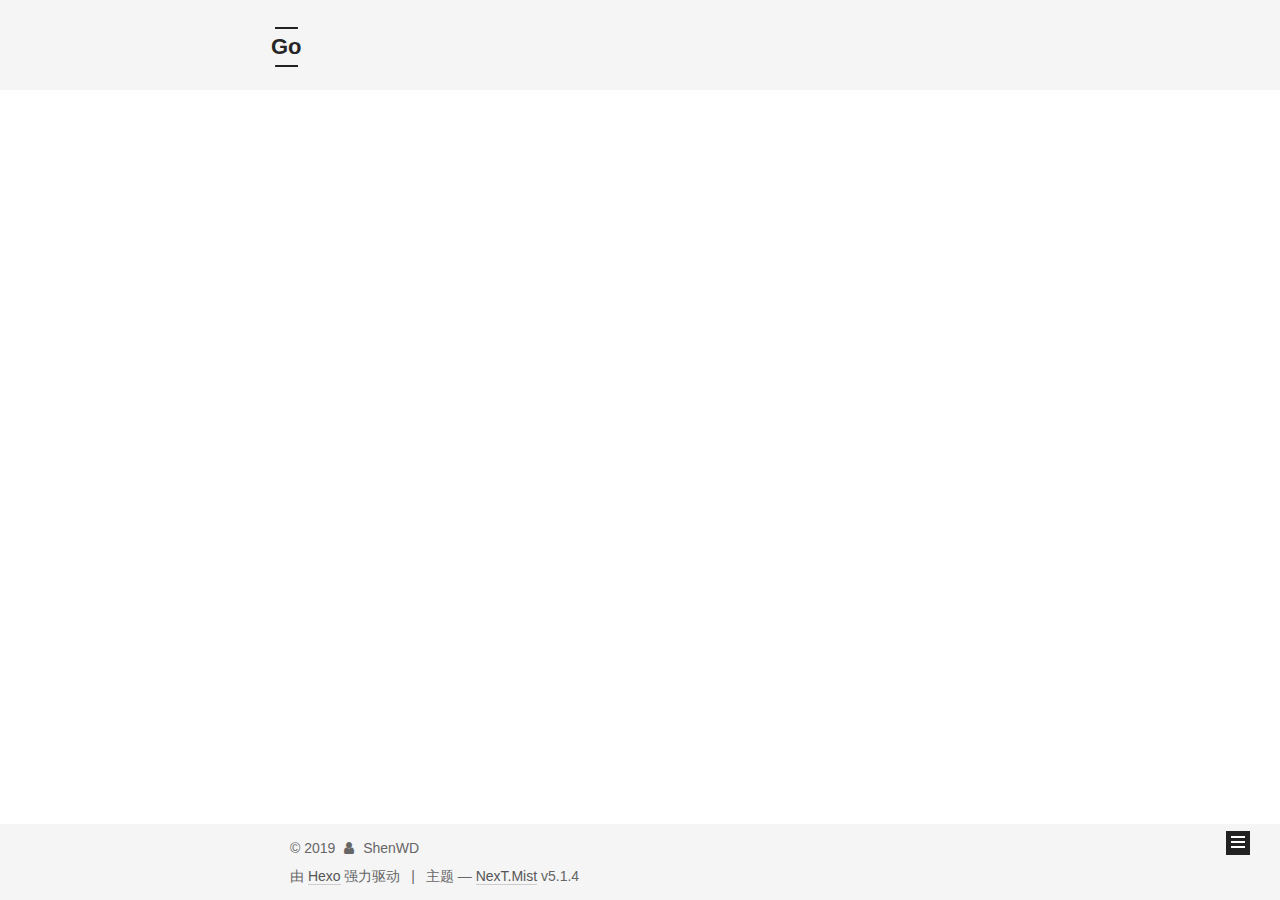
<file: tags/个人博客/index.html>
<!DOCTYPE html>



  


<html class="theme-next mist use-motion" lang="zh-Hans">
<head><meta name="generator" content="Hexo 3.8.0">
  <meta charset="UTF-8">
<meta http-equiv="X-UA-Compatible" content="IE=edge">
<meta name="viewport" content="width=device-width, initial-scale=1, maximum-scale=1">
<meta name="theme-color" content="#222">









<meta http-equiv="Cache-Control" content="no-transform">
<meta http-equiv="Cache-Control" content="no-siteapp">
















  
  
  <link href="/lib/fancybox/source/jquery.fancybox.css?v=2.1.5" rel="stylesheet" type="text/css">







<link href="/lib/font-awesome/css/font-awesome.min.css?v=4.6.2" rel="stylesheet" type="text/css">

<link href="/css/main.css?v=5.1.4" rel="stylesheet" type="text/css">


  <link rel="apple-touch-icon" sizes="180x180" href="/images/apple-touch-icon-next.png?v=5.1.4">


  <link rel="icon" type="image/png" sizes="32x32" href="/images/favicon-32x32-next.png?v=5.1.4">


  <link rel="icon" type="image/png" sizes="16x16" href="/images/favicon-16x16-next.png?v=5.1.4">


  <link rel="mask-icon" href="/images/logo.svg?v=5.1.4" color="#222">





  <meta name="keywords" content="Hexo, NexT">










<meta property="og:type" content="website">
<meta property="og:title" content="Go">
<meta property="og:url" content="http://yoursite.com/tags/个人博客/index.html">
<meta property="og:site_name" content="Go">
<meta property="og:locale" content="zh-Hans">
<meta name="twitter:card" content="summary">
<meta name="twitter:title" content="Go">



<script type="text/javascript" id="hexo.configurations">
  var NexT = window.NexT || {};
  var CONFIG = {
    root: '/',
    scheme: 'Mist',
    version: '5.1.4',
    sidebar: {"position":"left","display":"post","offset":12,"b2t":false,"scrollpercent":false,"onmobile":false},
    fancybox: true,
    tabs: true,
    motion: {"enable":true,"async":false,"transition":{"post_block":"fadeIn","post_header":"slideDownIn","post_body":"slideDownIn","coll_header":"slideLeftIn","sidebar":"slideUpIn"}},
    duoshuo: {
      userId: '0',
      author: '博主'
    },
    algolia: {
      applicationID: '',
      apiKey: '',
      indexName: '',
      hits: {"per_page":10},
      labels: {"input_placeholder":"Search for Posts","hits_empty":"We didn't find any results for the search: ${query}","hits_stats":"${hits} results found in ${time} ms"}
    }
  };
</script>



  <link rel="canonical" href="http://yoursite.com/tags/个人博客/">





  <title>标签: 个人博客 | Go</title>
  








</head>

<body itemscope itemtype="http://schema.org/WebPage" lang="zh-Hans">

  
  
    
  

  <div class="container sidebar-position-left ">
    <div class="headband"></div>

    <header id="header" class="header" itemscope itemtype="http://schema.org/WPHeader">
      <div class="header-inner"><div class="site-brand-wrapper">
  <div class="site-meta ">
    

    <div class="custom-logo-site-title">
      <a href="/" class="brand" rel="start">
        <span class="logo-line-before"><i></i></span>
        <span class="site-title">Go</span>
        <span class="logo-line-after"><i></i></span>
      </a>
    </div>
      
        <p class="site-subtitle"></p>
      
  </div>

  <div class="site-nav-toggle">
    <button>
      <span class="btn-bar"></span>
      <span class="btn-bar"></span>
      <span class="btn-bar"></span>
    </button>
  </div>
</div>

<nav class="site-nav">
  

  
    <ul id="menu" class="menu">
      
        
        <li class="menu-item menu-item-home">
          <a href="/" rel="section">
            
              <i class="menu-item-icon fa fa-fw fa-home"></i> <br>
            
            首页
          </a>
        </li>
      
        
        <li class="menu-item menu-item-tags">
          <a href="/tags/" rel="section">
            
              <i class="menu-item-icon fa fa-fw fa-tags"></i> <br>
            
            标签
          </a>
        </li>
      
        
        <li class="menu-item menu-item-categories">
          <a href="/categories/" rel="section">
            
              <i class="menu-item-icon fa fa-fw fa-th"></i> <br>
            
            分类
          </a>
        </li>
      
        
        <li class="menu-item menu-item-archives">
          <a href="/archives/" rel="section">
            
              <i class="menu-item-icon fa fa-fw fa-archive"></i> <br>
            
            归档
          </a>
        </li>
      

      
        <li class="menu-item menu-item-search">
          
            <a href="javascript:;" class="popup-trigger">
          
            
              <i class="menu-item-icon fa fa-search fa-fw"></i> <br>
            
            搜索
          </a>
        </li>
      
    </ul>
  

  
    <div class="site-search">
      
  <div class="popup search-popup local-search-popup">
  <div class="local-search-header clearfix">
    <span class="search-icon">
      <i class="fa fa-search"></i>
    </span>
    <span class="popup-btn-close">
      <i class="fa fa-times-circle"></i>
    </span>
    <div class="local-search-input-wrapper">
      <input autocomplete="off" placeholder="搜索..." spellcheck="false" type="text" id="local-search-input">
    </div>
  </div>
  <div id="local-search-result"></div>
</div>



    </div>
  
</nav>



 </div>
    </header>

    <main id="main" class="main">
      <div class="main-inner">
        <div class="content-wrap">
          <div id="content" class="content">
            

  
  
  
  <div class="post-block tag">

    <div id="posts" class="posts-collapse">
      <div class="collection-title">
        <h1>个人博客<small>标签</small>
        </h1>
      </div>

      
        

  <article class="post post-type-normal" itemscope itemtype="http://schema.org/Article">
    <header class="post-header">

      <h2 class="post-title">
        
            <a class="post-title-link" href="/2019/02/20/Hexo 搭建个人博客的基本步骤/" itemprop="url">
              
                <span itemprop="name">Hexo 搭建个人博客的基本步骤</span>
              
            </a>
        
      </h2>

      <div class="post-meta">
        <time class="post-time" itemprop="dateCreated" datetime="2019-02-20T21:38:21+08:00" content="2019-02-20">
          02-20
        </time>
      </div>

    </header>
  </article>


      
    </div>

  </div>
  
  
  

  


          </div>
          


          

        </div>
        
          
  
  <div class="sidebar-toggle">
    <div class="sidebar-toggle-line-wrap">
      <span class="sidebar-toggle-line sidebar-toggle-line-first"></span>
      <span class="sidebar-toggle-line sidebar-toggle-line-middle"></span>
      <span class="sidebar-toggle-line sidebar-toggle-line-last"></span>
    </div>
  </div>

  <aside id="sidebar" class="sidebar">
    
    <div class="sidebar-inner">

      

      

      <section class="site-overview-wrap sidebar-panel sidebar-panel-active">
        <div class="site-overview">
          <div class="site-author motion-element" itemprop="author" itemscope itemtype="http://schema.org/Person">
            
              <p class="site-author-name" itemprop="name">ShenWD</p>
              <p class="site-description motion-element" itemprop="description"></p>
          </div>

          <nav class="site-state motion-element">

            
              <div class="site-state-item site-state-posts">
              
                <a href="/archives/">
              
                  <span class="site-state-item-count">1</span>
                  <span class="site-state-item-name">日志</span>
                </a>
              </div>
            

            
              
              
              <div class="site-state-item site-state-categories">
                <a href="/categories/index.html">
                  <span class="site-state-item-count">1</span>
                  <span class="site-state-item-name">分类</span>
                </a>
              </div>
            

            
              
              
              <div class="site-state-item site-state-tags">
                <a href="/tags/index.html">
                  <span class="site-state-item-count">3</span>
                  <span class="site-state-item-name">标签</span>
                </a>
              </div>
            

          </nav>

          

          

          
          

          
          

          

        </div>
      </section>

      

      

    </div>
  </aside>


        
      </div>
    </main>

    <footer id="footer" class="footer">
      <div class="footer-inner">
        <div class="copyright">&copy; <span itemprop="copyrightYear">2019</span>
  <span class="with-love">
    <i class="fa fa-user"></i>
  </span>
  <span class="author" itemprop="copyrightHolder">ShenWD</span>

  
</div>


  <div class="powered-by">由 <a class="theme-link" target="_blank" href="https://hexo.io">Hexo</a> 强力驱动</div>



  <span class="post-meta-divider">|</span>



  <div class="theme-info">主题 &mdash; <a class="theme-link" target="_blank" href="https://github.com/iissnan/hexo-theme-next">NexT.Mist</a> v5.1.4</div>




        







        
      </div>
    </footer>

    
      <div class="back-to-top">
        <i class="fa fa-arrow-up"></i>
        
      </div>
    

    

  </div>

  

<script type="text/javascript">
  if (Object.prototype.toString.call(window.Promise) !== '[object Function]') {
    window.Promise = null;
  }
</script>









  












  
  
    <script type="text/javascript" src="/lib/jquery/index.js?v=2.1.3"></script>
  

  
  
    <script type="text/javascript" src="/lib/fastclick/lib/fastclick.min.js?v=1.0.6"></script>
  

  
  
    <script type="text/javascript" src="/lib/jquery_lazyload/jquery.lazyload.js?v=1.9.7"></script>
  

  
  
    <script type="text/javascript" src="/lib/velocity/velocity.min.js?v=1.2.1"></script>
  

  
  
    <script type="text/javascript" src="/lib/velocity/velocity.ui.min.js?v=1.2.1"></script>
  

  
  
    <script type="text/javascript" src="/lib/fancybox/source/jquery.fancybox.pack.js?v=2.1.5"></script>
  


  


  <script type="text/javascript" src="/js/src/utils.js?v=5.1.4"></script>

  <script type="text/javascript" src="/js/src/motion.js?v=5.1.4"></script>



  
  

  

  


  <script type="text/javascript" src="/js/src/bootstrap.js?v=5.1.4"></script>



  


  




	





  





  












  

  <script type="text/javascript">
    // Popup Window;
    var isfetched = false;
    var isXml = true;
    // Search DB path;
    var search_path = "search.xml";
    if (search_path.length === 0) {
      search_path = "search.xml";
    } else if (/json$/i.test(search_path)) {
      isXml = false;
    }
    var path = "/" + search_path;
    // monitor main search box;

    var onPopupClose = function (e) {
      $('.popup').hide();
      $('#local-search-input').val('');
      $('.search-result-list').remove();
      $('#no-result').remove();
      $(".local-search-pop-overlay").remove();
      $('body').css('overflow', '');
    }

    function proceedsearch() {
      $("body")
        .append('<div class="search-popup-overlay local-search-pop-overlay"></div>')
        .css('overflow', 'hidden');
      $('.search-popup-overlay').click(onPopupClose);
      $('.popup').toggle();
      var $localSearchInput = $('#local-search-input');
      $localSearchInput.attr("autocapitalize", "none");
      $localSearchInput.attr("autocorrect", "off");
      $localSearchInput.focus();
    }

    // search function;
    var searchFunc = function(path, search_id, content_id) {
      'use strict';

      // start loading animation
      $("body")
        .append('<div class="search-popup-overlay local-search-pop-overlay">' +
          '<div id="search-loading-icon">' +
          '<i class="fa fa-spinner fa-pulse fa-5x fa-fw"></i>' +
          '</div>' +
          '</div>')
        .css('overflow', 'hidden');
      $("#search-loading-icon").css('margin', '20% auto 0 auto').css('text-align', 'center');

      $.ajax({
        url: path,
        dataType: isXml ? "xml" : "json",
        async: true,
        success: function(res) {
          // get the contents from search data
          isfetched = true;
          $('.popup').detach().appendTo('.header-inner');
          var datas = isXml ? $("entry", res).map(function() {
            return {
              title: $("title", this).text(),
              content: $("content",this).text(),
              url: $("url" , this).text()
            };
          }).get() : res;
          var input = document.getElementById(search_id);
          var resultContent = document.getElementById(content_id);
          var inputEventFunction = function() {
            var searchText = input.value.trim().toLowerCase();
            var keywords = searchText.split(/[\s\-]+/);
            if (keywords.length > 1) {
              keywords.push(searchText);
            }
            var resultItems = [];
            if (searchText.length > 0) {
              // perform local searching
              datas.forEach(function(data) {
                var isMatch = false;
                var hitCount = 0;
                var searchTextCount = 0;
                var title = data.title.trim();
                var titleInLowerCase = title.toLowerCase();
                var content = data.content.trim().replace(/<[^>]+>/g,"");
                var contentInLowerCase = content.toLowerCase();
                var articleUrl = decodeURIComponent(data.url);
                var indexOfTitle = [];
                var indexOfContent = [];
                // only match articles with not empty titles
                if(title != '') {
                  keywords.forEach(function(keyword) {
                    function getIndexByWord(word, text, caseSensitive) {
                      var wordLen = word.length;
                      if (wordLen === 0) {
                        return [];
                      }
                      var startPosition = 0, position = [], index = [];
                      if (!caseSensitive) {
                        text = text.toLowerCase();
                        word = word.toLowerCase();
                      }
                      while ((position = text.indexOf(word, startPosition)) > -1) {
                        index.push({position: position, word: word});
                        startPosition = position + wordLen;
                      }
                      return index;
                    }

                    indexOfTitle = indexOfTitle.concat(getIndexByWord(keyword, titleInLowerCase, false));
                    indexOfContent = indexOfContent.concat(getIndexByWord(keyword, contentInLowerCase, false));
                  });
                  if (indexOfTitle.length > 0 || indexOfContent.length > 0) {
                    isMatch = true;
                    hitCount = indexOfTitle.length + indexOfContent.length;
                  }
                }

                // show search results

                if (isMatch) {
                  // sort index by position of keyword

                  [indexOfTitle, indexOfContent].forEach(function (index) {
                    index.sort(function (itemLeft, itemRight) {
                      if (itemRight.position !== itemLeft.position) {
                        return itemRight.position - itemLeft.position;
                      } else {
                        return itemLeft.word.length - itemRight.word.length;
                      }
                    });
                  });

                  // merge hits into slices

                  function mergeIntoSlice(text, start, end, index) {
                    var item = index[index.length - 1];
                    var position = item.position;
                    var word = item.word;
                    var hits = [];
                    var searchTextCountInSlice = 0;
                    while (position + word.length <= end && index.length != 0) {
                      if (word === searchText) {
                        searchTextCountInSlice++;
                      }
                      hits.push({position: position, length: word.length});
                      var wordEnd = position + word.length;

                      // move to next position of hit

                      index.pop();
                      while (index.length != 0) {
                        item = index[index.length - 1];
                        position = item.position;
                        word = item.word;
                        if (wordEnd > position) {
                          index.pop();
                        } else {
                          break;
                        }
                      }
                    }
                    searchTextCount += searchTextCountInSlice;
                    return {
                      hits: hits,
                      start: start,
                      end: end,
                      searchTextCount: searchTextCountInSlice
                    };
                  }

                  var slicesOfTitle = [];
                  if (indexOfTitle.length != 0) {
                    slicesOfTitle.push(mergeIntoSlice(title, 0, title.length, indexOfTitle));
                  }

                  var slicesOfContent = [];
                  while (indexOfContent.length != 0) {
                    var item = indexOfContent[indexOfContent.length - 1];
                    var position = item.position;
                    var word = item.word;
                    // cut out 100 characters
                    var start = position - 20;
                    var end = position + 80;
                    if(start < 0){
                      start = 0;
                    }
                    if (end < position + word.length) {
                      end = position + word.length;
                    }
                    if(end > content.length){
                      end = content.length;
                    }
                    slicesOfContent.push(mergeIntoSlice(content, start, end, indexOfContent));
                  }

                  // sort slices in content by search text's count and hits' count

                  slicesOfContent.sort(function (sliceLeft, sliceRight) {
                    if (sliceLeft.searchTextCount !== sliceRight.searchTextCount) {
                      return sliceRight.searchTextCount - sliceLeft.searchTextCount;
                    } else if (sliceLeft.hits.length !== sliceRight.hits.length) {
                      return sliceRight.hits.length - sliceLeft.hits.length;
                    } else {
                      return sliceLeft.start - sliceRight.start;
                    }
                  });

                  // select top N slices in content

                  var upperBound = parseInt('1');
                  if (upperBound >= 0) {
                    slicesOfContent = slicesOfContent.slice(0, upperBound);
                  }

                  // highlight title and content

                  function highlightKeyword(text, slice) {
                    var result = '';
                    var prevEnd = slice.start;
                    slice.hits.forEach(function (hit) {
                      result += text.substring(prevEnd, hit.position);
                      var end = hit.position + hit.length;
                      result += '<b class="search-keyword">' + text.substring(hit.position, end) + '</b>';
                      prevEnd = end;
                    });
                    result += text.substring(prevEnd, slice.end);
                    return result;
                  }

                  var resultItem = '';

                  if (slicesOfTitle.length != 0) {
                    resultItem += "<li><a href='" + articleUrl + "' class='search-result-title'>" + highlightKeyword(title, slicesOfTitle[0]) + "</a>";
                  } else {
                    resultItem += "<li><a href='" + articleUrl + "' class='search-result-title'>" + title + "</a>";
                  }

                  slicesOfContent.forEach(function (slice) {
                    resultItem += "<a href='" + articleUrl + "'>" +
                      "<p class=\"search-result\">" + highlightKeyword(content, slice) +
                      "...</p>" + "</a>";
                  });

                  resultItem += "</li>";
                  resultItems.push({
                    item: resultItem,
                    searchTextCount: searchTextCount,
                    hitCount: hitCount,
                    id: resultItems.length
                  });
                }
              })
            };
            if (keywords.length === 1 && keywords[0] === "") {
              resultContent.innerHTML = '<div id="no-result"><i class="fa fa-search fa-5x" /></div>'
            } else if (resultItems.length === 0) {
              resultContent.innerHTML = '<div id="no-result"><i class="fa fa-frown-o fa-5x" /></div>'
            } else {
              resultItems.sort(function (resultLeft, resultRight) {
                if (resultLeft.searchTextCount !== resultRight.searchTextCount) {
                  return resultRight.searchTextCount - resultLeft.searchTextCount;
                } else if (resultLeft.hitCount !== resultRight.hitCount) {
                  return resultRight.hitCount - resultLeft.hitCount;
                } else {
                  return resultRight.id - resultLeft.id;
                }
              });
              var searchResultList = '<ul class=\"search-result-list\">';
              resultItems.forEach(function (result) {
                searchResultList += result.item;
              })
              searchResultList += "</ul>";
              resultContent.innerHTML = searchResultList;
            }
          }

          if ('auto' === 'auto') {
            input.addEventListener('input', inputEventFunction);
          } else {
            $('.search-icon').click(inputEventFunction);
            input.addEventListener('keypress', function (event) {
              if (event.keyCode === 13) {
                inputEventFunction();
              }
            });
          }

          // remove loading animation
          $(".local-search-pop-overlay").remove();
          $('body').css('overflow', '');

          proceedsearch();
        }
      });
    }

    // handle and trigger popup window;
    $('.popup-trigger').click(function(e) {
      e.stopPropagation();
      if (isfetched === false) {
        searchFunc(path, 'local-search-input', 'local-search-result');
      } else {
        proceedsearch();
      };
    });

    $('.popup-btn-close').click(onPopupClose);
    $('.popup').click(function(e){
      e.stopPropagation();
    });
    $(document).on('keyup', function (event) {
      var shouldDismissSearchPopup = event.which === 27 &&
        $('.search-popup').is(':visible');
      if (shouldDismissSearchPopup) {
        onPopupClose();
      }
    });
  </script>





  

  

  

  
  

  

  

  

</body>
</html>
</file>
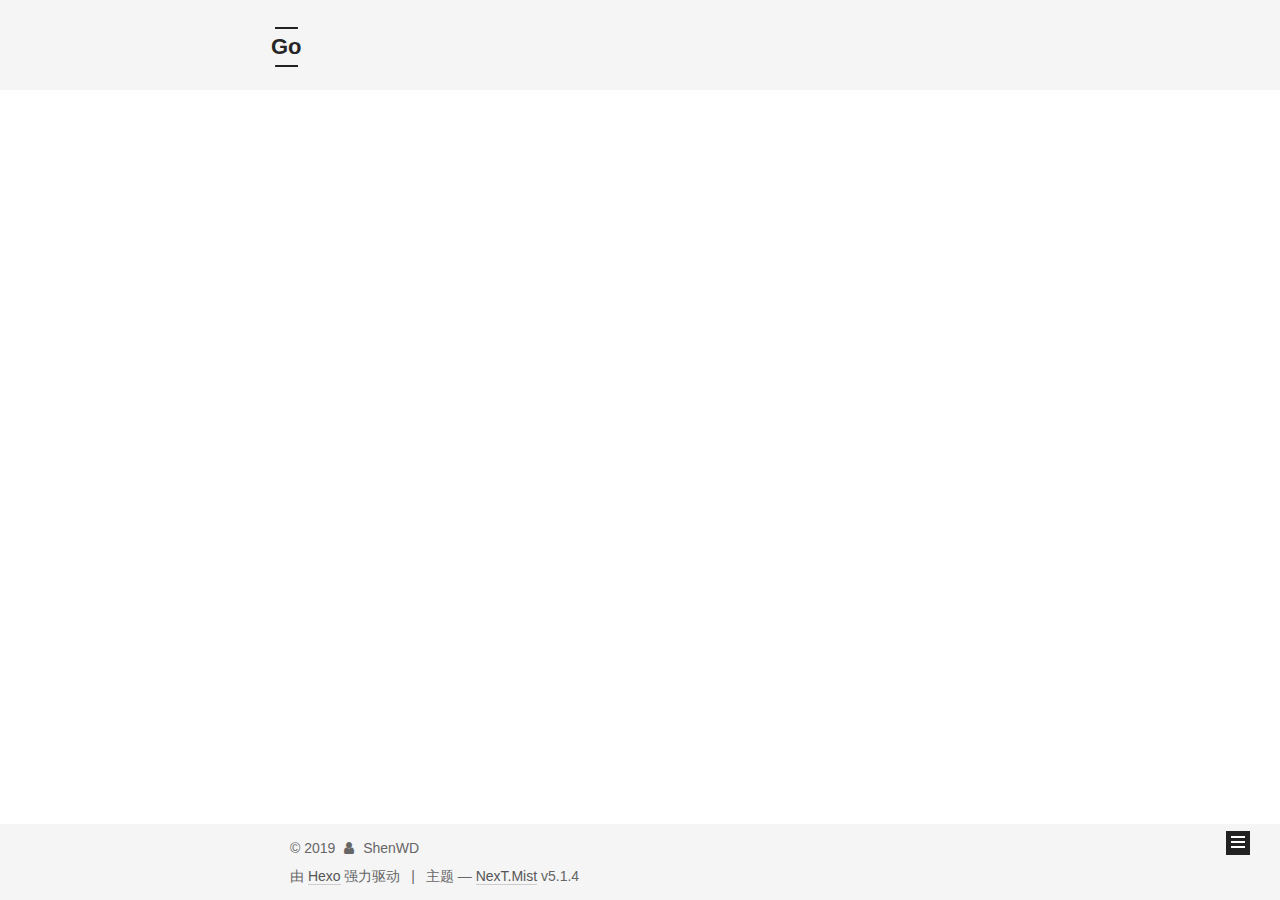
<file: archives/2019/02/index.html>
<!DOCTYPE html>



  


<html class="theme-next mist use-motion" lang="zh-Hans">
<head><meta name="generator" content="Hexo 3.8.0">
  <meta charset="UTF-8">
<meta http-equiv="X-UA-Compatible" content="IE=edge">
<meta name="viewport" content="width=device-width, initial-scale=1, maximum-scale=1">
<meta name="theme-color" content="#222">









<meta http-equiv="Cache-Control" content="no-transform">
<meta http-equiv="Cache-Control" content="no-siteapp">
















  
  
  <link href="/lib/fancybox/source/jquery.fancybox.css?v=2.1.5" rel="stylesheet" type="text/css">







<link href="/lib/font-awesome/css/font-awesome.min.css?v=4.6.2" rel="stylesheet" type="text/css">

<link href="/css/main.css?v=5.1.4" rel="stylesheet" type="text/css">


  <link rel="apple-touch-icon" sizes="180x180" href="/images/apple-touch-icon-next.png?v=5.1.4">


  <link rel="icon" type="image/png" sizes="32x32" href="/images/favicon-32x32-next.png?v=5.1.4">


  <link rel="icon" type="image/png" sizes="16x16" href="/images/favicon-16x16-next.png?v=5.1.4">


  <link rel="mask-icon" href="/images/logo.svg?v=5.1.4" color="#222">





  <meta name="keywords" content="Hexo, NexT">










<meta property="og:type" content="website">
<meta property="og:title" content="Go">
<meta property="og:url" content="http://yoursite.com/archives/2019/02/index.html">
<meta property="og:site_name" content="Go">
<meta property="og:locale" content="zh-Hans">
<meta name="twitter:card" content="summary">
<meta name="twitter:title" content="Go">



<script type="text/javascript" id="hexo.configurations">
  var NexT = window.NexT || {};
  var CONFIG = {
    root: '/',
    scheme: 'Mist',
    version: '5.1.4',
    sidebar: {"position":"left","display":"post","offset":12,"b2t":false,"scrollpercent":false,"onmobile":false},
    fancybox: true,
    tabs: true,
    motion: {"enable":true,"async":false,"transition":{"post_block":"fadeIn","post_header":"slideDownIn","post_body":"slideDownIn","coll_header":"slideLeftIn","sidebar":"slideUpIn"}},
    duoshuo: {
      userId: '0',
      author: '博主'
    },
    algolia: {
      applicationID: '',
      apiKey: '',
      indexName: '',
      hits: {"per_page":10},
      labels: {"input_placeholder":"Search for Posts","hits_empty":"We didn't find any results for the search: ${query}","hits_stats":"${hits} results found in ${time} ms"}
    }
  };
</script>



  <link rel="canonical" href="http://yoursite.com/archives/2019/02/">





  <title>归档 | Go</title>
  








</head>

<body itemscope itemtype="http://schema.org/WebPage" lang="zh-Hans">

  
  
    
  

  <div class="container sidebar-position-left page-archive">
    <div class="headband"></div>

    <header id="header" class="header" itemscope itemtype="http://schema.org/WPHeader">
      <div class="header-inner"><div class="site-brand-wrapper">
  <div class="site-meta ">
    

    <div class="custom-logo-site-title">
      <a href="/" class="brand" rel="start">
        <span class="logo-line-before"><i></i></span>
        <span class="site-title">Go</span>
        <span class="logo-line-after"><i></i></span>
      </a>
    </div>
      
        <p class="site-subtitle"></p>
      
  </div>

  <div class="site-nav-toggle">
    <button>
      <span class="btn-bar"></span>
      <span class="btn-bar"></span>
      <span class="btn-bar"></span>
    </button>
  </div>
</div>

<nav class="site-nav">
  

  
    <ul id="menu" class="menu">
      
        
        <li class="menu-item menu-item-home">
          <a href="/" rel="section">
            
              <i class="menu-item-icon fa fa-fw fa-home"></i> <br>
            
            首页
          </a>
        </li>
      
        
        <li class="menu-item menu-item-tags">
          <a href="/tags/" rel="section">
            
              <i class="menu-item-icon fa fa-fw fa-tags"></i> <br>
            
            标签
          </a>
        </li>
      
        
        <li class="menu-item menu-item-categories">
          <a href="/categories/" rel="section">
            
              <i class="menu-item-icon fa fa-fw fa-th"></i> <br>
            
            分类
          </a>
        </li>
      
        
        <li class="menu-item menu-item-archives">
          <a href="/archives/" rel="section">
            
              <i class="menu-item-icon fa fa-fw fa-archive"></i> <br>
            
            归档
          </a>
        </li>
      

      
        <li class="menu-item menu-item-search">
          
            <a href="javascript:;" class="popup-trigger">
          
            
              <i class="menu-item-icon fa fa-search fa-fw"></i> <br>
            
            搜索
          </a>
        </li>
      
    </ul>
  

  
    <div class="site-search">
      
  <div class="popup search-popup local-search-popup">
  <div class="local-search-header clearfix">
    <span class="search-icon">
      <i class="fa fa-search"></i>
    </span>
    <span class="popup-btn-close">
      <i class="fa fa-times-circle"></i>
    </span>
    <div class="local-search-input-wrapper">
      <input autocomplete="off" placeholder="搜索..." spellcheck="false" type="text" id="local-search-input">
    </div>
  </div>
  <div id="local-search-result"></div>
</div>



    </div>
  
</nav>



 </div>
    </header>

    <main id="main" class="main">
      <div class="main-inner">
        <div class="content-wrap">
          <div id="content" class="content">
            

  
  
  
  <div class="post-block archive">
    <div id="posts" class="posts-collapse">
      <span class="archive-move-on"></span>

      <span class="archive-page-counter">
        
        
        
          
        
        嗯..! 目前共计 1 篇日志。 继续努力。
      </span>

      

        
        
        

        
          
          <div class="collection-title">
            <h1 class="archive-year" id="archive-year-2019">2019</h1>
          </div>
        
        

        

  <article class="post post-type-normal" itemscope itemtype="http://schema.org/Article">
    <header class="post-header">

      <h2 class="post-title">
        
            <a class="post-title-link" href="/2019/02/20/Hexo 搭建个人博客的基本步骤/" itemprop="url">
              
                <span itemprop="name">Hexo 搭建个人博客的基本步骤</span>
              
            </a>
        
      </h2>

      <div class="post-meta">
        <time class="post-time" itemprop="dateCreated" datetime="2019-02-20T21:38:21+08:00" content="2019-02-20">
          02-20
        </time>
      </div>

    </header>
  </article>



      

    </div>
  </div>
  
  
  

  



          </div>
          


          

        </div>
        
          
  
  <div class="sidebar-toggle">
    <div class="sidebar-toggle-line-wrap">
      <span class="sidebar-toggle-line sidebar-toggle-line-first"></span>
      <span class="sidebar-toggle-line sidebar-toggle-line-middle"></span>
      <span class="sidebar-toggle-line sidebar-toggle-line-last"></span>
    </div>
  </div>

  <aside id="sidebar" class="sidebar">
    
    <div class="sidebar-inner">

      

      

      <section class="site-overview-wrap sidebar-panel sidebar-panel-active">
        <div class="site-overview">
          <div class="site-author motion-element" itemprop="author" itemscope itemtype="http://schema.org/Person">
            
              <p class="site-author-name" itemprop="name">ShenWD</p>
              <p class="site-description motion-element" itemprop="description"></p>
          </div>

          <nav class="site-state motion-element">

            
              <div class="site-state-item site-state-posts">
              
                <a href="/archives/">
              
                  <span class="site-state-item-count">1</span>
                  <span class="site-state-item-name">日志</span>
                </a>
              </div>
            

            
              
              
              <div class="site-state-item site-state-categories">
                <a href="/categories/index.html">
                  <span class="site-state-item-count">1</span>
                  <span class="site-state-item-name">分类</span>
                </a>
              </div>
            

            
              
              
              <div class="site-state-item site-state-tags">
                <a href="/tags/index.html">
                  <span class="site-state-item-count">3</span>
                  <span class="site-state-item-name">标签</span>
                </a>
              </div>
            

          </nav>

          

          

          
          

          
          

          

        </div>
      </section>

      

      

    </div>
  </aside>


        
      </div>
    </main>

    <footer id="footer" class="footer">
      <div class="footer-inner">
        <div class="copyright">&copy; <span itemprop="copyrightYear">2019</span>
  <span class="with-love">
    <i class="fa fa-user"></i>
  </span>
  <span class="author" itemprop="copyrightHolder">ShenWD</span>

  
</div>


  <div class="powered-by">由 <a class="theme-link" target="_blank" href="https://hexo.io">Hexo</a> 强力驱动</div>



  <span class="post-meta-divider">|</span>



  <div class="theme-info">主题 &mdash; <a class="theme-link" target="_blank" href="https://github.com/iissnan/hexo-theme-next">NexT.Mist</a> v5.1.4</div>




        







        
      </div>
    </footer>

    
      <div class="back-to-top">
        <i class="fa fa-arrow-up"></i>
        
      </div>
    

    

  </div>

  

<script type="text/javascript">
  if (Object.prototype.toString.call(window.Promise) !== '[object Function]') {
    window.Promise = null;
  }
</script>









  












  
  
    <script type="text/javascript" src="/lib/jquery/index.js?v=2.1.3"></script>
  

  
  
    <script type="text/javascript" src="/lib/fastclick/lib/fastclick.min.js?v=1.0.6"></script>
  

  
  
    <script type="text/javascript" src="/lib/jquery_lazyload/jquery.lazyload.js?v=1.9.7"></script>
  

  
  
    <script type="text/javascript" src="/lib/velocity/velocity.min.js?v=1.2.1"></script>
  

  
  
    <script type="text/javascript" src="/lib/velocity/velocity.ui.min.js?v=1.2.1"></script>
  

  
  
    <script type="text/javascript" src="/lib/fancybox/source/jquery.fancybox.pack.js?v=2.1.5"></script>
  


  


  <script type="text/javascript" src="/js/src/utils.js?v=5.1.4"></script>

  <script type="text/javascript" src="/js/src/motion.js?v=5.1.4"></script>



  
  

  

  


  <script type="text/javascript" src="/js/src/bootstrap.js?v=5.1.4"></script>



  


  




	





  





  












  

  <script type="text/javascript">
    // Popup Window;
    var isfetched = false;
    var isXml = true;
    // Search DB path;
    var search_path = "search.xml";
    if (search_path.length === 0) {
      search_path = "search.xml";
    } else if (/json$/i.test(search_path)) {
      isXml = false;
    }
    var path = "/" + search_path;
    // monitor main search box;

    var onPopupClose = function (e) {
      $('.popup').hide();
      $('#local-search-input').val('');
      $('.search-result-list').remove();
      $('#no-result').remove();
      $(".local-search-pop-overlay").remove();
      $('body').css('overflow', '');
    }

    function proceedsearch() {
      $("body")
        .append('<div class="search-popup-overlay local-search-pop-overlay"></div>')
        .css('overflow', 'hidden');
      $('.search-popup-overlay').click(onPopupClose);
      $('.popup').toggle();
      var $localSearchInput = $('#local-search-input');
      $localSearchInput.attr("autocapitalize", "none");
      $localSearchInput.attr("autocorrect", "off");
      $localSearchInput.focus();
    }

    // search function;
    var searchFunc = function(path, search_id, content_id) {
      'use strict';

      // start loading animation
      $("body")
        .append('<div class="search-popup-overlay local-search-pop-overlay">' +
          '<div id="search-loading-icon">' +
          '<i class="fa fa-spinner fa-pulse fa-5x fa-fw"></i>' +
          '</div>' +
          '</div>')
        .css('overflow', 'hidden');
      $("#search-loading-icon").css('margin', '20% auto 0 auto').css('text-align', 'center');

      $.ajax({
        url: path,
        dataType: isXml ? "xml" : "json",
        async: true,
        success: function(res) {
          // get the contents from search data
          isfetched = true;
          $('.popup').detach().appendTo('.header-inner');
          var datas = isXml ? $("entry", res).map(function() {
            return {
              title: $("title", this).text(),
              content: $("content",this).text(),
              url: $("url" , this).text()
            };
          }).get() : res;
          var input = document.getElementById(search_id);
          var resultContent = document.getElementById(content_id);
          var inputEventFunction = function() {
            var searchText = input.value.trim().toLowerCase();
            var keywords = searchText.split(/[\s\-]+/);
            if (keywords.length > 1) {
              keywords.push(searchText);
            }
            var resultItems = [];
            if (searchText.length > 0) {
              // perform local searching
              datas.forEach(function(data) {
                var isMatch = false;
                var hitCount = 0;
                var searchTextCount = 0;
                var title = data.title.trim();
                var titleInLowerCase = title.toLowerCase();
                var content = data.content.trim().replace(/<[^>]+>/g,"");
                var contentInLowerCase = content.toLowerCase();
                var articleUrl = decodeURIComponent(data.url);
                var indexOfTitle = [];
                var indexOfContent = [];
                // only match articles with not empty titles
                if(title != '') {
                  keywords.forEach(function(keyword) {
                    function getIndexByWord(word, text, caseSensitive) {
                      var wordLen = word.length;
                      if (wordLen === 0) {
                        return [];
                      }
                      var startPosition = 0, position = [], index = [];
                      if (!caseSensitive) {
                        text = text.toLowerCase();
                        word = word.toLowerCase();
                      }
                      while ((position = text.indexOf(word, startPosition)) > -1) {
                        index.push({position: position, word: word});
                        startPosition = position + wordLen;
                      }
                      return index;
                    }

                    indexOfTitle = indexOfTitle.concat(getIndexByWord(keyword, titleInLowerCase, false));
                    indexOfContent = indexOfContent.concat(getIndexByWord(keyword, contentInLowerCase, false));
                  });
                  if (indexOfTitle.length > 0 || indexOfContent.length > 0) {
                    isMatch = true;
                    hitCount = indexOfTitle.length + indexOfContent.length;
                  }
                }

                // show search results

                if (isMatch) {
                  // sort index by position of keyword

                  [indexOfTitle, indexOfContent].forEach(function (index) {
                    index.sort(function (itemLeft, itemRight) {
                      if (itemRight.position !== itemLeft.position) {
                        return itemRight.position - itemLeft.position;
                      } else {
                        return itemLeft.word.length - itemRight.word.length;
                      }
                    });
                  });

                  // merge hits into slices

                  function mergeIntoSlice(text, start, end, index) {
                    var item = index[index.length - 1];
                    var position = item.position;
                    var word = item.word;
                    var hits = [];
                    var searchTextCountInSlice = 0;
                    while (position + word.length <= end && index.length != 0) {
                      if (word === searchText) {
                        searchTextCountInSlice++;
                      }
                      hits.push({position: position, length: word.length});
                      var wordEnd = position + word.length;

                      // move to next position of hit

                      index.pop();
                      while (index.length != 0) {
                        item = index[index.length - 1];
                        position = item.position;
                        word = item.word;
                        if (wordEnd > position) {
                          index.pop();
                        } else {
                          break;
                        }
                      }
                    }
                    searchTextCount += searchTextCountInSlice;
                    return {
                      hits: hits,
                      start: start,
                      end: end,
                      searchTextCount: searchTextCountInSlice
                    };
                  }

                  var slicesOfTitle = [];
                  if (indexOfTitle.length != 0) {
                    slicesOfTitle.push(mergeIntoSlice(title, 0, title.length, indexOfTitle));
                  }

                  var slicesOfContent = [];
                  while (indexOfContent.length != 0) {
                    var item = indexOfContent[indexOfContent.length - 1];
                    var position = item.position;
                    var word = item.word;
                    // cut out 100 characters
                    var start = position - 20;
                    var end = position + 80;
                    if(start < 0){
                      start = 0;
                    }
                    if (end < position + word.length) {
                      end = position + word.length;
                    }
                    if(end > content.length){
                      end = content.length;
                    }
                    slicesOfContent.push(mergeIntoSlice(content, start, end, indexOfContent));
                  }

                  // sort slices in content by search text's count and hits' count

                  slicesOfContent.sort(function (sliceLeft, sliceRight) {
                    if (sliceLeft.searchTextCount !== sliceRight.searchTextCount) {
                      return sliceRight.searchTextCount - sliceLeft.searchTextCount;
                    } else if (sliceLeft.hits.length !== sliceRight.hits.length) {
                      return sliceRight.hits.length - sliceLeft.hits.length;
                    } else {
                      return sliceLeft.start - sliceRight.start;
                    }
                  });

                  // select top N slices in content

                  var upperBound = parseInt('1');
                  if (upperBound >= 0) {
                    slicesOfContent = slicesOfContent.slice(0, upperBound);
                  }

                  // highlight title and content

                  function highlightKeyword(text, slice) {
                    var result = '';
                    var prevEnd = slice.start;
                    slice.hits.forEach(function (hit) {
                      result += text.substring(prevEnd, hit.position);
                      var end = hit.position + hit.length;
                      result += '<b class="search-keyword">' + text.substring(hit.position, end) + '</b>';
                      prevEnd = end;
                    });
                    result += text.substring(prevEnd, slice.end);
                    return result;
                  }

                  var resultItem = '';

                  if (slicesOfTitle.length != 0) {
                    resultItem += "<li><a href='" + articleUrl + "' class='search-result-title'>" + highlightKeyword(title, slicesOfTitle[0]) + "</a>";
                  } else {
                    resultItem += "<li><a href='" + articleUrl + "' class='search-result-title'>" + title + "</a>";
                  }

                  slicesOfContent.forEach(function (slice) {
                    resultItem += "<a href='" + articleUrl + "'>" +
                      "<p class=\"search-result\">" + highlightKeyword(content, slice) +
                      "...</p>" + "</a>";
                  });

                  resultItem += "</li>";
                  resultItems.push({
                    item: resultItem,
                    searchTextCount: searchTextCount,
                    hitCount: hitCount,
                    id: resultItems.length
                  });
                }
              })
            };
            if (keywords.length === 1 && keywords[0] === "") {
              resultContent.innerHTML = '<div id="no-result"><i class="fa fa-search fa-5x" /></div>'
            } else if (resultItems.length === 0) {
              resultContent.innerHTML = '<div id="no-result"><i class="fa fa-frown-o fa-5x" /></div>'
            } else {
              resultItems.sort(function (resultLeft, resultRight) {
                if (resultLeft.searchTextCount !== resultRight.searchTextCount) {
                  return resultRight.searchTextCount - resultLeft.searchTextCount;
                } else if (resultLeft.hitCount !== resultRight.hitCount) {
                  return resultRight.hitCount - resultLeft.hitCount;
                } else {
                  return resultRight.id - resultLeft.id;
                }
              });
              var searchResultList = '<ul class=\"search-result-list\">';
              resultItems.forEach(function (result) {
                searchResultList += result.item;
              })
              searchResultList += "</ul>";
              resultContent.innerHTML = searchResultList;
            }
          }

          if ('auto' === 'auto') {
            input.addEventListener('input', inputEventFunction);
          } else {
            $('.search-icon').click(inputEventFunction);
            input.addEventListener('keypress', function (event) {
              if (event.keyCode === 13) {
                inputEventFunction();
              }
            });
          }

          // remove loading animation
          $(".local-search-pop-overlay").remove();
          $('body').css('overflow', '');

          proceedsearch();
        }
      });
    }

    // handle and trigger popup window;
    $('.popup-trigger').click(function(e) {
      e.stopPropagation();
      if (isfetched === false) {
        searchFunc(path, 'local-search-input', 'local-search-result');
      } else {
        proceedsearch();
      };
    });

    $('.popup-btn-close').click(onPopupClose);
    $('.popup').click(function(e){
      e.stopPropagation();
    });
    $(document).on('keyup', function (event) {
      var shouldDismissSearchPopup = event.which === 27 &&
        $('.search-popup').is(':visible');
      if (shouldDismissSearchPopup) {
        onPopupClose();
      }
    });
  </script>





  

  

  

  
  

  

  

  

</body>
</html>
</file>
<file: css/main.css>
/* normalize.css v3.0.2 | MIT License | git.io/normalize */
html {
  font-family: sans-serif; /* 1 */
  -ms-text-size-adjust: 100%; /* 2 */
  -webkit-text-size-adjust: 100%; /* 2 */
}
body {
  margin: 0;
}
article,
aside,
details,
figcaption,
figure,
footer,
header,
hgroup,
main,
menu,
nav,
section,
summary {
  display: block;
}
audio,
canvas,
progress,
video {
  display: inline-block; /* 1 */
  vertical-align: baseline; /* 2 */
}
audio:not([controls]) {
  display: none;
  height: 0;
}
[hidden],
template {
  display: none;
}
a {
  background-color: transparent;
}
a:active,
a:hover {
  outline: 0;
}
abbr[title] {
  border-bottom: 1px dotted;
}
b,
strong {
  font-weight: bold;
}
dfn {
  font-style: italic;
}
h1 {
  font-size: 2em;
  margin: 0.67em 0;
}
mark {
  background: #ff0;
  color: #000;
}
small {
  font-size: 80%;
}
sub,
sup {
  font-size: 75%;
  line-height: 0;
  position: relative;
  vertical-align: baseline;
}
sup {
  top: -0.5em;
}
sub {
  bottom: -0.25em;
}
img {
  border: 0;
}
svg:not(:root) {
  overflow: hidden;
}
figure {
  margin: 1em 40px;
}
hr {
  -moz-box-sizing: content-box;
  box-sizing: content-box;
  height: 0;
}
pre {
  overflow: auto;
}
code,
kbd,
pre,
samp {
  font-family: monospace, monospace;
  font-size: 1em;
}
button,
input,
optgroup,
select,
textarea {
  color: inherit; /* 1 */
  font: inherit; /* 2 */
  margin: 0; /* 3 */
}
button {
  overflow: visible;
}
button,
select {
  text-transform: none;
}
button,
html input[type="button"],
input[type="reset"],
input[type="submit"] {
  -webkit-appearance: button; /* 2 */
  cursor: pointer; /* 3 */
}
button[disabled],
html input[disabled] {
  cursor: default;
}
button::-moz-focus-inner,
input::-moz-focus-inner {
  border: 0;
  padding: 0;
}
input {
  line-height: normal;
}
input[type="checkbox"],
input[type="radio"] {
  box-sizing: border-box; /* 1 */
  padding: 0; /* 2 */
}
input[type="number"]::-webkit-inner-spin-button,
input[type="number"]::-webkit-outer-spin-button {
  height: auto;
}
input[type="search"] {
  -webkit-appearance: textfield; /* 1 */
  -moz-box-sizing: content-box;
  -webkit-box-sizing: content-box; /* 2 */
  box-sizing: content-box;
}
input[type="search"]::-webkit-search-cancel-button,
input[type="search"]::-webkit-search-decoration {
  -webkit-appearance: none;
}
fieldset {
  border: 1px solid #c0c0c0;
  margin: 0 2px;
  padding: 0.35em 0.625em 0.75em;
}
legend {
  border: 0; /* 1 */
  padding: 0; /* 2 */
}
textarea {
  overflow: auto;
}
optgroup {
  font-weight: bold;
}
table {
  border-collapse: collapse;
  border-spacing: 0;
}
td,
th {
  padding: 0;
}
::selection {
  background: #262a30;
  color: #fff;
}
body {
  position: relative;
  font-family: 'Lato', "PingFang SC", "Microsoft YaHei", sans-serif;
  font-size: 14px;
  line-height: 2;
  color: #555;
  background: #fff;
}
@media (max-width: 767px) {
  body {
    padding-right: 0 !important;
  }
}
@media (min-width: 768px) and (max-width: 991px) {
  body {
    padding-right: 0 !important;
  }
}
@media (min-width: 1600px) {
  body {
    font-size: 16px;
  }
}
h1,
h2,
h3,
h4,
h5,
h6 {
  margin: 0;
  padding: 0;
  font-weight: bold;
  line-height: 1.5;
  font-family: 'Lato', "PingFang SC", "Microsoft YaHei", sans-serif;
}
h2,
h3,
h4,
h5,
h6 {
  margin: 20px 0 15px;
}
h1 {
  font-size: 24px;
}
@media (max-width: 767px) {
  h1 {
    font-size: 20px;
  }
}
h2 {
  font-size: 22px;
}
@media (max-width: 767px) {
  h2 {
    font-size: 18px;
  }
}
h3 {
  font-size: 20px;
}
@media (max-width: 767px) {
  h3 {
    font-size: 16px;
  }
}
h4 {
  font-size: 18px;
}
@media (max-width: 767px) {
  h4 {
    font-size: 14px;
  }
}
h5 {
  font-size: 16px;
}
@media (max-width: 767px) {
  h5 {
    font-size: 12px;
  }
}
h6 {
  font-size: 14px;
}
@media (max-width: 767px) {
  h6 {
    font-size: 10px;
  }
}
p {
  margin: 0 0 20px 0;
}
a {
  color: #555;
  text-decoration: none;
  outline: none;
  border-bottom: 1px solid #999;
  word-wrap: break-word;
}
a:hover {
  color: #222;
  border-bottom-color: #222;
}
blockquote {
  margin: 0;
  padding: 0;
}
img {
  display: block;
  margin: auto;
  max-width: 100%;
  height: auto;
}
hr {
  margin: 40px 0;
  height: 3px;
  border: none;
  background-color: #ddd;
  background-image: repeating-linear-gradient(-45deg, #fff, #fff 4px, transparent 4px, transparent 8px);
}
blockquote {
  padding: 0 15px;
  color: #666;
  border-left: 4px solid #ddd;
}
blockquote cite::before {
  content: "-";
  padding: 0 5px;
}
dt {
  font-weight: 700;
}
dd {
  margin: 0;
  padding: 0;
}
kbd {
  border: 1px solid #ccc;
  border-radius: 0.2em;
  box-shadow: 0.1em 0.1em 0.2em rgba(0,0,0,0.1);
  background-color: #f9f9f9;
  font-family: inherit;
  background-image: -webkit-linear-gradient(top, #eee, #fff, #eee);
  padding: 0.1em 0.3em;
  white-space: nowrap;
}
.text-left {
  text-align: left;
}
.text-center {
  text-align: center;
}
.text-right {
  text-align: right;
}
.text-justify {
  text-align: justify;
}
.text-nowrap {
  white-space: nowrap;
}
.text-lowercase {
  text-transform: lowercase;
}
.text-uppercase {
  text-transform: uppercase;
}
.text-capitalize {
  text-transform: capitalize;
}
.center-block {
  display: block;
  margin-left: auto;
  margin-right: auto;
}
.clearfix:before,
.clearfix:after {
  content: " ";
  display: table;
}
.clearfix:after {
  clear: both;
}
.pullquote {
  width: 45%;
}
.pullquote.left {
  float: left;
  margin-left: 5px;
  margin-right: 10px;
}
.pullquote.right {
  float: right;
  margin-left: 10px;
  margin-right: 5px;
}
.affix.affix.affix {
  position: fixed;
}
.translation {
  margin-top: -20px;
  font-size: 14px;
  color: #999;
}
.scrollbar-measure {
  width: 100px;
  height: 100px;
  overflow: scroll;
  position: absolute;
  top: -9999px;
}
.use-motion .motion-element {
  opacity: 0;
}
table {
  margin: 20px 0;
  width: 100%;
  border-collapse: collapse;
  border-spacing: 0;
  border: 1px solid #ddd;
  font-size: 14px;
  table-layout: fixed;
  word-wrap: break-all;
}
table>tbody>tr:nth-of-type(odd) {
  background-color: #f9f9f9;
}
table>tbody>tr:hover {
  background-color: #f5f5f5;
}
caption,
th,
td {
  padding: 8px;
  text-align: left;
  vertical-align: middle;
  font-weight: normal;
}
th,
td {
  border-bottom: 3px solid #ddd;
  border-right: 1px solid #eee;
}
th {
  padding-bottom: 10px;
  font-weight: 700;
}
td {
  border-bottom-width: 1px;
}
html,
body {
  height: 100%;
}
.container {
  position: relative;
  min-height: 100%;
}
.header-inner {
  margin: 0 auto;
  padding: 100px 0 70px;
  width: 700px;
}
@media (min-width: 1600px) {
  .container .header-inner {
    width: 900px;
  }
}
.main {
  padding-bottom: 150px;
}
.main-inner {
  margin: 0 auto;
  width: 700px;
}
@media (min-width: 1600px) {
  .container .main-inner {
    width: 900px;
  }
}
.footer {
  position: absolute;
  left: 0;
  bottom: 0;
  width: 100%;
  min-height: 50px;
}
.footer-inner {
  box-sizing: border-box;
  margin: 20px auto;
  width: 700px;
}
@media (min-width: 1600px) {
  .container .footer-inner {
    width: 900px;
  }
}
pre,
.highlight {
  overflow: auto;
  margin: 20px 0;
  padding: 0;
  font-size: 13px;
  color: #4d4d4c;
  background: #f7f7f7;
  line-height: 1.6;
}
pre,
code {
  font-family: consolas, Menlo, "PingFang SC", "Microsoft YaHei", monospace;
}
code {
  padding: 2px 4px;
  word-wrap: break-word;
  color: #555;
  background: #eee;
  border-radius: 3px;
  font-size: 13px;
}
pre {
  padding: 10px;
}
pre code {
  padding: 0;
  color: #4d4d4c;
  background: none;
  text-shadow: none;
}
.highlight {
  border-radius: 1px;
}
.highlight pre {
  border: none;
  margin: 0;
  padding: 10px 0;
}
.highlight table {
  margin: 0;
  width: auto;
  border: none;
}
.highlight td {
  border: none;
  padding: 0;
}
.highlight figcaption {
  font-size: 1em;
  color: #4d4d4c;
  line-height: 1em;
  margin-bottom: 1em;
}
.highlight figcaption:before,
.highlight figcaption:after {
  content: " ";
  display: table;
}
.highlight figcaption:after {
  clear: both;
}
.highlight figcaption a {
  float: right;
  color: #4d4d4c;
}
.highlight figcaption a:hover {
  border-bottom-color: #4d4d4c;
}
.highlight .gutter pre {
  padding-left: 10px;
  padding-right: 10px;
  color: #869194;
  text-align: right;
  background-color: #eff2f3;
}
.highlight .code pre {
  width: 100%;
  padding-left: 10px;
  padding-right: 10px;
  background-color: #f7f7f7;
}
.highlight .line {
  height: 20px;
}
.gutter {
  -webkit-user-select: none;
  -moz-user-select: none;
  -ms-user-select: none;
  user-select: none;
}
.gist table {
  width: auto;
}
.gist table td {
  border: none;
}
pre .deletion {
  background: #fdd;
}
pre .addition {
  background: #dfd;
}
pre .meta {
  color: #8959a8;
}
pre .comment {
  color: #8e908c;
}
pre .variable,
pre .attribute,
pre .tag,
pre .regexp,
pre .ruby .constant,
pre .xml .tag .title,
pre .xml .pi,
pre .xml .doctype,
pre .html .doctype,
pre .css .id,
pre .css .class,
pre .css .pseudo {
  color: #c82829;
}
pre .number,
pre .preprocessor,
pre .built_in,
pre .literal,
pre .params,
pre .constant,
pre .command {
  color: #f5871f;
}
pre .ruby .class .title,
pre .css .rules .attribute,
pre .string,
pre .value,
pre .inheritance,
pre .header,
pre .ruby .symbol,
pre .xml .cdata,
pre .special,
pre .number,
pre .formula {
  color: #718c00;
}
pre .title,
pre .css .hexcolor {
  color: #3e999f;
}
pre .function,
pre .python .decorator,
pre .python .title,
pre .ruby .function .title,
pre .ruby .title .keyword,
pre .perl .sub,
pre .javascript .title,
pre .coffeescript .title {
  color: #4271ae;
}
pre .keyword,
pre .javascript .function {
  color: #8959a8;
}
.full-image.full-image.full-image.full-image {
  border: none;
  max-width: 100%;
  width: auto;
  margin: 20px auto 25px;
}
@media (min-width: 992px) {
  .full-image.full-image.full-image.full-image {
    max-width: none;
    width: 110%;
    margin: 25px -5%;
  }
}
.blockquote-center,
.page-home .post-type-quote blockquote,
.page-post-detail .post-type-quote blockquote {
  position: relative;
  margin: 40px 0;
  padding: 0;
  border-left: none;
  text-align: center;
}
.blockquote-center::before,
.page-home .post-type-quote blockquote::before,
.page-post-detail .post-type-quote blockquote::before,
.blockquote-center::after,
.page-home .post-type-quote blockquote::after,
.page-post-detail .post-type-quote blockquote::after {
  position: absolute;
  content: ' ';
  display: block;
  width: 100%;
  height: 24px;
  opacity: 0.2;
  background-repeat: no-repeat;
  background-position: 0 -6px;
  background-size: 22px 22px;
}
.blockquote-center::before,
.page-home .post-type-quote blockquote::before,
.page-post-detail .post-type-quote blockquote::before {
  top: -20px;
  background-image: url("../images/quote-l.svg");
  border-top: 1px solid #ccc;
}
.blockquote-center::after,
.page-home .post-type-quote blockquote::after,
.page-post-detail .post-type-quote blockquote::after {
  bottom: -20px;
  background-image: url("../images/quote-r.svg");
  border-bottom: 1px solid #ccc;
  background-position: 100% 8px;
}
.blockquote-center p,
.page-home .post-type-quote blockquote p,
.page-post-detail .post-type-quote blockquote p,
.blockquote-center div,
.page-home .post-type-quote blockquote div,
.page-post-detail .post-type-quote blockquote div {
  text-align: center;
}
.post .post-body .group-picture img {
  box-sizing: border-box;
  padding: 0 3px;
  border: none;
}
.post .group-picture-row {
  overflow: hidden;
  margin-top: 6px;
}
.post .group-picture-row:first-child {
  margin-top: 0;
}
.post .group-picture-column {
  float: left;
}
.page-post-detail .post-body .group-picture-column {
  float: none;
  margin-top: 10px;
  width: auto !important;
}
.page-post-detail .post-body .group-picture-column img {
  margin: 0 auto;
}
.page-archive .group-picture-container {
  overflow: hidden;
}
.page-archive .group-picture-row {
  float: left;
}
.page-archive .group-picture-row:first-child {
  margin-top: 6px;
}
.page-archive .group-picture-column {
  max-width: 150px;
  max-height: 150px;
}
.post-body .note {
  position: relative;
  padding: 15px;
  margin-bottom: 20px;
  border: 1px solid #eee;
  border-left-width: 5px;
  border-radius: 3px;
}
.post-body .note h2,
.post-body .note h3,
.post-body .note h4,
.post-body .note h5,
.post-body .note h6 {
  margin-top: 0;
  margin-bottom: 0;
  border-bottom: initial;
  padding-top: 0 !important;
}
.post-body .note p:first-child,
.post-body .note ul:first-child,
.post-body .note ol:first-child,
.post-body .note table:first-child,
.post-body .note pre:first-child,
.post-body .note blockquote:first-child {
  margin-top: 0;
}
.post-body .note p:last-child,
.post-body .note ul:last-child,
.post-body .note ol:last-child,
.post-body .note table:last-child,
.post-body .note pre:last-child,
.post-body .note blockquote:last-child {
  margin-bottom: 0;
}
.post-body .note.default {
  border-left-color: #777;
}
.post-body .note.default h2,
.post-body .note.default h3,
.post-body .note.default h4,
.post-body .note.default h5,
.post-body .note.default h6 {
  color: #777;
}
.post-body .note.primary {
  border-left-color: #6f42c1;
}
.post-body .note.primary h2,
.post-body .note.primary h3,
.post-body .note.primary h4,
.post-body .note.primary h5,
.post-body .note.primary h6 {
  color: #6f42c1;
}
.post-body .note.info {
  border-left-color: #428bca;
}
.post-body .note.info h2,
.post-body .note.info h3,
.post-body .note.info h4,
.post-body .note.info h5,
.post-body .note.info h6 {
  color: #428bca;
}
.post-body .note.success {
  border-left-color: #5cb85c;
}
.post-body .note.success h2,
.post-body .note.success h3,
.post-body .note.success h4,
.post-body .note.success h5,
.post-body .note.success h6 {
  color: #5cb85c;
}
.post-body .note.warning {
  border-left-color: #f0ad4e;
}
.post-body .note.warning h2,
.post-body .note.warning h3,
.post-body .note.warning h4,
.post-body .note.warning h5,
.post-body .note.warning h6 {
  color: #f0ad4e;
}
.post-body .note.danger {
  border-left-color: #d9534f;
}
.post-body .note.danger h2,
.post-body .note.danger h3,
.post-body .note.danger h4,
.post-body .note.danger h5,
.post-body .note.danger h6 {
  color: #d9534f;
}
.post-body .label {
  display: inline;
  padding: 0 2px;
  white-space: nowrap;
}
.post-body .label.default {
  background-color: #f0f0f0;
}
.post-body .label.primary {
  background-color: #efe6f7;
}
.post-body .label.info {
  background-color: #e5f2f8;
}
.post-body .label.success {
  background-color: #e7f4e9;
}
.post-body .label.warning {
  background-color: #fcf6e1;
}
.post-body .label.danger {
  background-color: #fae8eb;
}
.post-body .tabs {
  position: relative;
  display: block;
  margin-bottom: 20px;
  padding-top: 10px;
}
.post-body .tabs ul.nav-tabs {
  margin: 0;
  padding: 0;
  display: flex;
  margin-bottom: -1px;
}
@media (max-width: 413px) {
  .post-body .tabs ul.nav-tabs {
    display: block;
    margin-bottom: 5px;
  }
}
.post-body .tabs ul.nav-tabs li.tab {
  list-style-type: none !important;
  margin: 0 0.25em 0 0;
  border-top: 3px solid transparent;
  border-left: 1px solid transparent;
  border-right: 1px solid transparent;
}
@media (max-width: 413px) {
  .post-body .tabs ul.nav-tabs li.tab {
    margin: initial;
    border-top: 1px solid transparent;
    border-left: 3px solid transparent;
    border-right: 1px solid transparent;
    border-bottom: 1px solid transparent;
  }
}
.post-body .tabs ul.nav-tabs li.tab a {
  outline: 0;
  border-bottom: initial;
  display: block;
  line-height: 1.8em;
  padding: 0.25em 0.75em;
  transition-duration: 0.2s;
  transition-timing-function: ease-out;
  transition-delay: 0s;
}
.post-body .tabs ul.nav-tabs li.tab a i {
  width: 1.285714285714286em;
}
.post-body .tabs ul.nav-tabs li.tab.active {
  border-top: 3px solid #fc6423;
  border-left: 1px solid #ddd;
  border-right: 1px solid #ddd;
  background-color: #fff;
}
@media (max-width: 413px) {
  .post-body .tabs ul.nav-tabs li.tab.active {
    border-top: 1px solid #ddd;
    border-left: 3px solid #fc6423;
    border-right: 1px solid #ddd;
    border-bottom: 1px solid #ddd;
  }
}
.post-body .tabs ul.nav-tabs li.tab.active a {
  cursor: default;
  color: #555;
}
.post-body .tabs .tab-content {
  background-color: #fff;
}
.post-body .tabs .tab-content .tab-pane {
  border: 1px solid #ddd;
  padding: 20px 20px 0 20px;
}
.post-body .tabs .tab-content .tab-pane:not(.active) {
  display: none !important;
}
.post-body .tabs .tab-content .tab-pane.active {
  display: block !important;
}
.btn {
  display: inline-block;
  padding: 0 20px;
  font-size: 14px;
  color: #555;
  background: transparent;
  border: 2px solid #222;
  text-decoration: none;
  border-radius: 0;
  transition-property: background-color;
  transition-duration: 0.2s;
  transition-timing-function: ease-in-out;
  transition-delay: 0s;
  line-height: 2;
}
.btn:hover {
  border-color: #222;
  color: #222;
  background: #fff;
}
.btn +.btn {
  margin: 0 0 8px 8px;
}
.btn .fa-fw {
  width: 1.285714285714286em;
  text-align: left;
}
.btn-bar {
  display: block;
  width: 22px;
  height: 2px;
  background: #555;
  border-radius: 1px;
}
.btn-bar+.btn-bar {
  margin-top: 4px;
}
.pagination {
  margin: 120px 0 40px;
  text-align: center;
  border-top: 1px solid #eee;
}
.page-number-basic,
.pagination .prev,
.pagination .next,
.pagination .page-number,
.pagination .space {
  display: inline-block;
  position: relative;
  top: -1px;
  margin: 0 10px;
  padding: 0 11px;
}
@media (max-width: 767px) {
  .page-number-basic,
  .pagination .prev,
  .pagination .next,
  .pagination .page-number,
  .pagination .space {
    margin: 0 5px;
  }
}
.pagination .prev,
.pagination .next,
.pagination .page-number {
  border-bottom: 0;
  border-top: 1px solid #eee;
  transition-property: border-color;
  transition-duration: 0.2s;
  transition-timing-function: ease-in-out;
  transition-delay: 0s;
}
.pagination .prev:hover,
.pagination .next:hover,
.pagination .page-number:hover {
  border-top-color: #222;
}
.pagination .space {
  padding: 0;
  margin: 0;
}
.pagination .prev {
  margin-left: 0;
}
.pagination .next {
  margin-right: 0;
}
.pagination .page-number.current {
  color: #fff;
  background: #ccc;
  border-top-color: #ccc;
}
@media (max-width: 767px) {
  .pagination {
    border-top: none;
  }
  .pagination .prev,
  .pagination .next,
  .pagination .page-number {
    margin-bottom: 10px;
    border-top: 0;
    border-bottom: 1px solid #eee;
    padding: 0 10px;
  }
  .pagination .prev:hover,
  .pagination .next:hover,
  .pagination .page-number:hover {
    border-bottom-color: #222;
  }
}
.comments {
  margin: 60px 20px 0;
}
.tag-cloud {
  text-align: center;
}
.tag-cloud a {
  display: inline-block;
  margin: 10px;
}
.back-to-top {
  box-sizing: border-box;
  position: fixed;
  bottom: -100px;
  right: 30px;
  z-index: 1050;
  padding: 0 6px;
  width: 24px;
  background: #222;
  font-size: 12px;
  opacity: 1;
  color: #fff;
  cursor: pointer;
  text-align: center;
  -webkit-transform: translateZ(0);
  transition-property: bottom;
  transition-duration: 0.2s;
  transition-timing-function: ease-in-out;
  transition-delay: 0s;
}
@media (min-width: 768px) and (max-width: 991px) {
  .back-to-top {
    display: none !important;
  }
}
@media (max-width: 767px) {
  .back-to-top {
    display: none !important;
  }
}
.back-to-top.back-to-top-on {
  bottom: 19px;
}
.header {
  background: transparent;
}
.header-inner {
  position: relative;
}
.headband {
  height: 3px;
  background: #222;
}
.site-meta {
  margin: 0;
  text-align: left;
}
@media (max-width: 767px) {
  .site-meta {
    text-align: center;
  }
}
.brand {
  position: relative;
  display: inline-block;
  padding: 0 40px;
  color: #222;
  background: #222;
  border-bottom: none;
}
.brand:hover {
  color: #222;
}
.logo {
  display: inline-block;
  margin-right: 5px;
  line-height: 36px;
  vertical-align: top;
}
.site-title {
  display: inline-block;
  vertical-align: top;
  line-height: 36px;
  font-size: 20px;
  font-weight: normal;
  font-family: 'Lato', "PingFang SC", "Microsoft YaHei", sans-serif;
}
.site-subtitle {
  margin-top: 10px;
  font-size: 13px;
  color: #999;
}
.use-motion .brand {
  opacity: 0;
}
.use-motion .logo,
.use-motion .site-title,
.use-motion .site-subtitle {
  opacity: 0;
  position: relative;
  top: -10px;
}
.site-nav-toggle {
  display: none;
  position: absolute;
  top: 10px;
  left: 10px;
}
@media (max-width: 767px) {
  .site-nav-toggle {
    display: block;
  }
}
.site-nav-toggle button {
  margin-top: 2px;
  padding: 9px 10px;
  background: transparent;
  border: none;
}
@media (max-width: 767px) {
  .site-nav {
    display: none;
    margin: 0 -10px;
    padding: 0 10px;
    clear: both;
    border-top: 1px solid #ddd;
  }
}
@media (min-width: 768px) and (max-width: 991px) {
  .site-nav {
    display: block !important;
  }
}
@media (min-width: 992px) {
  .site-nav {
    display: block !important;
  }
}
.menu {
  margin-top: 20px;
  padding-left: 0;
  text-align: center;
}
.menu .menu-item {
  display: inline-block;
  margin: 0 10px;
  list-style: none;
}
@media screen and (max-width: 767px) {
  .menu .menu-item {
    margin-top: 10px;
  }
}
.menu .menu-item a {
  display: block;
  font-size: 13px;
  line-height: inherit;
  border-bottom: 1px solid transparent;
  transition-property: border-color;
  transition-duration: 0.2s;
  transition-timing-function: ease-in-out;
  transition-delay: 0s;
}
.menu .menu-item a:hover {
  border-bottom-color: #222;
}
.menu .menu-item .fa {
  margin-right: 5px;
}
.use-motion .menu-item {
  opacity: 0;
}
.post-body {
  font-family: 'Lato', "PingFang SC", "Microsoft YaHei", sans-serif;
}
@media (max-width: 767px) {
  .post-body {
    word-break: break-word;
  }
}
.post-body .fancybox img {
  display: block !important;
  margin: 0 auto;
  cursor: pointer;
  cursor: zoom-in;
  cursor: -webkit-zoom-in;
}
.post-body .image-caption,
.post-body .figure .caption {
  margin: -20px auto 15px;
  text-align: center;
  font-size: 14px;
  color: #999;
  font-weight: bold;
  line-height: 1;
}
.post-sticky-flag {
  display: inline-block;
  font-size: 16px;
  -ms-transform: rotate(30deg);
  -webkit-transform: rotate(30deg);
  -moz-transform: rotate(30deg);
  -ms-transform: rotate(30deg);
  -o-transform: rotate(30deg);
  transform: rotate(30deg);
}
.use-motion .post-block,
.use-motion .pagination,
.use-motion .comments {
  opacity: 0;
}
.use-motion .post-header {
  opacity: 0;
}
.use-motion .post-body {
  opacity: 0;
}
.use-motion .collection-title {
  opacity: 0;
}
.posts-expand {
  padding-top: 40px;
}
@media (max-width: 767px) {
  .posts-expand {
    margin: 0 20px;
  }
  .post-body pre .gutter pre {
    padding-right: 10px;
  }
  .post-body .highlight {
    margin-left: 0px;
    margin-right: 0px;
    padding: 0;
  }
  .post-body .highlight .gutter pre {
    padding-right: 10px;
  }
}
@media (min-width: 992px) {
  .posts-expand .post-body {
    text-align: justify;
  }
}
.posts-expand .post-body h2,
.posts-expand .post-body h3,
.posts-expand .post-body h4,
.posts-expand .post-body h5,
.posts-expand .post-body h6 {
  padding-top: 10px;
}
.posts-expand .post-body h2 .header-anchor,
.posts-expand .post-body h3 .header-anchor,
.posts-expand .post-body h4 .header-anchor,
.posts-expand .post-body h5 .header-anchor,
.posts-expand .post-body h6 .header-anchor {
  float: right;
  margin-left: 10px;
  color: #ccc;
  border-bottom-style: none;
  visibility: hidden;
}
.posts-expand .post-body h2 .header-anchor:hover,
.posts-expand .post-body h3 .header-anchor:hover,
.posts-expand .post-body h4 .header-anchor:hover,
.posts-expand .post-body h5 .header-anchor:hover,
.posts-expand .post-body h6 .header-anchor:hover {
  color: inherit;
}
.posts-expand .post-body h2:hover .header-anchor,
.posts-expand .post-body h3:hover .header-anchor,
.posts-expand .post-body h4:hover .header-anchor,
.posts-expand .post-body h5:hover .header-anchor,
.posts-expand .post-body h6:hover .header-anchor {
  visibility: visible;
}
.posts-expand .post-body ul li {
  list-style: circle;
}
.posts-expand .post-body img {
  box-sizing: border-box;
  margin: auto;
  padding: 3px;
  border: 1px solid #ddd;
}
.posts-expand .post-body .fancybox img {
  margin: 0 auto 25px;
}
@media (max-width: 767px) {
  .posts-collapse {
    margin: 0 20px;
  }
  .posts-collapse .post-title,
  .posts-collapse .post-meta {
    display: block;
    width: auto;
    text-align: left;
  }
}
.posts-collapse {
  position: relative;
  z-index: 1010;
  margin-left: 0;
}
.posts-collapse::after {
  content: " ";
  position: absolute;
  top: 20px;
  left: 0;
  margin-left: -2px;
  width: 4px;
  height: 100%;
  background: #f5f5f5;
  z-index: -1;
}
@media (max-width: 767px) {
  .posts-collapse {
    margin: 0 20px;
  }
}
.posts-collapse .collection-title {
  position: relative;
  margin: 60px 0;
}
.posts-collapse .collection-title h1,
.posts-collapse .collection-title h2 {
  margin-left: 20px;
}
.posts-collapse .collection-title small {
  color: #bbb;
  margin-left: 5px;
}
.posts-collapse .collection-title::before {
  content: " ";
  position: absolute;
  left: 0;
  top: 50%;
  margin-left: -4px;
  margin-top: -4px;
  width: 8px;
  height: 8px;
  background: #bbb;
  border-radius: 50%;
}
.posts-collapse .post {
  margin: 30px 0;
}
.posts-collapse .post-header {
  position: relative;
  transition-duration: 0.2s;
  transition-timing-function: ease-in-out;
  transition-delay: 0s;
  transition-property: border;
  border-bottom: 1px dashed #ccc;
}
.posts-collapse .post-header::before {
  content: " ";
  position: absolute;
  left: 0;
  top: 12px;
  width: 6px;
  height: 6px;
  margin-left: -4px;
  background: #bbb;
  border-radius: 50%;
  border: 1px solid #fff;
  transition-duration: 0.2s;
  transition-timing-function: ease-in-out;
  transition-delay: 0s;
  transition-property: background;
}
.posts-collapse .post-header:hover {
  border-bottom-color: #666;
}
.posts-collapse .post-header:hover::before {
  background: #222;
}
.posts-collapse .post-meta {
  position: absolute;
  font-size: 12px;
  left: 20px;
  top: 5px;
}
.posts-collapse .post-comments-count {
  display: none;
}
.posts-collapse .post-title {
  margin-left: 60px;
  font-size: 16px;
  font-weight: normal;
  line-height: inherit;
}
.posts-collapse .post-title::after {
  margin-left: 3px;
  opacity: 0.6;
}
.posts-collapse .post-title a {
  color: #666;
  border-bottom: none;
}
.page-home .post-type-quote .post-header,
.page-post-detail .post-type-quote .post-header,
.page-home .post-type-quote .post-tags,
.page-post-detail .post-type-quote .post-tags {
  display: none;
}
.posts-expand .post-title {
  text-align: center;
  word-break: break-word;
  font-weight: 400;
}
.posts-expand .post-title-link {
  display: inline-block;
  position: relative;
  color: #555;
  border-bottom: none;
  line-height: 1.2;
  vertical-align: top;
}
.posts-expand .post-title-link::before {
  content: "";
  position: absolute;
  width: 100%;
  height: 2px;
  bottom: 0;
  left: 0;
  background-color: #000;
  visibility: hidden;
  -webkit-transform: scaleX(0);
  -moz-transform: scaleX(0);
  -ms-transform: scaleX(0);
  -o-transform: scaleX(0);
  transform: scaleX(0);
  transition-duration: 0.2s;
  transition-timing-function: ease-in-out;
  transition-delay: 0s;
}
.posts-expand .post-title-link:hover::before {
  visibility: visible;
  -webkit-transform: scaleX(1);
  -moz-transform: scaleX(1);
  -ms-transform: scaleX(1);
  -o-transform: scaleX(1);
  transform: scaleX(1);
}
.posts-expand .post-title-link .fa {
  font-size: 16px;
}
.posts-expand .post-meta {
  margin: 3px 0 60px 0;
  color: #999;
  font-family: 'Lato', "PingFang SC", "Microsoft YaHei", sans-serif;
  font-size: 12px;
  text-align: center;
}
.posts-expand .post-meta .post-category-list {
  display: inline-block;
  margin: 0;
  padding: 3px;
}
.posts-expand .post-meta .post-category-list-link {
  color: #999;
}
.posts-expand .post-meta .post-description {
  font-size: 14px;
  margin-top: 2px;
}
.post-meta-divider {
  margin: 0 0.5em;
}
.post-meta-item-icon {
  margin-right: 3px;
}
@media (min-width: 768px) and (max-width: 991px) {
  .post-meta-item-icon {
    display: inline-block;
  }
}
@media (max-width: 767px) {
  .post-meta-item-icon {
    display: inline-block;
  }
}
@media (min-width: 768px) and (max-width: 991px) {
  .post-meta-item-text {
    display: none;
  }
}
@media (max-width: 767px) {
  .post-meta-item-text {
    display: none;
  }
}
@media (max-width: 767px) {
  .posts-expand .post-comments-count {
    display: none;
  }
}
.post-button {
  margin-top: 40px;
}
.posts-expand .post-tags {
  margin-top: 40px;
  text-align: center;
}
.posts-expand .post-tags a {
  display: inline-block;
  margin-right: 10px;
  font-size: 13px;
}
.post-nav {
  display: table;
  margin-top: 15px;
  width: 100%;
  border-top: 1px solid #eee;
}
.post-nav-divider {
  display: table-cell;
  width: 10%;
}
.post-nav-item {
  display: table-cell;
  padding: 10px 0 0 0;
  width: 45%;
  vertical-align: top;
}
.post-nav-item a {
  position: relative;
  display: block;
  line-height: 25px;
  font-size: 14px;
  color: #555;
  border-bottom: none;
}
.post-nav-item a:hover {
  color: #222;
  border-bottom: none;
}
.post-nav-item a:active {
  top: 2px;
}
.post-nav-item .fa {
  position: absolute;
  top: 8px;
  left: 0;
  font-size: 12px;
}
.post-nav-next a {
  padding-left: 15px;
}
.post-nav-prev {
  text-align: right;
}
.post-nav-prev a {
  padding-right: 15px;
}
.post-nav-prev .fa {
  right: 0;
  left: auto;
}
.posts-expand .post-eof {
  display: block;
  margin: 80px auto 60px;
  width: 8%;
  height: 1px;
  background: #ccc;
  text-align: center;
}
.post:last-child .post-eof.post-eof.post-eof {
  display: none;
}
.post-gallery {
  display: table;
  table-layout: fixed;
  width: 100%;
  border-collapse: separate;
}
.post-gallery-row {
  display: table-row;
}
.post-gallery .post-gallery-img {
  display: table-cell;
  text-align: center;
  vertical-align: middle;
  border: none;
}
.post-gallery .post-gallery-img img {
  max-width: 100%;
  max-height: 100%;
  border: none;
}
.fancybox-close,
.fancybox-close:hover {
  border: none;
}
.rtl.post-body p,
.rtl.post-body a,
.rtl.post-body h1,
.rtl.post-body h2,
.rtl.post-body h3,
.rtl.post-body h4,
.rtl.post-body h5,
.rtl.post-body h6,
.rtl.post-body li,
.rtl.post-body ul,
.rtl.post-body ol {
  direction: rtl;
  font-family: UKIJ Ekran;
}
.rtl.post-title {
  font-family: UKIJ Ekran;
}
.sidebar {
  position: fixed;
  right: 0;
  top: 0;
  bottom: 0;
  width: 0;
  z-index: 1040;
  box-shadow: inset 0 2px 6px #000;
  background: #222;
  -webkit-transform: translateZ(0);
}
.sidebar a {
  color: #999;
  border-bottom-color: #555;
}
.sidebar a:hover {
  color: #eee;
}
@media (min-width: 768px) and (max-width: 991px) {
  .sidebar {
    display: none !important;
  }
}
@media (max-width: 767px) {
  .sidebar {
    display: none !important;
  }
}
.sidebar-inner {
  position: relative;
  padding: 20px 10px;
  color: #999;
  text-align: center;
}
.site-overview-wrap {
  overflow: hidden;
}
.site-overview {
  overflow-y: auto;
  overflow-x: hidden;
}
.sidebar-toggle {
  position: fixed;
  right: 30px;
  bottom: 45px;
  width: 14px;
  height: 14px;
  padding: 5px;
  background: #222;
  line-height: 0;
  z-index: 1050;
  cursor: pointer;
  -webkit-transform: translateZ(0);
}
@media (min-width: 768px) and (max-width: 991px) {
  .sidebar-toggle {
    display: none !important;
  }
}
@media (max-width: 767px) {
  .sidebar-toggle {
    display: none !important;
  }
}
.sidebar-toggle-line {
  position: relative;
  display: inline-block;
  vertical-align: top;
  height: 2px;
  width: 100%;
  background: #fff;
  margin-top: 3px;
}
.sidebar-toggle-line:first-child {
  margin-top: 0;
}
.site-author-image {
  display: block;
  margin: 0 auto;
  padding: 2px;
  max-width: 96px;
  height: auto;
  border: 2px solid #333;
}
.site-author-name {
  margin: 5px 0 0;
  text-align: center;
  color: #f5f5f5;
  font-weight: normal;
}
.site-description {
  margin-top: 5px;
  text-align: center;
  font-size: 14px;
  color: #999;
}
.site-state {
  overflow: hidden;
  line-height: 1.4;
  white-space: nowrap;
  text-align: center;
}
.site-state-item {
  display: inline-block;
  padding: 0 15px;
  border-left: 1px solid #333;
}
.site-state-item:first-child {
  border-left: none;
}
.site-state-item a {
  border-bottom: none;
}
.site-state-item-count {
  display: block;
  text-align: center;
  color: inherit;
  font-weight: 600;
  font-size: 18px;
}
.site-state-item-name {
  font-size: 13px;
  color: inherit;
}
.feed-link {
  margin-top: 20px;
}
.feed-link a {
  display: inline-block;
  padding: 0 15px;
  color: #fc6423;
  border: 1px solid #fc6423;
  border-radius: 4px;
}
.feed-link a i {
  color: #fc6423;
  font-size: 14px;
}
.feed-link a:hover {
  color: #fff;
  background: #fc6423;
}
.feed-link a:hover i {
  color: #fff;
}
.links-of-author {
  margin-top: 20px;
}
.links-of-author a {
  display: inline-block;
  vertical-align: middle;
  margin-right: 10px;
  margin-bottom: 10px;
  border-bottom-color: #555;
  font-size: 13px;
}
.links-of-author a:before {
  display: inline-block;
  vertical-align: middle;
  margin-right: 3px;
  content: " ";
  width: 4px;
  height: 4px;
  border-radius: 50%;
  background: #5ec9ff;
}
.links-of-blogroll {
  font-size: 13px;
}
.links-of-blogroll-title {
  margin-top: 20px;
  font-size: 14px;
  font-weight: 600;
}
.links-of-blogroll-list {
  margin: 0;
  padding: 0;
  list-style: none;
}
.links-of-blogroll-item {
  padding: 2px 10px;
}
.links-of-blogroll-item a {
  max-width: 280px;
  box-sizing: border-box;
  display: inline-block;
  overflow: hidden;
  white-space: nowrap;
  text-overflow: ellipsis;
}
.sidebar-nav {
  margin: 0 0 20px;
  padding-left: 0;
}
.sidebar-nav li {
  display: inline-block;
  cursor: pointer;
  border-bottom: 1px solid transparent;
  font-size: 14px;
  color: #555;
}
.sidebar-nav li:hover {
  color: #f5f5f5;
}
.page-post-detail .sidebar-nav-toc {
  padding: 0 5px;
}
.page-post-detail .sidebar-nav-overview {
  margin-left: 10px;
}
.sidebar-nav .sidebar-nav-active {
  color: #87daff;
  border-bottom-color: #87daff;
}
.sidebar-nav .sidebar-nav-active:hover {
  color: #87daff;
}
.sidebar-panel {
  display: none;
}
.sidebar-panel-active {
  display: block;
}
.post-toc-empty {
  font-size: 14px;
  color: #666;
}
.post-toc-wrap {
  overflow: hidden;
}
.post-toc {
  overflow: auto;
}
.post-toc ol {
  margin: 0;
  padding: 0 2px 5px 10px;
  text-align: left;
  list-style: none;
  font-size: 14px;
}
.post-toc ol > ol {
  padding-left: 0;
}
.post-toc ol a {
  transition-duration: 0.2s;
  transition-timing-function: ease-in-out;
  transition-delay: 0s;
  transition-property: all;
  color: #999;
  border-bottom-color: #555;
}
.post-toc ol a:hover {
  color: #ccc;
  border-bottom-color: #ccc;
}
.post-toc .nav-item {
  overflow: hidden;
  text-overflow: ellipsis;
  text-align: justify;
  white-space: nowrap;
  line-height: 1.8;
}
.post-toc .nav .nav-child {
  display: none;
}
.post-toc .nav .active > .nav-child {
  display: block;
}
.post-toc .nav .active-current > .nav-child {
  display: block;
}
.post-toc .nav .active-current > .nav-child > .nav-item {
  display: block;
}
.post-toc .nav .active > a {
  color: #87daff;
  border-bottom-color: #87daff;
}
.post-toc .nav .active-current > a {
  color: #87daff;
}
.post-toc .nav .active-current > a:hover {
  color: #87daff;
}
.footer {
  font-size: 14px;
  color: #999;
}
.footer img {
  border: none;
}
.footer-inner {
  text-align: center;
}
.with-love {
  display: inline-block;
  margin: 0 5px;
}
.powered-by,
.theme-info {
  display: inline-block;
}
.cc-license {
  margin-top: 10px;
  text-align: center;
}
.cc-license .cc-opacity {
  opacity: 0.7;
  border-bottom: none;
}
.cc-license .cc-opacity:hover {
  opacity: 0.9;
}
.cc-license img {
  display: inline-block;
}
.theme-next #ds-thread #ds-reset {
  color: #555;
}
.theme-next #ds-thread #ds-reset .ds-replybox {
  margin-bottom: 30px;
}
.theme-next #ds-thread #ds-reset .ds-replybox .ds-avatar,
.theme-next #ds-reset .ds-avatar img {
  box-shadow: none;
}
.theme-next #ds-thread #ds-reset .ds-textarea-wrapper {
  border-color: #c7d4e1;
  background: none;
  border-top-right-radius: 3px;
  border-top-left-radius: 3px;
}
.theme-next #ds-thread #ds-reset .ds-textarea-wrapper textarea {
  height: 60px;
}
.theme-next #ds-reset .ds-rounded-top {
  border-radius: 0;
}
.theme-next #ds-thread #ds-reset .ds-post-toolbar {
  box-sizing: border-box;
  border: 1px solid #c7d4e1;
  background: #f6f8fa;
}
.theme-next #ds-thread #ds-reset .ds-post-options {
  height: 40px;
  border: none;
  background: none;
}
.theme-next #ds-thread #ds-reset .ds-toolbar-buttons {
  top: 11px;
}
.theme-next #ds-thread #ds-reset .ds-sync {
  top: 5px;
}
.theme-next #ds-thread #ds-reset .ds-post-button {
  top: 4px;
  right: 5px;
  width: 90px;
  height: 30px;
  border: 1px solid #c5ced7;
  border-radius: 3px;
  background-image: linear-gradient(#fbfbfc, #f5f7f9);
  color: #60676d;
}
.theme-next #ds-thread #ds-reset .ds-post-button:hover {
  background-position: 0 -30px;
  color: #60676d;
}
.theme-next #ds-thread #ds-reset .ds-comments-info {
  padding: 10px 0;
}
.theme-next #ds-thread #ds-reset .ds-sort {
  display: none;
}
.theme-next #ds-thread #ds-reset li.ds-tab a.ds-current {
  border: none;
  background: #f6f8fa;
  color: #60676d;
}
.theme-next #ds-thread #ds-reset li.ds-tab a.ds-current:hover {
  background-color: #e9f0f7;
  color: #60676d;
}
.theme-next #ds-thread #ds-reset li.ds-tab a {
  border-radius: 2px;
  padding: 5px;
}
.theme-next #ds-thread #ds-reset .ds-login-buttons p {
  color: #999;
  line-height: 36px;
}
.theme-next #ds-thread #ds-reset .ds-login-buttons .ds-service-list li {
  height: 28px;
}
.theme-next #ds-thread #ds-reset .ds-service-list a {
  background: none;
  padding: 5px;
  border: 1px solid;
  border-radius: 3px;
  text-align: center;
}
.theme-next #ds-thread #ds-reset .ds-service-list a:hover {
  color: #fff;
  background: #666;
}
.theme-next #ds-thread #ds-reset .ds-service-list .ds-weibo {
  color: #fc9b00;
  border-color: #fc9b00;
}
.theme-next #ds-thread #ds-reset .ds-service-list .ds-weibo:hover {
  background: #fc9b00;
}
.theme-next #ds-thread #ds-reset .ds-service-list .ds-qq {
  color: #60a3ec;
  border-color: #60a3ec;
}
.theme-next #ds-thread #ds-reset .ds-service-list .ds-qq:hover {
  background: #60a3ec;
}
.theme-next #ds-thread #ds-reset .ds-service-list .ds-renren {
  color: #2e7ac4;
  border-color: #2e7ac4;
}
.theme-next #ds-thread #ds-reset .ds-service-list .ds-renren:hover {
  background: #2e7ac4;
}
.theme-next #ds-thread #ds-reset .ds-service-list .ds-douban {
  color: #37994c;
  border-color: #37994c;
}
.theme-next #ds-thread #ds-reset .ds-service-list .ds-douban:hover {
  background: #37994c;
}
.theme-next #ds-thread #ds-reset .ds-service-list .ds-kaixin {
  color: #fef20d;
  border-color: #fef20d;
}
.theme-next #ds-thread #ds-reset .ds-service-list .ds-kaixin:hover {
  background: #fef20d;
}
.theme-next #ds-thread #ds-reset .ds-service-list .ds-netease {
  color: #f00;
  border-color: #f00;
}
.theme-next #ds-thread #ds-reset .ds-service-list .ds-netease:hover {
  background: #f00;
}
.theme-next #ds-thread #ds-reset .ds-service-list .ds-sohu {
  color: #ffcb05;
  border-color: #ffcb05;
}
.theme-next #ds-thread #ds-reset .ds-service-list .ds-sohu:hover {
  background: #ffcb05;
}
.theme-next #ds-thread #ds-reset .ds-service-list .ds-baidu {
  color: #2831e0;
  border-color: #2831e0;
}
.theme-next #ds-thread #ds-reset .ds-service-list .ds-baidu:hover {
  background: #2831e0;
}
.theme-next #ds-thread #ds-reset .ds-service-list .ds-google {
  color: #166bec;
  border-color: #166bec;
}
.theme-next #ds-thread #ds-reset .ds-service-list .ds-google:hover {
  background: #166bec;
}
.theme-next #ds-thread #ds-reset .ds-service-list .ds-weixin {
  color: #00ce0d;
  border-color: #00ce0d;
}
.theme-next #ds-thread #ds-reset .ds-service-list .ds-weixin:hover {
  background: #00ce0d;
}
.theme-next #ds-thread #ds-reset .ds-service-list .ds-more-services {
  border: none;
}
.theme-next #ds-thread #ds-reset .ds-service-list .ds-more-services:hover {
  background: none;
}
.theme-next #ds-reset .duoshuo-ua-admin {
  display: inline-block;
  color: #f00;
}
.theme-next #ds-reset .duoshuo-ua-platform,
.theme-next #ds-reset .duoshuo-ua-browser {
  color: #ccc;
}
.theme-next #ds-reset .duoshuo-ua-platform .fa,
.theme-next #ds-reset .duoshuo-ua-browser .fa {
  display: inline-block;
  margin-right: 3px;
}
.theme-next #ds-reset .duoshuo-ua-separator {
  display: inline-block;
  margin-left: 5px;
}
.theme-next .this_ua {
  background-color: #ccc !important;
  border-radius: 4px;
  padding: 0 5px !important;
  margin: 1px 1px !important;
  border: 1px solid #bbb !important;
  color: #fff;
  display: inline-block !important;
}
.theme-next .this_ua.admin {
  background-color: #d9534f !important;
  border-color: #d9534f !important;
}
.theme-next .this_ua.platform.iOS,
.theme-next .this_ua.platform.Mac,
.theme-next .this_ua.platform.Windows {
  background-color: #39b3d7 !important;
  border-color: #46b8da !important;
}
.theme-next .this_ua.platform.Linux {
  background-color: #3a3a3a !important;
  border-color: #1f1f1f !important;
}
.theme-next .this_ua.platform.Android {
  background-color: #00c47d !important;
  border-color: #01b171 !important;
}
.theme-next .this_ua.browser.Mobile,
.theme-next .this_ua.browser.Chrome {
  background-color: #5cb85c !important;
  border-color: #4cae4c !important;
}
.theme-next .this_ua.browser.Firefox {
  background-color: #f0ad4e !important;
  border-color: #eea236 !important;
}
.theme-next .this_ua.browser.Maxthon,
.theme-next .this_ua.browser.IE {
  background-color: #428bca !important;
  border-color: #357ebd !important;
}
.theme-next .this_ua.browser.baidu,
.theme-next .this_ua.browser.UCBrowser,
.theme-next .this_ua.browser.Opera {
  background-color: #d9534f !important;
  border-color: #d43f3a !important;
}
.theme-next .this_ua.browser.Android,
.theme-next .this_ua.browser.QQBrowser {
  background-color: #78ace9 !important;
  border-color: #4cae4c !important;
}
.post-spread {
  margin-top: 20px;
  text-align: center;
}
.jiathis_style {
  display: inline-block;
}
.jiathis_style a {
  border: none;
}
.fa {
  font-family: FontAwesome !important;
}
.post-spread {
  margin-top: 20px;
  text-align: center;
}
.bdshare-slide-button-box a {
  border: none;
}
.bdsharebuttonbox {
  display: inline-block;
}
.bdsharebuttonbox a {
  border: none;
}
.local-search-pop-overlay {
  position: fixed;
  width: 100%;
  height: 100%;
  top: 0;
  left: 0;
  z-index: 2080;
  background-color: rgba(0,0,0,0.3);
}
.local-search-popup {
  display: none;
  position: fixed;
  top: 10%;
  left: 50%;
  margin-left: -350px;
  width: 700px;
  height: 80%;
  padding: 0;
  background: #fff;
  color: #333;
  z-index: 9999;
  border-radius: 5px;
}
@media (max-width: 767px) {
  .local-search-popup {
    padding: 0;
    top: 0;
    left: 0;
    margin: 0;
    width: 100%;
    height: 100%;
    border-radius: 0;
  }
}
.local-search-popup ul.search-result-list {
  padding: 0;
  margin: 0 5px;
}
.local-search-popup p.search-result {
  border-bottom: 1px dashed #ccc;
  padding: 5px 0;
}
.local-search-popup a.search-result-title {
  font-weight: bold;
  font-size: 16px;
}
.local-search-popup .search-keyword {
  border-bottom: 1px dashed #f00;
  font-weight: bold;
  color: #f00;
}
.local-search-popup .local-search-header {
  padding: 5px;
  height: 36px;
  background: #f5f5f5;
  border-top-left-radius: 5px;
  border-top-right-radius: 5px;
}
.local-search-popup #local-search-result {
  overflow: auto;
  position: relative;
  padding: 5px 25px;
  height: calc(100% - 55px);
}
.local-search-popup .local-search-input-wrapper {
  display: inline-block;
  width: calc(100% - 90px);
  height: 36px;
  line-height: 36px;
  padding: 0 5px;
}
.local-search-popup .local-search-input-wrapper input {
  padding: 8px 0;
  height: 20px;
  display: block;
  width: 100%;
  outline: none;
  border: none;
  background: transparent;
  vertical-align: middle;
}
.local-search-popup .search-icon,
.local-search-popup .popup-btn-close {
  display: inline-block;
  font-size: 18px;
  color: #999;
  height: 36px;
  width: 18px;
  padding-left: 10px;
  padding-right: 10px;
}
.local-search-popup .search-icon {
  float: left;
}
.local-search-popup .popup-btn-close {
  border-left: 1px solid #eee;
  float: right;
  cursor: pointer;
}
.local-search-popup #no-result {
  position: absolute;
  left: 50%;
  top: 50%;
  -webkit-transform: translate(-50%, -50%);
  -webkit-transform: translate(-50%, -50%);
  -moz-transform: translate(-50%, -50%);
  -ms-transform: translate(-50%, -50%);
  -o-transform: translate(-50%, -50%);
  transform: translate(-50%, -50%);
  color: #ccc;
}
.site-uv,
.site-pv,
.page-pv {
  display: inline-block;
}
.site-uv .busuanzi-value,
.site-pv .busuanzi-value,
.page-pv .busuanzi-value {
  margin: 0 5px;
}
.site-uv {
  margin-right: 10px;
}
.site-uv::after {
  content: "|";
  padding-left: 10px;
}
.page-archive .archive-page-counter {
  position: relative;
  top: 3px;
  left: 20px;
}
@media (max-width: 767px) {
  .page-archive .archive-page-counter {
    top: 5px;
  }
}
.page-archive .posts-collapse .archive-move-on {
  position: absolute;
  top: 11px;
  left: 0;
  margin-left: -6px;
  width: 10px;
  height: 10px;
  opacity: 0.5;
  background: #555;
  border: 1px solid #fff;
  border-radius: 50%;
}
.category-all-page .category-all-title {
  text-align: center;
}
.category-all-page .category-all {
  margin-top: 20px;
}
.category-all-page .category-list {
  margin: 0;
  padding: 0;
  list-style: none;
}
.category-all-page .category-list-item {
  margin: 5px 10px;
}
.category-all-page .category-list-count {
  color: #bbb;
}
.category-all-page .category-list-count:before {
  display: inline;
  content: " (";
}
.category-all-page .category-list-count:after {
  display: inline;
  content: ") ";
}
.category-all-page .category-list-child {
  padding-left: 10px;
}
#schedule ul#event-list {
  padding-left: 30px;
}
#schedule ul#event-list hr {
  margin: 20px 0 45px 0 !important;
  background: #222;
}
#schedule ul#event-list hr:after {
  display: inline-block;
  content: 'NOW';
  background: #222;
  color: #fff;
  font-weight: bold;
  text-align: right;
  padding: 0 5px;
}
#schedule ul#event-list li.event {
  margin: 20px 0px;
  background: #f9f9f9;
  padding-left: 10px;
  min-height: 40px;
}
#schedule ul#event-list li.event h2.event-summary {
  margin: 0;
  padding-bottom: 3px;
}
#schedule ul#event-list li.event h2.event-summary:before {
  display: inline-block;
  font-family: FontAwesome;
  font-size: 8px;
  content: '\f111';
  vertical-align: middle;
  margin-right: 25px;
  color: #bbb;
}
#schedule ul#event-list li.event span.event-relative-time {
  display: inline-block;
  font-size: 12px;
  font-weight: 400;
  padding-left: 12px;
  color: #bbb;
}
#schedule ul#event-list li.event span.event-details {
  display: block;
  color: #bbb;
  margin-left: 56px;
  padding-top: 3px;
  padding-bottom: 6px;
  text-indent: -24px;
  line-height: 18px;
}
#schedule ul#event-list li.event span.event-details:before {
  text-indent: 0;
  display: inline-block;
  width: 14px;
  font-family: FontAwesome;
  text-align: center;
  margin-right: 9px;
  color: #bbb;
}
#schedule ul#event-list li.event span.event-details.event-location:before {
  content: '\f041';
}
#schedule ul#event-list li.event span.event-details.event-duration:before {
  content: '\f017';
}
#schedule ul#event-list li.event-past {
  background: #fcfcfc;
}
#schedule ul#event-list li.event-past > * {
  opacity: 0.6;
}
#schedule ul#event-list li.event-past h2.event-summary {
  color: #bbb;
}
#schedule ul#event-list li.event-past h2.event-summary:before {
  color: #dfdfdf;
}
#schedule ul#event-list li.event-now {
  background: #222;
  color: #fff;
  padding: 15px 0 15px 10px;
}
#schedule ul#event-list li.event-now h2.event-summary:before {
  -webkit-transform: scale(1.2);
  -moz-transform: scale(1.2);
  -ms-transform: scale(1.2);
  -o-transform: scale(1.2);
  transform: scale(1.2);
  color: #fff;
  animation: dot-flash 1s alternate infinite ease-in-out;
}
#schedule ul#event-list li.event-now * {
  color: #fff !important;
}
@-moz-keyframes dot-flash {
  from {
    opacity: 1;
    -webkit-transform: scale(1.1);
    -moz-transform: scale(1.1);
    -ms-transform: scale(1.1);
    -o-transform: scale(1.1);
    transform: scale(1.1);
  }
  to {
    opacity: 0;
    -webkit-transform: scale(1);
    -moz-transform: scale(1);
    -ms-transform: scale(1);
    -o-transform: scale(1);
    transform: scale(1);
  }
}
@-webkit-keyframes dot-flash {
  from {
    opacity: 1;
    -webkit-transform: scale(1.1);
    -moz-transform: scale(1.1);
    -ms-transform: scale(1.1);
    -o-transform: scale(1.1);
    transform: scale(1.1);
  }
  to {
    opacity: 0;
    -webkit-transform: scale(1);
    -moz-transform: scale(1);
    -ms-transform: scale(1);
    -o-transform: scale(1);
    transform: scale(1);
  }
}
@-o-keyframes dot-flash {
  from {
    opacity: 1;
    -webkit-transform: scale(1.1);
    -moz-transform: scale(1.1);
    -ms-transform: scale(1.1);
    -o-transform: scale(1.1);
    transform: scale(1.1);
  }
  to {
    opacity: 0;
    -webkit-transform: scale(1);
    -moz-transform: scale(1);
    -ms-transform: scale(1);
    -o-transform: scale(1);
    transform: scale(1);
  }
}
@keyframes dot-flash {
  from {
    opacity: 1;
    -webkit-transform: scale(1.1);
    -moz-transform: scale(1.1);
    -ms-transform: scale(1.1);
    -o-transform: scale(1.1);
    transform: scale(1.1);
  }
  to {
    opacity: 0;
    -webkit-transform: scale(1);
    -moz-transform: scale(1);
    -ms-transform: scale(1);
    -o-transform: scale(1);
    transform: scale(1);
  }
}
.page-post-detail .sidebar-toggle-line {
  background: #87daff;
}
.page-post-detail .comments {
  overflow: hidden;
}
h1,
h2,
h3,
h4,
h5,
h6 {
  margin: 20px 0 10px;
}
p {
  margin: 0 0 25px 0;
}
a {
  border-bottom-color: #ccc;
}
hr {
  margin: 20px 0;
  height: 2px;
}
.main-inner {
  margin-top: 80px;
}
.header {
  background: #f5f5f5;
}
.header-inner {
  padding: 25px 0 20px;
}
.header-inner:before,
.header-inner:after {
  content: " ";
  display: table;
}
.header-inner:after {
  clear: both;
}
@media (max-width: 767px) {
  .header-inner {
    width: auto;
    margin-bottom: 50px;
    padding: 10px;
  }
}
.site-meta {
  float: left;
  margin-left: -20px;
  line-height: normal;
}
@media (max-width: 767px) {
  .site-meta {
    margin-left: 10px;
  }
}
.site-meta .brand {
  padding: 2px 1px;
  background: none;
}
@media (max-width: 767px) {
  .site-meta .brand {
    display: block;
  }
}
.site-meta .logo {
  display: none;
}
.site-meta .site-title {
  font-size: 22px;
  font-weight: bolder;
}
@media (max-width: 767px) {
  .site-meta .site-title {
    line-height: 34px;
  }
}
.logo-line-before,
.logo-line-after {
  display: block;
  overflow: hidden;
  margin: 0 auto;
  width: 75%;
}
@media (max-width: 767px) {
  .logo-line-before,
  .logo-line-after {
    display: none;
  }
}
.logo-line-before i,
.logo-line-after i {
  position: relative;
  display: block;
  height: 2px;
  background: #222;
}
@media (max-width: 767px) {
  .logo-line-before i,
  .logo-line-after i {
    height: 3px;
  }
}
.use-motion .logo-line-before i {
  left: -100%;
}
.use-motion .logo-line-after i {
  right: -100%;
}
.site-subtitle {
  display: none;
}
.site-nav-toggle {
  position: static;
  float: right;
}
.menu {
  float: right;
  margin: 8px 0 0 0;
}
@media (max-width: 767px) {
  .menu {
    margin: 20px 0 0 0;
    padding: 0;
  }
}
.menu br {
  display: none;
}
.menu .menu-item {
  margin: 0;
}
@media (max-width: 767px) {
  .menu .menu-item {
    display: block;
  }
}
.menu .menu-item a {
  padding: 0 10px;
  background: none;
  border: none;
  border-radius: 2px;
  transition-property: background;
}
@media (max-width: 767px) {
  .menu .menu-item a {
    text-align: left;
  }
}
.menu .menu-item a:hover {
  background: #e1e1e1;
}
.menu a::before {
  display: none;
}
@media (max-width: 767px) {
  .menu a::before {
    display: block;
  }
}
@media (max-width: 767px) {
  .menu {
    float: none;
  }
}
.site-search form {
  display: none;
}
.posts-expand {
  padding-top: 0;
}
.posts-expand .post-title,
.posts-expand .post-meta {
  text-align: left;
}
@media (max-width: 767px) {
  .posts-expand .post-title,
  .posts-expand .post-meta {
    text-align: center;
  }
}
.posts-expand .post-eof {
  display: none;
}
.posts-expand .post {
  margin-top: 120px;
}
.posts-expand .post:first-child {
  margin-top: 0;
}
.posts-expand .post-meta {
  margin-top: 5px;
  margin-bottom: 20px;
}
.posts-expand .post-title {
  position: relative;
  font-size: 26px;
  font-weight: 400;
}
@media (max-width: 767px) {
  .posts-expand .post-title {
    font-size: 22px;
  }
}
@media (min-width: 1600px) {
  .posts-expand .post-title {
    font-size: 26px;
  }
}
.posts-expand .post-title:hover:before {
  background: #222;
}
@media (max-width: 767px) {
  .posts-expand .post-body {
    font-size: 12px;
  }
}
.posts-expand .post-body img {
  margin: 0;
}
.posts-expand .post-tags {
  text-align: left;
}
.posts-expand .post-tags a {
  padding: 1px 5px;
  background: #f5f5f5;
  border-bottom: none;
}
.posts-expand .post-tags a:hover {
  background: #ccc;
}
.posts-expand .post-nav {
  margin-top: 40px;
}
.post-button {
  margin-top: 20px;
  text-align: left;
}
.post-button a {
  padding: 0;
  font-size: 14px;
  background: none;
  border: none;
  border-bottom: 2px solid #666;
  transition-property: border;
}
@media (max-width: 767px) {
  .post-button a {
    font-size: 12px;
  }
}
@media (min-width: 1600px) {
  .post-button a {
    font-size: 16px;
  }
}
.post-button a:hover {
  border-bottom-color: #222;
}
.links-of-blogroll-inline .links-of-blogroll-item {
  display: inline-block;
}
.btn {
  padding: 0 10px;
  border-width: 2px;
  border-radius: 0;
}
.headband {
  display: none;
}
.site-search {
  position: relative;
  float: right;
  margin-top: 5px;
  padding-top: 3px;
}
@media (max-width: 767px) {
  .site-search {
    float: none;
    padding: 0 10px;
  }
}
@media (max-width: 767px) {
  .container .main-inner {
    width: auto;
  }
}
.page-post-detail .post-title,
.page-post-detail .post-meta {
  text-align: center;
}
.page-post-detail .post-title:before {
  display: none;
}
.page-post-detail .post-meta {
  margin-bottom: 60px;
}
.pagination {
  margin: 120px 0 0;
  text-align: left;
}
@media (max-width: 767px) {
  .pagination {
    margin: 80px 10px 0;
    text-align: center;
  }
}
.footer {
  margin-top: 80px;
  padding: 10px 0;
  background: #f5f5f5;
  color: #666;
}
.footer-inner {
  margin: 0 auto;
  text-align: left;
}
@media (max-width: 767px) {
  .footer-inner {
    width: auto;
    text-align: center;
  }
}
</file>
